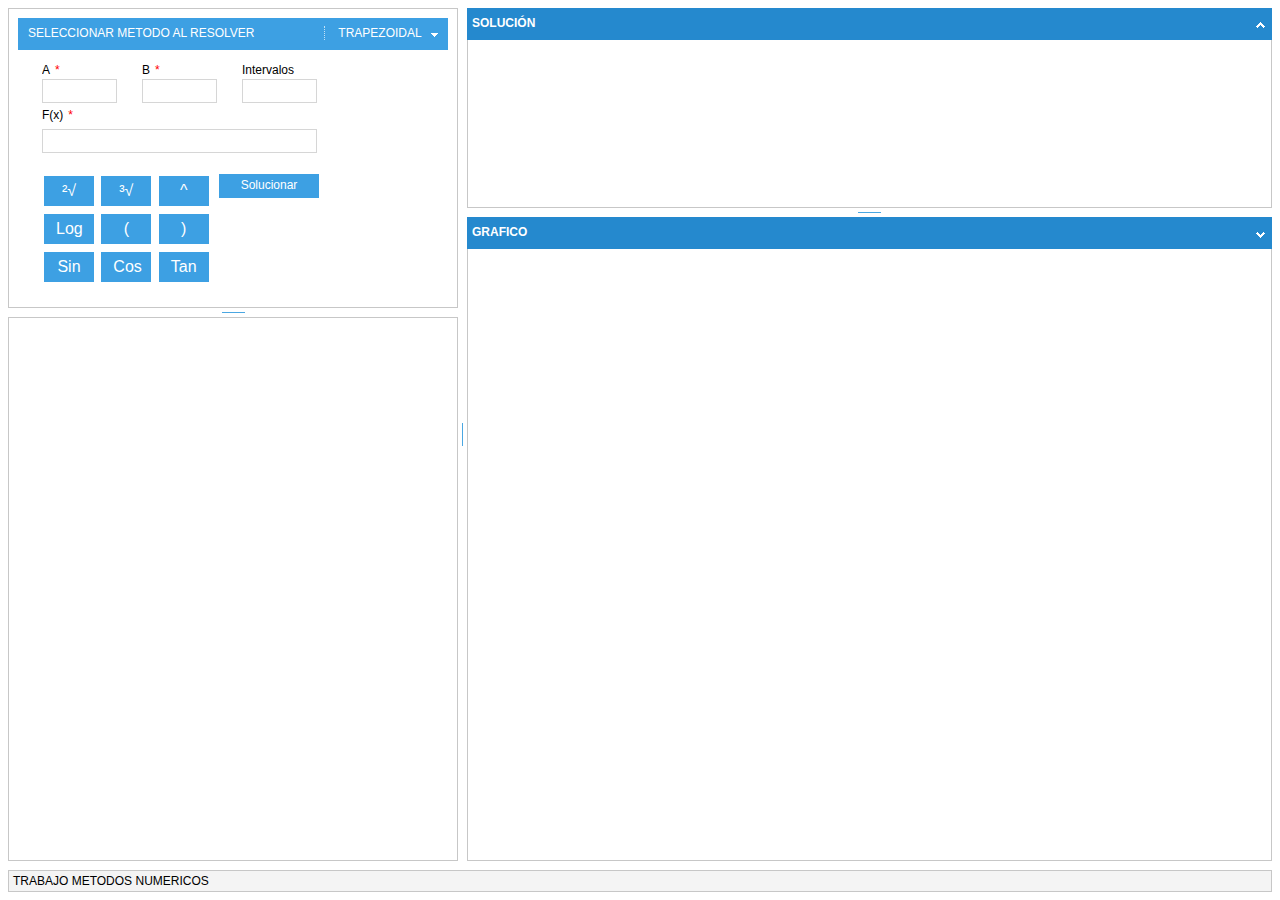
<file: public_html/index.html>
<!DOCTYPE html>
<html>
    <head>
        <title>TODO supply a title</title>
        <meta charset="UTF-8">
        <meta name="viewport" content="width=device-width, initial-scale=1.0">
        <link rel="stylesheet" type="text/css" href="recursos/skins/web/dhtmlx.css"/>
        <link rel="stylesheet" type="text/css" href="recursos/css/metodos.css"/>
        <link rel="stylesheet" type="text/css" href="recursos/codebase/fonts/font_roboto/roboto.css"/>
        <link rel="stylesheet" type="text/css" href="recursos/codebase/fonts/font_awesome/css/font-awesome.min.css"/>
        <script src="recursos/codebase/dhtmlx.js"></script>
        <script src="recursos/metodos.js"></script>  
        <script src="recursos/libjs/jquery-3.3.1.js"></script>  
    </head>
    <body>
        <style>
            html, body {
                width: 100%;      /*provides the correct work of a full-screen layout*/ 
                height: 100%;     /*provides the correct work of a full-screen layout*/
                overflow: hidden; /*hides the default body's space*/
                margin: 0px;      /*hides the body's scrolls*/
            }
        </style>   
        <script>

            var campo1 = null;
            var campo2 = null;
            var campo3 = null;
            var campo4 = null;
            var dataview = null;
            var myLineChart = null;
            var selectMetodo = "trapezoidal";
            var form;

            dhtmlxEvent(window, "load", function () {


                var main_layout = new dhtmlXLayoutObject(document.body, '2U');

                var a = main_layout.cells('a');
                var layout2 = a.attachLayout('2E');

                campo1 = layout2.cells('a');

                var str = [
                    {type: "settings", labelWidth: 80, inputWidth: 250, position: "absolute"},
                    {type: "input", name: "a", label: "A", required: true, labelWidth: 75, labelAlign: "left", inputWidth: 75, labelLeft: 25, labelTop: 5, inputLeft: 25, inputTop: 21},
                    {type: "input", name: "b", label: "B", required: true, labelWidth: 75, labelAlign: "left", inputWidth: 75, labelLeft: 125, labelTop: 5, inputLeft: 125, inputTop: 21},
                    {type: "input", name: "funcion", id: "f", label: "F(x)", value: "", required: true, labelWidth: 275, labelAlign: "left", inputWidth: 275, labelLeft: 25, labelTop: 50, inputLeft: 25, inputTop: 71},
                    {type: "input", name: "intervalos", value: "", label: "Intervalos", labelWidth: 75, labelAlign: "left", inputWidth: 75, labelLeft: 225, labelTop: 5, inputLeft: 225, inputTop: 21},
                    {type: "template", required: true, name: "operadoresEspeciales", inputWidth: 250, labelLeft: 25, inputLeft: 25, inputTop: 100,
                        value: {title: "Operaciones Especiales"}, format: renderOperadoresEpeciales},
                    {type: "button", name: "btnSolucionar", label: "Solucionar", value: "Solucionar", width: "100", inputWidth: 100, inputHeight: 55, inputLeft: 200, inputTop: 115}
                ];
                //document.getElementById("logBox").innerHTML="Selected row: "+id
                function renderOperadoresEpeciales(name, data) {
                    return "<div>\n\
                              <br>\n\
                                <input type='button' value='²√' onclick='agregarSQRT()' Style='width:50px;'>\n\
                                <input type='button' value='³√' onclick='agregarCBRT()' Style='width:50px;'>\n\
                                <input type='button' value=' ^ ' onclick='agregarExpo()' Style='width:50px;'>\n\
                              <br>\n\
                                <input type='button' value='Log' onclick='agregarLog()' Style='width:50px;'>\n\
                                <input type='button' value=' ( ' onclick='agregarParenApertura()' Style='width:50px;'>\n\
                                <input type='button' value=' ) ' onclick='agregarParenCierre()' Style='width:50px;'>\n\
                              <br>\n\
                                <input type='button' value='Sin' onclick='agregarSin()' Style='width:50px;'>\n\
                                <input type='button' value='Cos' onclick='agregarCos()' Style='width:50px;'>\n\
                                <input type='button' value='Tan' onclick='agregarTan()' Style='width:50px;'>\n\
                              <br>\n\
                            </div>";
                }

                campo1.hideHeader();
                campo1.setWidth(450);
                campo1.setHeight(300);
                var toolbar_metodos = layout2.cells('a').attachToolbar();
                toolbar_metodos.setIconSize(18);
                toolbar_metodos.setIconset("awesome");
                toolbar_metodos.loadStruct('<toolbar><item type="text" id="txtMetodo" text="SELECCIONAR METODO AL RESOLVER"/><item type="separator" id="button_separator_1" />\n\
                                                     <item type="buttonSelect" id="list_filtro" text="Filtro" mode="select" selected="trapezoidal">\n\
                                                     <item type="button" id="trapezoidal" text="TRAPEZOIDAL" />\n\
                                                     <item type="button" id="jorgeBoole" text="JORGE BOOLE" />\n\
                                                     <item type="button" id="simpson1_3" text="T. SIMPSON 1/3" />\n\
                                                     <item type="button" id="simpson3_8" text="T. SIMPSON 3/8" />\n\
                                                     <item type="button" id="simpsonAbierto" text="SIMPSON ABIERTO" /></item></toolbar>', function () {});
                toolbar_metodos.addSpacer("txtMetodo");

                toolbar_metodos.attachEvent("onClick", function (id) {
                    selectMetodo = id;
                });

                form = campo1.attachForm(str);

                form.attachEvent("onButtonClick", function (name) {
                    if (form.validate()) {
                        switch (name) {
                            case "btnSolucionar":
                                switch (selectMetodo) {
                                    case "trapezoidal":
                                        if (form.getItemValue("intervalos") !== "") {
                                            trapezoidal();
                                        } else {
                                            dhtmlx.alert({
                                                title: "Error!",
                                                type: "alert-error",
                                                text: "El intervalo no debe estar vacio"
                                            });
                                        }
                                        break;
                                    case "jorgeBoole":
                                        jorgeB();
                                        break;
                                    case "simpson3_8":
                                        simpson_3_8();
                                        break;
                                    case "simpson1_3":
                                        simpson_1_3();
                                        break;
                                    case "simpsonAbierto":
                                        if (form.getItemValue("intervalos") !== "") {
                                           simpsonAbierto();
                                        } else {
                                            dhtmlx.alert({
                                                title: "Error!",
                                                type: "alert-error",
                                                text: "El intervalo no debe estar vacio"
                                            });
                                        }
                                        break;
                                }
                                //simpson_3_8();
                                break;
                        }
                    } else {
                        dhtmlx.alert({
                            title: "Error!",
                            type: "alert-error",
                            text: "Completar los campos requeridos"
                        });
                    }
                });
                campo2 = layout2.cells('b');

                var b = main_layout.cells('b');
                var layout3 = b.attachLayout('2E');

                campo3 = layout3.cells('a');

                campo4 = layout3.cells('b');

                //campo1.setText('Nombre del campo 1');
                campo2.hideHeader();
                campo3.setText('SOLUCIÓN');
                campo3.setHeight(200);
                campo4.setText('GRAFICO');


                var log = main_layout.attachStatusBar();
                log.setText('TRABAJO METODOS NUMERICOS');

                $(document).ready(function () {
                    //disable all autocomplete info from browsers.
                    $(":input").attr("autocomplete", "off");
                });
            });
        </script>
    </body>
</html>
</file>
<file: public_html/recursos/skins/web/dhtmlx.css>
/*
Product Name: dhtmlxSuite 
Version: 5.1.0 
Edition: Professional 
License: content of this file is covered by DHTMLX Commercial or Enterprise license. Usage without proper license is prohibited. To obtain it contact sales@dhtmlx.com
Copyright UAB Dinamenta http://www.dhtmlx.com
*/

.dhtmlxcalendar_dhx_web{position:absolute;display:block;background-color:#fff;font-family:Tahoma,Helvetica;font-size:12px;color:#000;}.dhtmlxcalendar_dhx_web.dhtmlxcalendar_in_input{box-shadow:0 0 6px rgba(0,0,0,0.25);}.dhtmlxcalendar_ifr{position:absolute;overflow:hidden;background-color:white;}.dhtmlxcalendar_dhx_web ul.dhtmlxcalendar_line{position:relative;display:block;clear:both;margin:0;padding:0;overflow:hidden;width:225px;}.dhtmlxcalendar_dhx_web ul.dhtmlxcalendar_line li{float:left;position:relative;list-style-type:none;list-style-image:none;text-align:center;vertical-align:middle;cursor:default;overflow:hidden;margin:0;padding:0;}.dhtmlxcalendar_dhx_web div.dhtmlxcalendar_month_cont{position:relative;display:block;width:227px;height:27px;margin:0;background-color:#3da0e3;overflow:hidden;color:#fff;-webkit-user-select:text;-khtml-user-select:text;-moz-user-select:text;-ms-user-select:text;-o-user-select:text;user-select:text;}.dhtmlxcalendar_dhx_web div.dhtmlxcalendar_month_cont ul.dhtmlxcalendar_line li.dhtmlxcalendar_cell.dhtmlxcalendar_month_hdr{width:227px;height:27px;line-height:27px;}.dhtmlxcalendar_dhx_web div.dhtmlxcalendar_month_cont ul.dhtmlxcalendar_line li.dhtmlxcalendar_cell.dhtmlxcalendar_month_hdr div.dhtmlxcalendar_month_arrow{position:absolute;top:0;width:18px;height:27px;color:inherit;text-align:center;background-position:center center;background-repeat:no-repeat;}.dhtmlxcalendar_dhx_web div.dhtmlxcalendar_month_cont ul.dhtmlxcalendar_line li.dhtmlxcalendar_cell.dhtmlxcalendar_month_hdr div.dhtmlxcalendar_month_arrow.dhtmlxcalendar_month_arrow_left{left:4px;background-image:url("imgs/dhxcalendar_web/dhxcalendar_arrow_left.gif");opacity:.8;filter:progid:DXImageTransform.Microsoft.Alpha(opacity=80);}.dhtmlxcalendar_dhx_web div.dhtmlxcalendar_month_cont ul.dhtmlxcalendar_line li.dhtmlxcalendar_cell.dhtmlxcalendar_month_hdr div.dhtmlxcalendar_month_arrow.dhtmlxcalendar_month_arrow_left_hover{left:4px;background-image:url("imgs/dhxcalendar_web/dhxcalendar_arrow_left.gif");opacity:1;filter:progid:DXImageTransform.Microsoft.Alpha(opacity=100);}.dhtmlxcalendar_dhx_web div.dhtmlxcalendar_month_cont ul.dhtmlxcalendar_line li.dhtmlxcalendar_cell.dhtmlxcalendar_month_hdr div.dhtmlxcalendar_month_arrow.dhtmlxcalendar_month_arrow_right{right:4px;background-image:url("imgs/dhxcalendar_web/dhxcalendar_arrow_right.gif");opacity:.8;filter:progid:DXImageTransform.Microsoft.Alpha(opacity=80);}.dhtmlxcalendar_dhx_web div.dhtmlxcalendar_month_cont ul.dhtmlxcalendar_line li.dhtmlxcalendar_cell.dhtmlxcalendar_month_hdr div.dhtmlxcalendar_month_arrow.dhtmlxcalendar_month_arrow_right_hover{right:4px;background-image:url("imgs/dhxcalendar_web/dhxcalendar_arrow_right.gif");opacity:1;filter:progid:DXImageTransform.Microsoft.Alpha(opacity=100);}.dhtmlxcalendar_dhx_web div.dhtmlxcalendar_month_cont ul.dhtmlxcalendar_line li.dhtmlxcalendar_cell.dhtmlxcalendar_month_hdr span.dhtmlxcalendar_month_label_month,.dhtmlxcalendar_dhx_web div.dhtmlxcalendar_month_cont ul.dhtmlxcalendar_line li.dhtmlxcalendar_cell.dhtmlxcalendar_month_hdr span.dhtmlxcalendar_month_label_year{position:relative;font-weight:bold;color:inherit;}.dhtmlxcalendar_dhx_web div.dhtmlxcalendar_time_cont.dhtmlxcalendar_mode_time ul.dhtmlxcalendar_line li.dhtmlxcalendar_cell.dhtmlxcalendar_time_hdr span.dhtmlxcalendar_label_today,.dhtmlxcalendar_dhx_web div.dhtmlxcalendar_time_cont.dhtmlxcalendar_mode_time ul.dhtmlxcalendar_line li.dhtmlxcalendar_cell.dhtmlxcalendar_time_hdr span.dhtmlxcalendar_label_clear{display:none;}.dhtmlxcalendar_dhx_web div.dhtmlxcalendar_time_cont.dhtmlxcalendar_mode_today ul.dhtmlxcalendar_line li.dhtmlxcalendar_cell.dhtmlxcalendar_time_hdr span.dhtmlxcalendar_label_today{float:right;margin-right:8px;}.dhtmlxcalendar_dhx_web div.dhtmlxcalendar_time_cont.dhtmlxcalendar_mode_today ul.dhtmlxcalendar_line li.dhtmlxcalendar_cell.dhtmlxcalendar_time_hdr span.dhtmlxcalendar_label_clear{float:right;margin-right:74px;}.dhtmlxcalendar_dhx_web div.dhtmlxcalendar_time_cont.dhtmlxcalendar_mode_time_today ul.dhtmlxcalendar_line li.dhtmlxcalendar_cell.dhtmlxcalendar_time_hdr span.dhtmlxcalendar_label_today{float:right;margin-right:8px;}.dhtmlxcalendar_dhx_web div.dhtmlxcalendar_time_cont.dhtmlxcalendar_mode_time_today ul.dhtmlxcalendar_line li.dhtmlxcalendar_cell.dhtmlxcalendar_time_hdr span.dhtmlxcalendar_label_clear{float:right;margin-right:11px;}.dhtmlxcalendar_dhx_web div.dhtmlxcalendar_days_cont{position:relative;display:block;width:225px;margin:0;border-left:1px solid #c7c7c7;border-right:1px solid #c7c7c7;-webkit-user-select:text;-khtml-user-select:text;-moz-user-select:text;-ms-user-select:text;-o-user-select:text;user-select:text;overflow:hidden;}.dhtmlxcalendar_dhx_web div.dhtmlxcalendar_days_cont ul.dhtmlxcalendar_line{height:23px;background-color:#f4f4f4;border-bottom:2px solid #3da0e3;}.dhtmlxcalendar_dhx_web div.dhtmlxcalendar_days_cont ul.dhtmlxcalendar_line li{color:#000;width:31px;height:23px;line-height:23px;border-left:1px solid #d5d5d5;background-color:#f4f4f4;}.dhtmlxcalendar_dhx_web div.dhtmlxcalendar_days_cont ul.dhtmlxcalendar_line li.dhtmlxcalendar_cell_first{border-left:1px solid #f4f4f4;}.dhtmlxcalendar_dhx_web div.dhtmlxcalendar_days_cont ul.dhtmlxcalendar_line li.dhtmlxcalendar_cell.dhtmlxcalendar_day_weekday_cell{color:#f1586a;}.dhtmlxcalendar_dhx_web div.dhtmlxcalendar_days_cont ul.dhtmlxcalendar_line li.dhtmlxcalendar_cell.dhtmlxcalendar_day_weekday_cell_first{color:#f1586a;border-left:1px solid #f4f4f4;}.dhtmlxcalendar_dhx_web div.dhtmlxcalendar_dates_cont{position:relative;display:block;width:225px;margin:0;padding-bottom:1px;border-left:1px solid #c7c7c7;border-right:1px solid #c7c7c7;border-bottom:1px solid #c7c7c7;background-color:#fff;-webkit-user-select:none;-khtml-user-select:none;-moz-user-select:none;-ms-user-select:none;-o-user-select:none;user-select:none;overflow:hidden;}.dhtmlxcalendar_dhx_web div.dhtmlxcalendar_dates_cont ul.dhtmlxcalendar_line{border-top:1px solid #fff;margin-left:1px;margin-right:1px;height:26px;}.dhtmlxcalendar_dhx_web div.dhtmlxcalendar_dates_cont ul.dhtmlxcalendar_line li{color:#909090;width:31px;height:26px;line-height:26px;margin-right:1px;}.dhtmlxcalendar_dhx_web div.dhtmlxcalendar_dates_cont ul.dhtmlxcalendar_line li div.dhtmlxcalendar_label{width:100%;height:100%;text-align:center;}.dhtmlxcalendar_dhx_web div.dhtmlxcalendar_dates_cont ul.dhtmlxcalendar_line li.dhtmlxcalendar_cell.dhtmlxcalendar_cell_date,.dhtmlxcalendar_dhx_web div.dhtmlxcalendar_dates_cont ul.dhtmlxcalendar_line li.dhtmlxcalendar_cell.dhtmlxcalendar_cell_date_weekend{background-color:#d6d6d6;}.dhtmlxcalendar_dhx_web div.dhtmlxcalendar_dates_cont ul.dhtmlxcalendar_line li.dhtmlxcalendar_cell.dhtmlxcalendar_cell_dis,.dhtmlxcalendar_dhx_web div.dhtmlxcalendar_dates_cont ul.dhtmlxcalendar_line li.dhtmlxcalendar_cell.dhtmlxcalendar_cell_weekend_dis,.dhtmlxcalendar_dhx_web div.dhtmlxcalendar_dates_cont ul.dhtmlxcalendar_line li.dhtmlxcalendar_cell.dhtmlxcalendar_cell_date_dis,.dhtmlxcalendar_dhx_web div.dhtmlxcalendar_dates_cont ul.dhtmlxcalendar_line li.dhtmlxcalendar_cell.dhtmlxcalendar_cell_date_weekend_dis{color:#c4c4c4;background-color:#ededed;}.dhtmlxcalendar_dhx_web div.dhtmlxcalendar_dates_cont ul.dhtmlxcalendar_line li.dhtmlxcalendar_cell.dhtmlxcalendar_cell_holiday,.dhtmlxcalendar_dhx_web div.dhtmlxcalendar_dates_cont ul.dhtmlxcalendar_line li.dhtmlxcalendar_cell.dhtmlxcalendar_cell_weekend_holiday{color:#f1586a;}.dhtmlxcalendar_dhx_web div.dhtmlxcalendar_dates_cont ul.dhtmlxcalendar_line li.dhtmlxcalendar_cell.dhtmlxcalendar_cell_date_holiday,.dhtmlxcalendar_dhx_web div.dhtmlxcalendar_dates_cont ul.dhtmlxcalendar_line li.dhtmlxcalendar_cell.dhtmlxcalendar_cell_date_weekend_holiday{color:#f1586a;background-color:#d6d6d6;}.dhtmlxcalendar_dhx_web div.dhtmlxcalendar_dates_cont ul.dhtmlxcalendar_line li.dhtmlxcalendar_cell.dhtmlxcalendar_cell_holiday_dis,.dhtmlxcalendar_dhx_web div.dhtmlxcalendar_dates_cont ul.dhtmlxcalendar_line li.dhtmlxcalendar_cell.dhtmlxcalendar_cell_weekend_holiday_dis,.dhtmlxcalendar_dhx_web div.dhtmlxcalendar_dates_cont ul.dhtmlxcalendar_line li.dhtmlxcalendar_cell.dhtmlxcalendar_cell_date_holiday_dis,.dhtmlxcalendar_dhx_web div.dhtmlxcalendar_dates_cont ul.dhtmlxcalendar_line li.dhtmlxcalendar_cell.dhtmlxcalendar_cell_date_weekend_holiday_dis{color:#f1586a;background-color:#ededed;}.dhtmlxcalendar_dhx_web div.dhtmlxcalendar_dates_cont ul.dhtmlxcalendar_line li.dhtmlxcalendar_cell.dhtmlxcalendar_cell_hover,.dhtmlxcalendar_dhx_web div.dhtmlxcalendar_dates_cont ul.dhtmlxcalendar_line li.dhtmlxcalendar_cell.dhtmlxcalendar_cell_weekend_hover,.dhtmlxcalendar_dhx_web div.dhtmlxcalendar_dates_cont ul.dhtmlxcalendar_line li.dhtmlxcalendar_cell.dhtmlxcalendar_cell_date_hover,.dhtmlxcalendar_dhx_web div.dhtmlxcalendar_dates_cont ul.dhtmlxcalendar_line li.dhtmlxcalendar_cell.dhtmlxcalendar_cell_date_weekend_hover{background-color:#d6d6d6;}.dhtmlxcalendar_dhx_web div.dhtmlxcalendar_dates_cont ul.dhtmlxcalendar_line li.dhtmlxcalendar_cell.dhtmlxcalendar_cell_holiday_hover,.dhtmlxcalendar_dhx_web div.dhtmlxcalendar_dates_cont ul.dhtmlxcalendar_line li.dhtmlxcalendar_cell.dhtmlxcalendar_cell_weekend_holiday_hover,.dhtmlxcalendar_dhx_web div.dhtmlxcalendar_dates_cont ul.dhtmlxcalendar_line li.dhtmlxcalendar_cell.dhtmlxcalendar_cell_date_holiday_hover,.dhtmlxcalendar_dhx_web div.dhtmlxcalendar_dates_cont ul.dhtmlxcalendar_line li.dhtmlxcalendar_cell.dhtmlxcalendar_cell_date_weekend_holiday_hover{color:#f1586a;background-color:#d6d6d6;}.dhtmlxcalendar_dhx_web div.dhtmlxcalendar_dates_cont ul.dhtmlxcalendar_line li.dhtmlxcalendar_cell.dhtmlxcalendar_cell_month{color:#000;}.dhtmlxcalendar_dhx_web div.dhtmlxcalendar_dates_cont ul.dhtmlxcalendar_line li.dhtmlxcalendar_cell.dhtmlxcalendar_cell_month_weekend{color:#f1586a;}.dhtmlxcalendar_dhx_web div.dhtmlxcalendar_dates_cont ul.dhtmlxcalendar_line li.dhtmlxcalendar_cell.dhtmlxcalendar_cell_month_date{color:#000;background-color:#85d3ff;}.dhtmlxcalendar_dhx_web div.dhtmlxcalendar_dates_cont ul.dhtmlxcalendar_line li.dhtmlxcalendar_cell.dhtmlxcalendar_cell_month_date_weekend{color:#f1586a;background-color:#ffd1cc;}.dhtmlxcalendar_dhx_web div.dhtmlxcalendar_dates_cont ul.dhtmlxcalendar_line li.dhtmlxcalendar_cell.dhtmlxcalendar_cell_month_dis,.dhtmlxcalendar_dhx_web div.dhtmlxcalendar_dates_cont ul.dhtmlxcalendar_line li.dhtmlxcalendar_cell.dhtmlxcalendar_cell_month_weekend_dis,.dhtmlxcalendar_dhx_web div.dhtmlxcalendar_dates_cont ul.dhtmlxcalendar_line li.dhtmlxcalendar_cell.dhtmlxcalendar_cell_month_date_dis,.dhtmlxcalendar_dhx_web div.dhtmlxcalendar_dates_cont ul.dhtmlxcalendar_line li.dhtmlxcalendar_cell.dhtmlxcalendar_cell_month_date_weekend_dis{color:#c4c4c4;background-color:#ededed;}.dhtmlxcalendar_dhx_web div.dhtmlxcalendar_dates_cont ul.dhtmlxcalendar_line li.dhtmlxcalendar_cell.dhtmlxcalendar_cell_month_holiday{color:#f1586a;}.dhtmlxcalendar_dhx_web div.dhtmlxcalendar_dates_cont ul.dhtmlxcalendar_line li.dhtmlxcalendar_cell.dhtmlxcalendar_cell_month_weekend_holiday{color:#f1586a;}.dhtmlxcalendar_dhx_web div.dhtmlxcalendar_dates_cont ul.dhtmlxcalendar_line li.dhtmlxcalendar_cell.dhtmlxcalendar_cell_month_date_holiday{color:#f1586a;background-color:#ffd1cc;}.dhtmlxcalendar_dhx_web div.dhtmlxcalendar_dates_cont ul.dhtmlxcalendar_line li.dhtmlxcalendar_cell.dhtmlxcalendar_cell_month_date_weekend_holiday{color:#f1586a;background-color:#ffd1cc;}.dhtmlxcalendar_dhx_web div.dhtmlxcalendar_dates_cont ul.dhtmlxcalendar_line li.dhtmlxcalendar_cell.dhtmlxcalendar_cell_month_holiday_dis,.dhtmlxcalendar_dhx_web div.dhtmlxcalendar_dates_cont ul.dhtmlxcalendar_line li.dhtmlxcalendar_cell.dhtmlxcalendar_cell_month_weekend_holiday_dis,.dhtmlxcalendar_dhx_web div.dhtmlxcalendar_dates_cont ul.dhtmlxcalendar_line li.dhtmlxcalendar_cell.dhtmlxcalendar_cell_month_date_holiday_dis,.dhtmlxcalendar_dhx_web div.dhtmlxcalendar_dates_cont ul.dhtmlxcalendar_line li.dhtmlxcalendar_cell.dhtmlxcalendar_cell_month_date_weekend_holiday_dis{color:#f1586a;background-color:#ededed;}.dhtmlxcalendar_dhx_web div.dhtmlxcalendar_dates_cont ul.dhtmlxcalendar_line li.dhtmlxcalendar_cell.dhtmlxcalendar_cell_month_hover{color:#000;background-color:#c7ebff;}.dhtmlxcalendar_dhx_web div.dhtmlxcalendar_dates_cont ul.dhtmlxcalendar_line li.dhtmlxcalendar_cell.dhtmlxcalendar_cell_month_weekend_hover{color:#f1586a;background-color:#ffe7e4;}.dhtmlxcalendar_dhx_web div.dhtmlxcalendar_dates_cont ul.dhtmlxcalendar_line li.dhtmlxcalendar_cell.dhtmlxcalendar_cell_month_date_hover{color:#000;background-color:#85d3ff;}.dhtmlxcalendar_dhx_web div.dhtmlxcalendar_dates_cont ul.dhtmlxcalendar_line li.dhtmlxcalendar_cell.dhtmlxcalendar_cell_month_date_weekend_hover{color:#f1586a;background-color:#ffd1cc;}.dhtmlxcalendar_dhx_web div.dhtmlxcalendar_dates_cont ul.dhtmlxcalendar_line li.dhtmlxcalendar_cell.dhtmlxcalendar_cell_month_holiday_hover{color:#f1586a;background-color:#ffe7e4;}.dhtmlxcalendar_dhx_web div.dhtmlxcalendar_dates_cont ul.dhtmlxcalendar_line li.dhtmlxcalendar_cell.dhtmlxcalendar_cell_month_weekend_holiday_hover{color:#f1586a;background-color:#ffe7e4;}.dhtmlxcalendar_dhx_web div.dhtmlxcalendar_dates_cont ul.dhtmlxcalendar_line li.dhtmlxcalendar_cell.dhtmlxcalendar_cell_month_date_holiday_hover{color:#f1586a;background-color:#ffd1cc;}.dhtmlxcalendar_dhx_web div.dhtmlxcalendar_dates_cont ul.dhtmlxcalendar_line li.dhtmlxcalendar_cell.dhtmlxcalendar_cell_month_date_weekend_holiday_hover{color:#f1586a;background-color:#ffd1cc;}.dhtmlxcalendar_dhx_web div.dhtmlxcalendar_dates_cont ul.dhtmlxcalendar_line div.dhtmlxcalendar_label.dhtmlxcalendar_label_title{background-image:url("imgs/dhxcalendar_web/dhxcalendar_mark.gif");background-position:top right;background-repeat:no-repeat;}.dhtmlxcalendar_dhx_web div.dhtmlxcalendar_time_cont{position:relative;display:block;width:227px;height:27px;margin-top:-1px;background-color:#3da0e3;-webkit-user-select:none;-khtml-user-select:none;-moz-user-select:none;-ms-user-select:none;-o-user-select:none;user-select:none;color:#fff;overflow:hidden;}.dhtmlxcalendar_dhx_web div.dhtmlxcalendar_time_cont ul.dhtmlxcalendar_line li{width:227px;height:27px;line-height:25px;}.dhtmlxcalendar_dhx_web div.dhtmlxcalendar_time_cont ul.dhtmlxcalendar_line li.dhtmlxcalendar_cell.dhtmlxcalendar_time_hdr{text-align:left;}.dhtmlxcalendar_dhx_web div.dhtmlxcalendar_time_cont ul.dhtmlxcalendar_line li div.dhtmlxcalendar_time_img{position:absolute;left:11px;top:7px;width:13px;height:13px;background-image:url("imgs/dhxcalendar_web/dhxcalendar_clock.gif");background-position:center center;background-repeat:no-repeat;}.dhtmlxcalendar_dhx_web div.dhtmlxcalendar_time_cont ul.dhtmlxcalendar_line li.dhtmlxcalendar_cell.dhtmlxcalendar_time_hdr span.dhtmlxcalendar_label_hours{margin-left:30px;}.dhtmlxcalendar_dhx_web div.dhtmlxcalendar_time_cont.dhtmlxcalendar_mode_time ul.dhtmlxcalendar_line li div.dhtmlxcalendar_time_img{left:75px;}.dhtmlxcalendar_dhx_web div.dhtmlxcalendar_time_cont.dhtmlxcalendar_mode_time ul.dhtmlxcalendar_line li.dhtmlxcalendar_cell.dhtmlxcalendar_time_hdr{text-align:center;}.dhtmlxcalendar_dhx_web div.dhtmlxcalendar_time_cont.dhtmlxcalendar_mode_time ul.dhtmlxcalendar_line li.dhtmlxcalendar_cell.dhtmlxcalendar_time_hdr span.dhtmlxcalendar_label_hours{margin-left:0;}.dhtmlxcalendar_dhx_web div.dhtmlxcalendar_time_cont.dhtmlxcalendar_mode_today ul.dhtmlxcalendar_line li.dhtmlxcalendar_cell.dhtmlxcalendar_time_hdr div.dhtmlxcalendar_time_img,.dhtmlxcalendar_dhx_web div.dhtmlxcalendar_time_cont.dhtmlxcalendar_mode_today ul.dhtmlxcalendar_line li.dhtmlxcalendar_cell.dhtmlxcalendar_time_hdr span.dhtmlxcalendar_label_hours,.dhtmlxcalendar_dhx_web div.dhtmlxcalendar_time_cont.dhtmlxcalendar_mode_today ul.dhtmlxcalendar_line li.dhtmlxcalendar_cell.dhtmlxcalendar_time_hdr span.dhtmlxcalendar_label_minutes,.dhtmlxcalendar_dhx_web div.dhtmlxcalendar_time_cont.dhtmlxcalendar_mode_today ul.dhtmlxcalendar_line li.dhtmlxcalendar_cell.dhtmlxcalendar_time_hdr span.dhtmlxcalendar_label_colon{display:none;}.dhtmlxcalendar_dhx_web span.dhtmlxcalendar_label_colon{padding:0 4px;}.dhtmlxcalendar_dhx_web div.dhtmlxcalendar_selector_cover{position:absolute;left:1px;background-color:white;opacity:.5;filter:progid:DXImageTransform.Microsoft.Alpha(opacity=50);}.dhtmlxcalendar_dhx_web div.dhtmlxcalendar_selector_obj{position:absolute;}.dhtmlxcalendar_dhx_web div.dhtmlxcalendar_selector_obj div.dhtmlxcalendar_selector_obj_arrow{position:absolute;bottom:auto;top:0;left:0;width:100%;height:9px;overflow:hidden;background-image:url("imgs/dhxcalendar_web/dhxcalendar_selector_top.gif");background-position:top center;background-repeat:no-repeat;}.dhtmlxcalendar_dhx_web div.dhtmlxcalendar_selector_obj.dhtmlxcalendar_selector_hours div.dhtmlxcalendar_selector_obj_arrow{background-position:-13px top;}.dhtmlxcalendar_dhx_web div.dhtmlxcalendar_selector_obj.dhtmlxcalendar_selector_hours2 div.dhtmlxcalendar_selector_obj_arrow{background-position:-53px top;}.dhtmlxcalendar_dhx_web div.dhtmlxcalendar_selector_obj.dhtmlxcalendar_selector_minutes div.dhtmlxcalendar_selector_obj_arrow{background-position:-51px top;}.dhtmlxcalendar_dhx_web div.dhtmlxcalendar_selector_obj table.dhtmlxcalendar_selector_table{border:1px solid #c7c7c7;background-color:white;border-top:none;margin-top:9px;box-shadow:0 0 3px rgba(0,0,0,0.35);}.dhtmlxcalendar_dhx_web div.dhtmlxcalendar_selector_obj table.dhtmlxcalendar_selector_table td.dhtmlxcalendar_selector_cell_left{width:17px;text-align:center;border-top:white 1px solid;padding:0;margin:0;background-color:#ededed;background-image:url("imgs/dhxcalendar_web/dhxcalendar_arrow_left2.gif");background-position:center center;background-repeat:no-repeat;cursor:default;}.dhtmlxcalendar_dhx_web div.dhtmlxcalendar_selector_obj table.dhtmlxcalendar_selector_table td.dhtmlxcalendar_selector_cell_left.dhtmlxcalendar_selector_cell_left_hover{background-image:url("imgs/dhxcalendar_web/dhxcalendar_arrow_left2.gif");}.dhtmlxcalendar_dhx_web div.dhtmlxcalendar_selector_obj table.dhtmlxcalendar_selector_table td.dhtmlxcalendar_selector_cell_middle{border-top:1px solid white;border-width:1px 0 0 0;cursor:default;}.dhtmlxcalendar_dhx_web div.dhtmlxcalendar_selector_obj table.dhtmlxcalendar_selector_table td.dhtmlxcalendar_selector_cell_right{width:17px;text-align:center;border-top:1px solid white;border-width:1px 0 0 0;background-color:#ededed;background-image:url("imgs/dhxcalendar_web/dhxcalendar_arrow_right2.gif");background-position:center center;background-repeat:no-repeat;cursor:default;}.dhtmlxcalendar_dhx_web div.dhtmlxcalendar_selector_obj table.dhtmlxcalendar_selector_table td.dhtmlxcalendar_selector_cell_right.dhtmlxcalendar_selector_cell_right_hover{background-image:url("imgs/dhxcalendar_web/dhxcalendar_arrow_right2.gif");}.dhtmlxcalendar_dhx_web div.dhtmlxcalendar_selector_obj table.dhtmlxcalendar_selector_table td.dhtmlxcalendar_selector_cell_middle ul{display:block;clear:both;margin:0 0 0 1px;padding:0;overflow:hidden;-webkit-user-select:none;-khtml-user-select:none;-moz-user-select:none;-ms-user-select:none;-o-user-select:none;user-select:none;}.dhtmlxcalendar_dhx_web div.dhtmlxcalendar_selector_obj table.dhtmlxcalendar_selector_table td.dhtmlxcalendar_selector_cell_middle ul li{float:left;list-style-type:none;list-style-image:none;text-align:center;vertical-align:middle;margin:0 1px 0 0;padding:0;background-color:#ededed;-webkit-user-select:none;-khtml-user-select:none;-moz-user-select:none;-ms-user-select:none;-o-user-select:none;user-select:none;cursor:default;font-family:Tahoma,Helvetica;font-size:11px;color:#000;}.dhtmlxcalendar_dhx_web div.dhtmlxcalendar_selector_obj table.dhtmlxcalendar_selector_table td.dhtmlxcalendar_selector_cell_middle ul li.dhtmlxcalendar_selector_cell_active{background-color:#85d3ff;color:#000;}.dhtmlxcalendar_dhx_web div.dhtmlxcalendar_selector_obj table.dhtmlxcalendar_selector_table td.dhtmlxcalendar_selector_cell_middle ul li.dhtmlxcalendar_selector_cell_hover{background-color:#c7ebff;}.dhtmlxcalendar_dhx_web div.dhtmlxcalendar_selector_obj.dhtmlxcalendar_selector_month table.dhtmlxcalendar_selector_table td.dhtmlxcalendar_selector_cell_left,.dhtmlxcalendar_dhx_web div.dhtmlxcalendar_selector_obj.dhtmlxcalendar_selector_month table.dhtmlxcalendar_selector_table td.dhtmlxcalendar_selector_cell_right{display:none;width:0;border:0 solid white;}.dhtmlxcalendar_dhx_web div.dhtmlxcalendar_selector_obj table.dhtmlxcalendar_selector_table td.dhtmlxcalendar_selector_cell_middle ul.dhtmlxcalendar_selector_line{height:24px;border-top:none;border-bottom:1px solid white;}.dhtmlxcalendar_dhx_web div.dhtmlxcalendar_selector_obj table.dhtmlxcalendar_selector_table td.dhtmlxcalendar_selector_cell_middle ul.dhtmlxcalendar_selector_line li.dhtmlxcalendar_selector_cell{width:35px;height:24px;line-height:24px;}.dhtmlxcalendar_dhx_web div.dhtmlxcalendar_selector_obj.dhtmlxcalendar_selector_hours div.dhtmlxcalendar_selector_obj_arrow,.dhtmlxcalendar_dhx_web div.dhtmlxcalendar_selector_obj.dhtmlxcalendar_selector_hours2 div.dhtmlxcalendar_selector_obj_arrow,.dhtmlxcalendar_dhx_web div.dhtmlxcalendar_selector_obj.dhtmlxcalendar_selector_minutes div.dhtmlxcalendar_selector_obj_arrow{top:auto;bottom:0;background-image:url("imgs/dhxcalendar_web/dhxcalendar_selector_bottom.gif");}.dhtmlxcalendar_dhx_web div.dhtmlxcalendar_selector_obj.dhtmlxcalendar_selector_hours table.dhtmlxcalendar_selector_table td.dhtmlxcalendar_selector_cell_middle ul.dhtmlxcalendar_selector_line,.dhtmlxcalendar_dhx_web div.dhtmlxcalendar_selector_obj.dhtmlxcalendar_selector_hours2 table.dhtmlxcalendar_selector_table td.dhtmlxcalendar_selector_cell_middle ul.dhtmlxcalendar_selector_line,.dhtmlxcalendar_dhx_web div.dhtmlxcalendar_selector_obj.dhtmlxcalendar_selector_minutes table.dhtmlxcalendar_selector_table td.dhtmlxcalendar_selector_cell_middle ul.dhtmlxcalendar_selector_line{height:22px;border-top:none;border-bottom:1px solid white;}.dhtmlxcalendar_dhx_web div.dhtmlxcalendar_selector_obj.dhtmlxcalendar_selector_hours table.dhtmlxcalendar_selector_table td.dhtmlxcalendar_selector_cell_middle ul.dhtmlxcalendar_selector_line li.dhtmlxcalendar_selector_cell,.dhtmlxcalendar_dhx_web div.dhtmlxcalendar_selector_obj.dhtmlxcalendar_selector_hours2 table.dhtmlxcalendar_selector_table td.dhtmlxcalendar_selector_cell_middle ul.dhtmlxcalendar_selector_line li.dhtmlxcalendar_selector_cell,.dhtmlxcalendar_dhx_web div.dhtmlxcalendar_selector_obj.dhtmlxcalendar_selector_minutes table.dhtmlxcalendar_selector_table td.dhtmlxcalendar_selector_cell_middle ul.dhtmlxcalendar_selector_line li.dhtmlxcalendar_selector_cell{width:24px;height:22px;line-height:22px;}.dhtmlxcalendar_dhx_web div.dhtmlxcalendar_selector_obj.dhtmlxcalendar_selector_hours table.dhtmlxcalendar_selector_table td.dhtmlxcalendar_selector_cell_left,.dhtmlxcalendar_dhx_web div.dhtmlxcalendar_selector_obj.dhtmlxcalendar_selector_hours table.dhtmlxcalendar_selector_table td.dhtmlxcalendar_selector_cell_right,.dhtmlxcalendar_dhx_web div.dhtmlxcalendar_selector_obj.dhtmlxcalendar_selector_hours2 table.dhtmlxcalendar_selector_table td.dhtmlxcalendar_selector_cell_left,.dhtmlxcalendar_dhx_web div.dhtmlxcalendar_selector_obj.dhtmlxcalendar_selector_hours2 table.dhtmlxcalendar_selector_table td.dhtmlxcalendar_selector_cell_right,.dhtmlxcalendar_dhx_web div.dhtmlxcalendar_selector_obj.dhtmlxcalendar_selector_minutes table.dhtmlxcalendar_selector_table td.dhtmlxcalendar_selector_cell_left,.dhtmlxcalendar_dhx_web div.dhtmlxcalendar_selector_obj.dhtmlxcalendar_selector_minutes table.dhtmlxcalendar_selector_table td.dhtmlxcalendar_selector_cell_right{display:none;width:0;}.dhtmlxcalendar_dhx_web div.dhtmlxcalendar_selector_obj.dhtmlxcalendar_selector_hours table.dhtmlxcalendar_selector_table,.dhtmlxcalendar_dhx_web div.dhtmlxcalendar_selector_obj.dhtmlxcalendar_selector_hours2 table.dhtmlxcalendar_selector_table,.dhtmlxcalendar_dhx_web div.dhtmlxcalendar_selector_obj.dhtmlxcalendar_selector_minutes table.dhtmlxcalendar_selector_table{margin-top:0;margin-bottom:9px;border-top:1px solid #c7c7c7;border-bottom:none;}.dhtmlxcalendar_dhx_web div.dhtmlxcalendar_selector_obj div.dhtmlxcalendar_area_selector_month,.dhtmlxcalendar_dhx_web div.dhtmlxcalendar_selector_obj div.dhtmlxcalendar_area_selector_year,.dhtmlxcalendar_dhx_web div.dhtmlxcalendar_selector_obj div.dhtmlxcalendar_area_selector_hours,.dhtmlxcalendar_dhx_web div.dhtmlxcalendar_selector_obj div.dhtmlxcalendar_area_selector_hours2,.dhtmlxcalendar_dhx_web div.dhtmlxcalendar_selector_obj div.dhtmlxcalendar_area_selector_minutes,.dhtmlxcalendar_dhx_web div.dhtmlxcalendar_selector_obj div.dhtmlxcalendar_area_selector_minutes4,.dhtmlxcalendar_dhx_web div.dhtmlxcalendar_selector_obj div.dhtmlxcalendar_area_selector_minutes5{display:none;}.dhtmlxcalendar_dhx_web div.dhtmlxcalendar_selector_obj.dhtmlxcalendar_selector_month div.dhtmlxcalendar_area_selector_month,.dhtmlxcalendar_dhx_web div.dhtmlxcalendar_selector_obj.dhtmlxcalendar_selector_year div.dhtmlxcalendar_area_selector_year,.dhtmlxcalendar_dhx_web div.dhtmlxcalendar_selector_obj.dhtmlxcalendar_selector_hours div.dhtmlxcalendar_area_selector_hours,.dhtmlxcalendar_dhx_web div.dhtmlxcalendar_selector_obj.dhtmlxcalendar_selector_hours2 div.dhtmlxcalendar_area_selector_hours,.dhtmlxcalendar_dhx_web div.dhtmlxcalendar_selector_obj.dhtmlxcalendar_selector_minutes div.dhtmlxcalendar_area_selector_minutes,.dhtmlxcalendar_dhx_web div.dhtmlxcalendar_selector_obj.dhtmlxcalendar_selector_minutes div.dhtmlxcalendar_area_selector_minutes4,.dhtmlxcalendar_dhx_web div.dhtmlxcalendar_selector_obj.dhtmlxcalendar_selector_minutes div.dhtmlxcalendar_area_selector_minutes5{display:block;}.dhtmlxcalendar_dhx_web span.dhtmlxcalendar_label_minutes span.dhtmlxcalendar_selected_date{border-bottom:2px solid red;}.dhtmlxcalendar_dhx_web div.dhtmlxcalendar_days_cont ul.dhtmlxcalendar_line li.dhtmlxcalendar_cell_wn,.dhtmlxcalendar_dhx_web div.dhtmlxcalendar_dates_cont ul.dhtmlxcalendar_line li.dhtmlxcalendar_cell_wn{display:none;}.dhtmlxcalendar_dhx_web div.dhtmlxcalendar_wn div.dhtmlxcalendar_days_cont ul.dhtmlxcalendar_line li.dhtmlxcalendar_cell{width:27px;}.dhtmlxcalendar_dhx_web div.dhtmlxcalendar_wn div.dhtmlxcalendar_dates_cont ul.dhtmlxcalendar_line li.dhtmlxcalendar_cell{width:27px;}.dhtmlxcalendar_dhx_web div.dhtmlxcalendar_wn div.dhtmlxcalendar_days_cont ul.dhtmlxcalendar_line li.dhtmlxcalendar_cell_first,.dhtmlxcalendar_dhx_web div.dhtmlxcalendar_wn div.dhtmlxcalendar_days_cont ul.dhtmlxcalendar_line li.dhtmlxcalendar_cell{width:27px;}.dhtmlxcalendar_dhx_web div.dhtmlxcalendar_wn div.dhtmlxcalendar_days_cont ul.dhtmlxcalendar_line li.dhtmlxcalendar_cell_wn{display:block;width:27px;color:#3da0e3;background-color:#f4f4f4;border-left:1px solid #f4f4f4;border-right:1px solid #d5d5d5;margin-right:0;}.dhtmlxcalendar_dhx_web div.dhtmlxcalendar_wn div.dhtmlxcalendar_dates_cont ul.dhtmlxcalendar_line li.dhtmlxcalendar_cell_wn{display:block;width:27px;color:#3da0e3;background-color:#f4f4f4;}div.dhtmlxcalendar_skin_detect{position:absolute;display:block;visibility:hidden;left:-100px;top:0;width:20px;height:10px;margin:0;padding:0;border:none;overflow:hidden;}div.dhxcombo_dhx_web{position:relative;border:1px solid #d6d6d6;overflow:hidden;vertical-align:middle;background-color:white;font-size:1px;height:22px;-webkit-tap-highlight-color:rgba(0,0,0,0);}div.dhxcombo_dhx_web input.dhxcombo_input{position:absolute;left:1px;top:0;height:22px;line-height:21px;*height:20px;*line-height:19px;border:0 solid white;outline:0 solid white;padding:0;margin:0 0 0 4px;background-color:white;font-family:Tahoma,Helvetica;font-size:12px;color:black;vertical-align:top;}div.dhxcombo_dhx_web input.dhxcombo_input::-ms-clear{display:none;}div.dhxcombo_dhx_web div.dhxcombo_select_button{position:absolute;width:18px;height:18px;top:2px;right:2px;font-size:1px;background-color:#3da0e3;cursor:pointer;-webkit-user-select:none;-khtml-user-select:none;-moz-user-select:none;-ms-user-select:none;-o-user-select:none;user-select:none;overflow:hidden;}div.dhxcombo_dhx_web div.dhxcombo_select_button div.dhxcombo_select_img{position:relative;width:100%;height:100%;background-image:url("imgs/dhxcombo_web/dhxcombo_arrow_down.gif");background-repeat:no-repeat;background-position:center center;}div.dhxcombo_dhx_web div.dhxcombo_top_image{position:absolute;left:0;top:0;width:26px;height:22px;-webkit-user-select:none;-khtml-user-select:none;-moz-user-select:none;-ms-user-select:none;-o-user-select:none;user-select:none;overflow:hidden;cursor:default;}div.dhxcombo_dhx_web div.dhxcombo_top_image div.dhxcombo_image{*top:0;}div.dhxcombolist_dhx_web{position:absolute;border:1px solid #fff;*border:1px solid #ccc;box-shadow:0 3px 6px rgba(0,0,0,0.35);background-color:#f4f4f4;-webkit-user-select:none;-khtml-user-select:none;-moz-user-select:none;-ms-user-select:none;-o-user-select:none;user-select:none;overflow-x:none;overflow-y:auto;-webkit-tap-highlight-color:rgba(0,0,0,0);}div.dhxcombolist_dhx_web div.dhxcombo_option{position:relative;font-size:inherit;font-family:Tahoma,Helvetica;font-size:12px;color:#000;height:24px;line-height:23px;vertical-align:middle;overflow:hidden;cursor:default;}div.dhxcombolist_dhx_web div.dhxcombo_option.dhxcombo_option_selected{background-color:#85d3ff;}div.dhxcombolist_dhx_web div.dhxcombo_option.dhxcombo_option_selected .dhxcombo_option_text{color:#000;}div.dhxcombolist_dhx_web div.dhxcombo_option div.dhxcombo_option_text{position:relative;padding:0 4px;-webkit-user-select:none;-khtml-user-select:none;-moz-user-select:none;-ms-user-select:none;-o-user-select:none;user-select:none;white-space:nowrap;}div.dhxcombolist_dhx_web div.dhxcombo_option div.dhxcombo_option_text.dhxcombo_option_text_chbx{position:relative;padding:0 4px 0 4px;margin-left:20px;-webkit-user-select:none;-khtml-user-select:none;-moz-user-select:none;-ms-user-select:none;-o-user-select:none;user-select:none;white-space:nowrap;}div.dhxcombolist_dhx_web div.dhxcombo_option div.dhxcombo_checkbox{position:absolute;left:2px;top:3px;width:18px;height:18px;background-image:url("imgs/dhxcombo_web/dhxcombo_chbx.gif");background-repeat:no-repeat;-webkit-user-select:none;-khtml-user-select:none;-moz-user-select:none;-ms-user-select:none;-o-user-select:none;user-select:none;overflow:hidden;cursor:default;}div.dhxcombolist_dhx_web div.dhxcombo_option div.dhxcombo_checkbox.dhxcombo_chbx_0{background-position:0 0;}div.dhxcombolist_dhx_web div.dhxcombo_option div.dhxcombo_checkbox.dhxcombo_chbx_1{background-position:-18px 0;}div.dhxcombolist_dhx_web div.dhxcombo_option div.dhxcombo_option_text.dhxcombo_option_text_image{position:relative;padding:0 4px 0 4px;margin-left:20px;-webkit-user-select:none;-khtml-user-select:none;-moz-user-select:none;-ms-user-select:none;-o-user-select:none;user-select:none;white-space:nowrap;}div.dhxcombolist_dhx_web div.dhxcombo_option div.dhxcombo_image{top:3px;}div.dhxcombo_dhx_web div.dhxcombo_top_image div.dhxcombo_image,div.dhxcombolist_dhx_web div.dhxcombo_option div.dhxcombo_image{position:absolute;left:3px;top:2px;width:18px;height:18px;background-repeat:no-repeat;background-position:center center;-moz-user-select:none;overflow:hidden;cursor:default;}div.dhxcombo_dhx_web.dhxcombo_disabled{background-color:#fafafa;}div.dhxcombo_dhx_web.dhxcombo_disabled input.dhxcombo_input{color:#999;background-color:#fafafa;}div.dhxcombo_dhx_web.dhxcombo_disabled div.dhxcombo_select_button{background-color:#a6a6a6;cursor:default;}div.dhxcombo_dhx_web.dhxcombo_disabled div.dhxcombo_select_button div.dhxcombo_select_img{background-image:url("imgs/dhxcombo_web/dhxcombo_arrow_down_dis.gif");}div.dhxcombolist_dhx_web.dhxcombolist_hdr{height:27px;line-height:27px;border-color:#eaeaea;border-bottom:2px solid #53abe6;box-shadow:none;}div.dhxcombolist_dhx_web.dhxcombolist_hdr div.dhxcombo_hdrtext{position:relative;padding:0;white-space:nowrap;cursor:default;font-family:Tahoma,Helvetica;font-size:12px;-webkit-user-select:none;-khtml-user-select:none;-moz-user-select:none;-ms-user-select:none;-o-user-select:none;user-select:none;}div.dhxcombolist_dhx_web.dhxcombolist_hdr div.dhxcombo_hdrtext div.dhxcombo_hdrcell,div.dhxcombolist_dhx_web.dhxcombolist_hdr div.dhxcombo_hdrtext div.dhxcombo_hdrcell_first{float:left;white-space:nowrap;overflow:hidden;position:relative;z-index:2;border-left:1px solid #eaeaea;padding:0;margin:0;}div.dhxcombolist_dhx_web.dhxcombolist_hdr div.dhxcombo_hdrtext div.dhxcombo_hdrcell_first,div.dhxcombolist_dhx_web.dhxcombolist_hdr div.dhxcombo_hdrtext div.dhxcombo_hdrcell:first-child{border-left-width:0;}div.dhxcombolist_dhx_web.dhxcombolist_multicolumn{border-top-width:0;}div.dhxcombolist_dhx_web.dhxcombolist_multicolumn div.dhxcombo_option{height:24px;line-height:24px;margin-top:-1px;z-index:0;border-top:1px solid #ededed;border-bottom:1px solid #ededed;background-color:white;}div.dhxcombolist_dhx_web.dhxcombolist_multicolumn div.dhxcombo_option div.dhxcombo_option_text{padding:0;}div.dhxcombolist_dhx_web.dhxcombolist_multicolumn div.dhxcombo_option div.dhxcombo_cell,div.dhxcombolist_dhx_web.dhxcombolist_multicolumn div.dhxcombo_option div.dhxcombo_cell_first{float:left;white-space:nowrap;overflow:hidden;position:relative;border-left:1px solid #ededed;padding:0;margin:0;}div.dhxcombolist_dhx_web.dhxcombolist_multicolumn div.dhxcombo_option div.dhxcombo_cell_first,div.dhxcombolist_dhx_web.dhxcombolist_multicolumn div.dhxcombo_option div.dhxcombo_cell:first-child{border-left-width:0;}div.dhxcombolist_dhx_web.dhxcombolist_multicolumn div.dhxcombo_option.dhxcombo_option_selected{z-index:1;background-color:#85d3ff;border-top-color:#85d3ff;border-bottom-color:#85d3ff;}div.dhxcombolist_dhx_web.dhxcombolist_multicolumn div.dhxcombo_option.dhxcombo_option_selected div.dhxcombo_cell{border-left-color:#85d3ff;color:#000;}div.dhxcombolist_dhx_web.dhxcombolist_multicolumn div.dhxcombo_option div.dhxcombo_cell_text,div.dhxcombolist_dhx_web.dhxcombolist_hdr div.dhxcombo_hdrtext div.dhxcombo_hdrcell_text{position:relative;margin:0 10px;overflow:hidden;text-overflow:ellipsis;white-space:nowrap;width:auto;}div.dhxcombo_in_grid_parent{position:relative;height:100%;top:0;}div.dhxcombo_in_grid_parent div.dhxcombo_dhx_web{position:absolute;top:3px;left:0;border-color:#85d3ff;}div.dhxcombo_in_grid_parent input.dhxcombo_input{border-left:2px solid white;font-family:Arial;font-size:12px;}.dhxgrid_combo_icon{position:absolute;z-index:1;top:0;right:0;}.dhxcombo_skin_detect{position:absolute;left:0;top:-100px;margin:0;padding:0;border:0 solid white;width:20px;height:10px;overflow:hidden;}.dhxcolorpicker_skin_detect{position:absolute;left:0;top:-100px;margin:0;padding:0;border:0 solid white;width:20px;height:10px;overflow:hidden;}.dhtmlxcp_dhx_web .dhxcp_g_area{position:absolute;width:254px;height:272px;border:1px solid #fff;background-color:#f4f4f4;box-shadow:0 0 5px 2px #d7d7d7;border-radius:0;}.dhtmlxcp_dhx_web .dhxcp_add_memory{height:317px!important;}.dhtmlxcp_dhx_web .dhxcp_sub_area{margin:1px;width:252px;height:270px;background-color:#f4f4f4;border-radius:0;-webkit-user-select:none;-khtml-user-select:none;-moz-user-select:none;-ms-user-select:none;-o-user-select:none;user-select:none;}.dhtmlxcp_dhx_web .dhxcp_add_memory .dhxcp_sub_area{height:229px!important;}.dhtmlxcp_dhx_web .dhxcp_g_color_area{padding:10px;width:232px;height:122px;margin:0;}.dhtmlxcp_dhx_web .dhxcp_color_selector{position:absolute;width:210px;height:120px;background-image:url("imgs/dhxcp_web/dhxcp_colors.png");background-repeat:no-repeat;border:1px solid #ececec;cursor:pointer;float:left;}.dhtmlxcp_dhx_web .dhxcp_contrast_area{border:1px solid #ececec;position:relative;height:120px;width:10px;cursor:pointer;float:right;}.dhtmlxcp_dhx_web .dhxcp_ie_gradient{height:120px;width:10px;margin:0;}.dhtmlxcp_dhx_web .dhxcp_color_selector .dhxcp_v_line{position:absolute;width:0;height:120px;border-left:1px solid #fff;cursor:pointer;overflow:hidden;}.dhtmlxcp_dhx_web .dhxcp_color_selector .dhxcp_h_line,.dhtmlxcp_dhx_web .dhxcp_contrast_area .dhxcp_h_line{position:absolute;height:0;border-top:1px solid #fff;cursor:pointer;overflow:hidden;}.dhtmlxcp_dhx_web .dhxcp_color_selector .dhxcp_h_line{width:210px;}.dhtmlxcp_dhx_web .dhxcp_contrast_area .dhxcp_h_line{width:10px;}.dhtmlxcp_dhx_web .dhxcp_g_input_area{padding:0 10px;width:232px;height:78px;margin:0;}.dhtmlxcp_dhx_web .dhxcp_value_cont{width:66px;height:78px;float:left;}.dhtmlxcp_dhx_web .dhxcp_value_color{width:62px;height:30px;border:1px solid #ececec;}.dhtmlxcp_dhx_web .dhxcp_value{width:58px;height:20px;border:1px solid #ececec;border-radius:0;background-color:#fff;margin:5px 0 0 0;padding:1px 2px;font-family:Tahoma,Helvetica;font-size:12px;color:black;text-align:left;}.dhtmlxcp_dhx_web .dhxcp_inputs_cont{border:none;border-spacing:0;width:160px;height:78px;float:right;}.dhtmlxcp_dhx_web .dhxcp_label_hsl,.dhtmlxcp_dhx_web .dhxcp_label_rgb{font-family:Tahoma,Helvetica;font-size:12px;color:#000;text-align:right;padding:0 3px 0 0;}.dhtmlxcp_dhx_web td.dhxcp_input_hsl,.dhtmlxcp_dhx_web td.dhxcp_input_rgb{width:27px;border:none;padding:0;margin:0;}.dhtmlxcp_dhx_web input.dhxcp_input_hsl,.dhtmlxcp_dhx_web input.dhxcp_input_rgb{width:25px;height:18px;border:1px solid #ececec;border-radius:0;background-color:#fff;font-family:Tahoma,Helvetica;font-size:12px;color:#000;text-align:right;padding:1px;margin:2px 0;}.dhtmlxcp_dhx_web .dhxcp_g_memory_area{width:232px;height:0;overflow:hidden;border:1px solid #ececec;border-bottom:none;border-left:none;border-right:none;margin:10px;}.dhtmlxcp_dhx_web .dhxcp_memory_button_cont{width:232px;margin:0;height:24px;}.dhtmlxcp_dhx_web .dhxcp_buttons_area button,.dhtmlxcp_dhx_web .dhxcp_memory_button_cont button{outline:none;border-radius:0;background-color:#3da0e3;border:1px solid #f4f4f4;font-family:Tahoma,Helvetica;font-size:12px;color:#fff;}.dhtmlxcp_dhx_web .dhxcp_buttons_area button:hover,.dhtmlxcp_dhx_web .dhxcp_memory_button_cont button:hover{background-color:#2a8ed2;}.dhtmlxcp_dhx_web .dhxcp_buttons_area button:active,.dhtmlxcp_dhx_web .dhxcp_memory_button_cont button:active{background-color:#2589ce;}.dhtmlxcp_dhx_web .dhxcp_save_to_memory{width:232px;height:24px;}.dhtmlxcp_dhx_web .dhxcp_save_to_memory .dhxcp_label_bm{display:inherit;width:90px;}.dhtmlxcp_dhx_web .dhxcp_memory_els_cont{width:232px;height:25px;margin-top:3px;text-align:center;}.dhtmlxcp_dhx_web .dhxcp_memory_el{width:24px;height:24px;background-color:#fff;border:1px solid #ececec;display:inline-block;margin:0 1px;}.dhtmlxcp_dhx_web .dhxcp_memory_el_select{border:1px dashed black!important;}.dhtmlxcp_dhx_web .dhxcp_memory_el_next{border:1px dashed red!important;}.dhtmlxcp_dhx_web .dhxcp_add_memory .dhxcp_g_memory_area{height:55px!important;border-top:none!important;margin:5px 10px 5px 10px;}.dhtmlxcp_dhx_web .dhxcp_buttons_area{padding:0 10px;width:232px;height:26px;text-align:right;margin:0;}.dhtmlxcp_dhx_web .dhx_button_save,.dhtmlxcp_dhx_web .dhx_button_cancel{line-height:12px;height:25px;margin:0 2px;padding:2px 10px;overflow:hidden;white-space:nowrap;}.dhxcp_colorBox{float:right;}.dhxcp_colorInput{float:left;}.dhxcp_frm{position:absolute;background-color:white;opacity:0;filter:progid:DXImageTransform.Microsoft.Alpha(opacity=0);width:256px;height:274px;}.dhtmlxslider_dhx_web{z-index:0;}.dhtmlxslider_dhx_web .dhxsl_hidden{display:none;}.dhtmlxslider_dhx_web .dhxsl_container{position:relative;float:left;clear:left;margin:0;padding:1px;-webkit-user-select:none;-khtml-user-select:none;-moz-user-select:none;-ms-user-select:none;-o-user-select:none;user-select:none;-webkit-tap-highlight-color:rgba(0,0,0,0);}.dhtmlxslider_dhx_web .dhxsl_container.dhxsl_cont_hr{margin-top:5px;}.dhtmlxslider_dhx_web .dhxsl_container.dhxsl_cont_vr{margin-left:5px;}.dhtmlxslider_dhx_web .dhxsl_runner{position:absolute;width:12px;height:12px;margin:0;padding:0;overflow:hidden;border:1px solid #3da0e3;background-color:#3da0e3;-webkit-touch-callout:none;-webkit-user-select:none;-ms-touch-action:none;z-index:1;}.dhtmlxslider_dhx_web .dhxsl_runner.dhxsl_runner_actv{background-color:#2589ce;z-index:2;}.dhtmlxslider_dhx_web .dhxsl_runner_dis{border:1px solid #999;background-color:#999;}.dhtmlxslider_dhx_web .dhxsl_track{margin:0;padding:0;overflow:hidden;border:1px solid #c7c7c7;position:relative;background-color:#fff;-webkit-touch-callout:none;-webkit-user-select:none;-ms-touch-action:none;}.dhtmlxslider_dhx_web .dhxsl_track div.dhxsl_track_bg{position:absolute;background-color:#d9ecfa;font-size:1px;overflow:hidden;-webkit-user-select:none;-khtml-user-select:none;-moz-user-select:none;-ms-user-select:none;-o-user-select:none;user-select:none;}.dhtmlxslider_dhx_web .dhxsl_cont_vr .dhxsl_track{height:100%;width:6px;}.dhtmlxslider_dhx_web .dhxsl_cont_vr .dhxsl_track div.dhxsl_track_bg{left:0;width:100%;}.dhtmlxslider_dhx_web .dhxsl_cont_hr .dhxsl_track{width:100%;height:6px;}.dhtmlxslider_dhx_web .dhxsl_cont_hr .dhxsl_track div.dhxsl_track_bg{top:0;height:100%;}.dhtmlxslider_dhx_web .dhxsl_track_dis{border:1px solid #d9d9d9;background-color:#f2f2f2;}.dhtmlxslider_dhx_web .dhxsl_track_dis div.dhxsl_track_bg{background-color:#d9d9d9;}.dhxslider_skin_detect{position:absolute;left:0;top:-100px;margin:0;padding:0;border:0 solid white;width:20px;height:10px;overflow:hidden;}div.dhx_popup_skin_detect{position:absolute;display:block;visibility:hidden;left:-100px;top:0;width:20px;height:10px;margin:0;padding:0;border:none;overflow:hidden;}div.dhx_popup_dhx_web{-webkit-tap-highlight-color:rgba(0,0,0,0);position:absolute;}div.dhx_popup_dhx_web div.dhx_popup_area{position:relative;margin:10px;padding:3px 0;border:1px solid #fff;box-shadow:0 0 6px rgba(0,0,0,0.35);*border:1px solid #c6c6c6;background-color:#f4f4f4;}div.dhx_popup_dhx_web div.dhx_popup_area td.dhx_popup_td{font-family:Tahoma,Helvetica;font-size:12px;color:#000;text-align:left;vertical-align:middle;padding:0 10px;height:24px;line-height:24px;white-space:nowrap;cursor:default;-webkit-user-select:none;-khtml-user-select:none;-moz-user-select:none;-ms-user-select:none;-o-user-select:none;user-select:none;}div.dhx_popup_dhx_web div.dhx_popup_area td.dhx_popup_td div.dhtmlxcalendar_dhx_web{position:relative;float:left;}div.dhx_popup_dhx_web div.dhx_popup_area td.dhx_popup_td *{white-space:normal;}div.dhx_popup_dhx_web div.dhx_popup_area tr.dhxnode td.dhx_popup_td{height:auto;line-height:inherit;-webkit-user-select:text;-khtml-user-select:text;-moz-user-select:text;-ms-user-select:text;-o-user-select:text;user-select:text;padding:6px!important;}div.dhx_popup_dhx_web div.dhx_popup_area tr.dhxnode td.dhx_popup_td .dhtmlxcalendar_container.dhtmlxcalendar_skin_dhx_web{position:relative!important;background-image:none;}div.dhx_popup_dhx_web div.dhx_popup_area tr.dhxnode td.dhx_popup_td div.dhxtree_dhx_web{background:none;}div.dhx_popup_dhx_web div.dhx_popup_area tr.dhxnode td.dhx_popup_td div.dhtmlxcp_dhx_web div.dhxcp_g_area{position:relative;}div.dhx_popup_dhx_web div.dhx_popup_area tr.dhx_popup_sep td.dhx_popup_sep{font-size:1px;padding:2px 0;position:relative;}div.dhx_popup_dhx_web div.dhx_popup_area tr.dhx_popup_sep td.dhx_popup_sep div.dhx_popup_sep{position:relative;font-size:1px;line-height:1px;height:0;width:100%;border-top:1px dotted #cecece;overflow:hidden;}div.dhx_popup_dhx_web div.dhx_popup_area td.dhx_popup_td:first-child{padding-left:14px;}div.dhx_popup_dhx_web div.dhx_popup_area td.dhx_popup_td:last-child{padding-right:14px;}div.dhx_popup_dhx_web div.dhx_popup_area tr:hover td.dhx_popup_td{background-color:#85d3ff;}div.dhx_popup_dhx_web div.dhx_popup_area tr.dhxnode:hover td.dhx_popup_td{background:none;}div.dhx_popup_dhx_web div.dhx_popup_area.dhx_popup_area_ie tr.dhxnode td.dhx_popup_td{height:1em;line-height:1em;}div.dhx_popup_dhx_web div.dhx_popup_area.dhx_popup_area_ie td.dhx_popup_td.dhx_popup_td_single{padding-left:14px;padding-right:14px;}div.dhx_popup_dhx_web div.dhx_popup_area.dhx_popup_area_ie td.dhx_popup_td.dhx_popup_td_first{padding-left:14px;}div.dhx_popup_dhx_web div.dhx_popup_area.dhx_popup_area_ie td.dhx_popup_td.dhx_popup_td_last{padding-right:14px;}div.dhx_popup_dhx_web div.dhx_popup_area.dhx_popup_area_ie tr.tr_hover td.dhx_popup_td{background-color:#85d3ff;}div.dhx_popup_dhx_web div.dhx_popup_arrow{position:absolute;background-repeat:no-repeat;}div.dhx_popup_dhx_web div.dhx_popup_arrow.dhx_popup_arrow_bottom{width:19px;height:16px;background-image:url("imgs/dhxpopup_web/dhxpopup_arrow_bottom.gif");background-position:top center;}div.dhx_popup_dhx_web div.dhx_popup_arrow.dhx_popup_arrow_top{width:19px;height:16px;background-image:url("imgs/dhxpopup_web/dhxpopup_arrow_top.gif");background-position:bottom center;}div.dhx_popup_dhx_web div.dhx_popup_arrow.dhx_popup_arrow_right{width:16px;height:19px;background-image:url("imgs/dhxpopup_web/dhxpopup_arrow_right.gif");background-position:center left;}div.dhx_popup_dhx_web div.dhx_popup_arrow.dhx_popup_arrow_left{width:16px;height:19px;background-image:url("imgs/dhxpopup_web/dhxpopup_arrow_left.gif");background-position:center right;}.dhxmenu_skin_detect{position:absolute;left:0;top:-100px;margin:0;padding:0;border:0 solid white;width:20px;height:10px;overflow:hidden;}.dhtmlxMenu_dhx_web_Middle{position:relative;height:26px;border:none;background-color:#f4f4f4;overflow:hidden;-webkit-user-select:none;-khtml-user-select:none;-moz-user-select:none;-ms-user-select:none;-o-user-select:none;user-select:none;}.dhtmlxMenu_dhx_web_Middle div.top_sep{float:left;position:relative;height:20px;width:0;border-left:1px solid #c1c1c1;margin:3px 2px 0 0;line-height:1px;font-size:1px;overflow:hidden;cursor:default;-webkit-user-select:none;-khtml-user-select:none;-moz-user-select:none;-ms-user-select:none;-o-user-select:none;user-select:none;}.dhtmlxMenu_dhx_web_Middle img.dhtmlxMenu_TopLevel_Item_Icon{float:left;margin:2px 3px 0 3px;width:18px;height:18px;}.dhtmlxMenu_dhx_web_Middle div.dhtmlxMenu_TopLevel_Text_right{position:absolute;top:5px;left:none;right:8px;font-family:Tahoma,Helvetica;font-size:12px;color:#000;cursor:default;}.dhtmlxMenu_dhx_web_Middle div.dhtmlxMenu_TopLevel_Text_left{position:absolute;top:5px;right:none;left:8px;font-family:Tahoma,Helvetica;font-size:12px;color:#000;cursor:default;}.dhtmlxMenu_dhx_web_Middle.dir_left div.align_left{float:left;}.dhtmlxMenu_dhx_web_Middle.dir_left div.align_right{float:right;}div.dhtmlxMenu_dhx_web_TopLevel_Item_Normal,div.dhtmlxMenu_dhx_web_TopLevel_Item_Disabled,div.dhtmlxMenu_dhx_web_TopLevel_Item_Selected{position:relative;float:left;font-family:Tahoma,Helvetica;font-size:12px;color:#000;cursor:default;white-space:nowrap;-webkit-user-select:none;-khtml-user-select:none;-moz-user-select:none;-ms-user-select:none;-o-user-select:none;user-select:none;height:22px;line-height:22px;vertical-align:middle;margin:2px 2px 0 0;padding:0 3px;}div.dhtmlxMenu_dhx_web_TopLevel_Item_Normal div.top_level_text,div.dhtmlxMenu_dhx_web_TopLevel_Item_Disabled div.top_level_text,div.dhtmlxMenu_dhx_web_TopLevel_Item_Selected div.top_level_text{float:left;margin:0 3px;}div.dhtmlxMenu_dhx_web_TopLevel_Item_Normal i,div.dhtmlxMenu_dhx_web_TopLevel_Item_Disabled i,div.dhtmlxMenu_dhx_web_TopLevel_Item_Selected i{height:inherit;line-height:inherit;float:left;color:inherit;margin:0 4px;font-size:1.2em;}div.dhtmlxMenu_dhx_web_TopLevel_Item_Disabled{color:#999;}div.dhtmlxMenu_dhx_web_TopLevel_Item_Selected{background-color:#85d3ff;}div.dhtmlxMenu_dhx_web_SubLevelArea_Polygon{position:absolute;border:1px solid #fff;*border:1px solid #ccc;box-shadow:0 0 10px rgba(0,0,0,0.35);padding:3px 0;background-color:#f4f4f4;overflow:hidden;cursor:default;line-height:normal;-webkit-user-select:none;-khtml-user-select:none;-moz-user-select:none;-ms-user-select:none;-o-user-select:none;user-select:none;}div.dhtmlxMenu_dhx_web_SubLevelArea_Polygon table.dhtmlxMebu_SubLevelArea_Tbl td{font-family:Tahoma,Helvetica;font-size:12px;color:#000;padding:0 4px;-webkit-user-select:none;-khtml-user-select:none;-moz-user-select:none;-ms-user-select:none;-o-user-select:none;user-select:none;}div.dhtmlxMenu_dhx_web_SubLevelArea_Polygon table.dhtmlxMebu_SubLevelArea_Tbl tr.sub_item_selected td{background-color:#85d3ff;}div.dhtmlxMenu_dhx_web_SubLevelArea_Polygon table.dhtmlxMebu_SubLevelArea_Tbl td.sub_item_icon{width:18px;text-align:center;vertical-align:middle;}div.dhtmlxMenu_dhx_web_SubLevelArea_Polygon table.dhtmlxMebu_SubLevelArea_Tbl td.sub_item_icon img.sub_icon{float:left;margin:0;width:18px;height:18px;}div.dhtmlxMenu_dhx_web_SubLevelArea_Polygon table.dhtmlxMebu_SubLevelArea_Tbl td.sub_item_icon i{float:left;text-align:center;width:18px;height:18px;line-height:17px;font-size:1.2em;color:inherit;}div.dhtmlxMenu_dhx_web_SubLevelArea_Polygon table.dhtmlxMebu_SubLevelArea_Tbl div.sub_item_text{padding:0 12px 0 1px;height:26px;line-height:25px;white-space:nowrap;text-align:left;}div.dhtmlxMenu_dhx_web_SubLevelArea_Polygon table.dhtmlxMebu_SubLevelArea_Tbl tr.sub_item_dis td.sub_item_icon i{color:#999;}div.dhtmlxMenu_dhx_web_SubLevelArea_Polygon table.dhtmlxMebu_SubLevelArea_Tbl tr.sub_item_dis div.sub_item_text{color:#999;}div.dhtmlxMenu_dhx_web_SubLevelArea_Polygon table.dhtmlxMebu_SubLevelArea_Tbl td.sub_item_hk{padding-left:8px;padding-right:8px;}div.dhtmlxMenu_dhx_web_SubLevelArea_Polygon table.dhtmlxMebu_SubLevelArea_Tbl td.sub_item_hk div.sub_item_hk{font-family:Tahoma,Helvetica;font-size:12px;color:#333;text-align:right;}div.dhtmlxMenu_dhx_web_SubLevelArea_Polygon table.dhtmlxMebu_SubLevelArea_Tbl tr.sub_item_dis td.sub_item_hk div.sub_item_hk{color:#999;}div.dhtmlxMenu_dhx_web_SubLevelArea_Polygon table.dhtmlxMebu_SubLevelArea_Tbl div.complex_arrow{width:4px;margin:0 2px 0 5px;height:22px;background-image:url("imgs/dhxmenu_web/dhxmenu_subar.gif");background-repeat:no-repeat;background-position:0 0;overflow:hidden;font-size:1px;float:right;}div.dhtmlxMenu_dhx_web_SubLevelArea_Polygon table.dhtmlxMebu_SubLevelArea_Tbl tr.sub_item_selected div.complex_arrow{background-position:-4px 0!important;}div.dhtmlxMenu_dhx_web_SubLevelArea_Polygon table.dhtmlxMebu_SubLevelArea_Tbl tr.sub_item_dis div.complex_arrow{background-position:-8px 0!important;}div.dhtmlxMenu_dhx_web_SubLevelArea_Polygon table.dhtmlxMebu_SubLevelArea_Tbl div.complex_arrow_loading{width:11px;height:22px;background-position:center center;background-repeat:no-repeat;background-image:url("imgs/dhxmenu_web/dhxmenu_loader.gif");float:right;}div.dhtmlxMenu_dhx_web_SubLevelArea_Polygon table.dhtmlxMebu_SubLevelArea_Tbl div.sub_icon{float:left;margin:0;width:18px;height:18px;background-position:top right;background-repeat:no-repeat;background-image:url("imgs/dhxmenu_web/dhxmenu_chrd.gif");}div.dhtmlxMenu_dhx_web_SubLevelArea_Polygon table.dhtmlxMebu_SubLevelArea_Tbl div.sub_icon.chbx_0{background-position:0 0!important;}div.dhtmlxMenu_dhx_web_SubLevelArea_Polygon table.dhtmlxMebu_SubLevelArea_Tbl div.sub_icon.chbx_1{background-position:-18px 0!important;}div.dhtmlxMenu_dhx_web_SubLevelArea_Polygon table.dhtmlxMebu_SubLevelArea_Tbl tr.sub_item_dis div.sub_icon.chbx_0{background-position:-36px 0!important;}div.dhtmlxMenu_dhx_web_SubLevelArea_Polygon table.dhtmlxMebu_SubLevelArea_Tbl tr.sub_item_dis div.sub_icon.chbx_1{background-position:-54px 0!important;}div.dhtmlxMenu_dhx_web_SubLevelArea_Polygon table.dhtmlxMebu_SubLevelArea_Tbl div.sub_icon.rdbt_0{background-position:-72px 0!important;}div.dhtmlxMenu_dhx_web_SubLevelArea_Polygon table.dhtmlxMebu_SubLevelArea_Tbl div.sub_icon.rdbt_1{background-position:-90px 0!important;}div.dhtmlxMenu_dhx_web_SubLevelArea_Polygon table.dhtmlxMebu_SubLevelArea_Tbl tr.sub_item_dis div.sub_icon.rdbt_0{background-position:-108px 0!important;}div.dhtmlxMenu_dhx_web_SubLevelArea_Polygon table.dhtmlxMebu_SubLevelArea_Tbl tr.sub_item_dis div.sub_icon.rdbt_1{background-position:-126px 0!important;}div.dhtmlxMenu_dhx_web_SubLevelArea_Polygon tr.sub_sep td{padding:2px 0;}div.dhtmlxMenu_dhx_web_SubLevelArea_Polygon div.sub_sep{position:static;font-size:1px;line-height:1px;height:1px;width:100%;border-top:1px dotted #b4b4b4;*border-top:1px solid #cecece;}iframe.dhtmlxMenu_IE6CoverFix_dhx_web{position:absolute;border:none;background:#000;filter:progid:DXImageTransform.Microsoft.Alpha(opacity=100);}div.dhtmlxMenu_dhx_web_SubLevelArea_ArrowUp,div.dhtmlxMenu_dhx_web_SubLevelArea_ArrowUp_Over,div.dhtmlxMenu_dhx_web_SubLevelArea_ArrowUp_Disabled{position:relative;font-size:1px;border-bottom:1px solid #b4b4b4;background-image:url("imgs/dhxmenu_web/dhxmenu_arrow_up.gif");background-repeat:no-repeat;background-position:center center;padding:8px 0;margin-bottom:3px;}div.dhtmlxMenu_dhx_web_SubLevelArea_ArrowUp_Disabled{background-image:url("imgs/dhxmenu_web/dhxmenu_arrow_up_dis.gif");}div.dhtmlxMenu_dhx_web_SubLevelArea_ArrowDown,div.dhtmlxMenu_dhx_web_SubLevelArea_ArrowDown_Over,div.dhtmlxMenu_dhx_web_SubLevelArea_ArrowDown_Disabled{position:relative;font-size:1px;border-top:1px solid #b4b4b4;background-image:url("imgs/dhxmenu_web/dhxmenu_arrow_down.gif");background-repeat:no-repeat;background-position:center center;padding:8px 0;margin-top:3px;}div.dhtmlxMenu_dhx_web_SubLevelArea_ArrowDown_Disabled{background-image:url("imgs/dhxmenu_web/dhxmenu_arrow_down_dis.gif");}.dhtmlxribbon_skin_detect{position:absolute;left:0;top:-100px;margin:0;padding:0;border:0 solid white;width:20px;height:10px;overflow:hidden;}.dhtmlxribbon_dhx_web.dhxrb_without_tabbar{background-color:#fff;border:1px solid #c7c7c7;}.dhtmlxribbon_dhx_web{overflow:hidden;width:100%;}.dhtmlxribbon_dhx_web .dhxrb_background_area{height:114px;background-color:#fff;margin:1px;}.dhtmlxribbon_dhx_web .dhxrb_with_tabbar{height:162px;}.dhtmlxribbon_dhx_web div.dhx_cell_tabbar{background-color:#fff!important;}.dhtmlxribbon_dhx_web .dhxrb_g_area{height:113px;float:left;clear:left;overflow:hidden;position:relative;}.dhtmlxribbon_dhx_web .dhxrb_block_base{margin:3px;float:left;border:1px solid #e7e7e7;background-color:#f4f4f4;border-radius:0;height:106px;overflow:hidden;position:relative;}.dhtmlxribbon_dhx_web .dhxrb_block_base .dhxrb_block_items{height:84px;float:left;padding:2px 0;overflow:hidden;}.dhtmlxribbon_dhx_web .dhxrb_block_base>.dhxrb_block_label{height:18px;line-height:17px;*height:auto;*line-height:1em;}.dhtmlxribbon_dhx_web .dhxrb_block_base .dhxrb_block_label{text-align:center;clear:left;font-family:Tahoma,Helvetica;font-size:12px;color:#818181;background-color:#e7e7e7;*padding:1px 3px 3px;*font-size:11px;*font-family:Tahoma,FreeSans;}.dhtmlxribbon_dhx_web .dhxrb_big_button{margin:0 2px 5px;float:left;text-align:center;padding:4px;border:1px solid #f4f4f4;background-color:#f4f4f4;height:72px;}.dhtmlxribbon_dhx_web .dhxrb_big_button .dhxrb_image{width:48px;height:48px;border:none;}.dhtmlxribbon_dhx_web .dhxrb_big_button i{position:relative;display:block;margin-top:2px;margin-bottom:2px;width:48px;height:48px;line-height:47px;font-size:30px;color:inherit;cursor:default;text-align:center;}.dhtmlxribbon_dhx_web .dhxrb_big_button .dhxrb_label_button{margin:0 auto;cursor:default;font-family:Tahoma,Helvetica;font-size:12px;color:#000;line-height:11px;}.dhtmlxribbon_dhx_web .dhxrb_big_button .dhxrb_invisible{visibility:hidden;}.dhtmlxribbon_dhx_web .dhxrb_3rows_block{float:left;margin:0 2px 5px;position:relative;}.dhtmlxribbon_dhx_web .dhxrb_3rows_block .dhxrb_invisible{display:none;}.dhtmlxribbon_dhx_web .dhxrb_3rows_button{height:20px;margin:1px 3px;float:left;clear:left;padding:3px 4px 1px 4px;border:1px solid #f4f4f4;background-color:#f4f4f4;}.dhtmlxribbon_dhx_web .dhxrb_in_row{height:20px;margin:1px 3px;float:left;padding:3px 4px 1px;border:1px solid #f4f4f4;background-color:#f4f4f4;white-space:nowrap;overflow:hidden;}.dhtmlxribbon_dhx_web .dhxrb_group .dhxrb_buttoncombo_cont{height:22px;padding:0 2px!important;}.dhtmlxribbon_dhx_web .dhxrb_buttoncombo_cont{height:24px;padding:1px 2px!important;}.dhtmlxribbon_dhx_web .dhxrb_buttoncombo{float:left;}.dhtmlxribbon_dhx_web .dhxrb_in_row .dhxrb_slider,.dhtmlxribbon_dhx_web .dhxrb_3rows_button .dhxrb_slider{float:left;margin-right:5px;}.dhtmlxribbon_dhx_web .dhxrb_in_row center,.dhtmlxribbon_dhx_web .dhxrb_in_group center,.dhtmlxribbon_dhx_web .dhxrb_3rows_button center{float:left;margin:0;padding:0;}.dhtmlxribbon_dhx_web .dhxrb_in_group .dhxrb_slider{float:left;margin-right:5px;}.dhtmlxribbon_dhx_web .dhxrb_big_button .dhxrb_slider{width:16px;margin:2px 0;height:50px;}.dhtmlxribbon_dhx_web .dhxrb_in_group{height:19px;float:left;padding:2px 4px 1px;border:1px solid #efefef;}.dhtmlxribbon_dhx_web .dhxrb_input{float:left;border:1px solid #e7e7e7;height:14px;width:80px;font-family:Tahoma,Helvetica;font-size:12px;color:black;padding:1px 2px;}.dhtmlxribbon_dhx_web .dhxrb_input:disabled{border:1px solid #e7e7e7;background-color:#f2f2f2;color:#999;}.dhtmlxribbon_dhx_web .dhxrb_3rows_button .dhxrb_image,.dhtmlxribbon_dhx_web .dhxrb_in_row .dhxrb_image,.dhtmlxribbon_dhx_web .dhxrb_in_group .dhxrb_image{width:18px;height:18px;float:left;}.dhtmlxribbon_dhx_web .dhxrb_3rows_button i,.dhtmlxribbon_dhx_web .dhxrb_in_row i,.dhtmlxribbon_dhx_web .dhxrb_in_group i{position:relative;float:left;width:18px;height:18px;line-height:17px;font-size:15px;margin-top:1px;color:inherit;cursor:default;text-align:center;}.dhtmlxribbon_dhx_web .dhxrb_item_disable i{color:#999;}.dhtmlxribbon_dhx_web .dhxrb_3rows_button .dhxrb_label_button,.dhtmlxribbon_dhx_web .dhxrb_in_row .dhxrb_label_button,.dhtmlxribbon_dhx_web .dhxrb_in_group .dhxrb_label_button{float:left;margin:1px;cursor:default;font-family:Tahoma,Helvetica;font-size:12px;color:#000;margin:2px 4px 2px 6px;}.dhtmlxribbon_dhx_web .dhxrb_buttoncombo_cont .dhxrb_label_button{float:left;margin-left:3px;height:18px;line-height:18px;cursor:default;font-family:Tahoma,Helvetica;font-size:12px;color:#000;}.dhtmlxribbon_dhx_web .dhxrb_label_checkbox{float:left;margin:2px 4px;cursor:default;font-family:Tahoma,Helvetica;font-size:12px;color:#000;}.dhtmlxribbon_dhx_web .dhxrb_disable_text_style,.dhtmlxribbon_dhx_web .dhxrb_item_disable .dhxrb_label_checkbox{color:#999!important;-webkit-user-select:none;-khtml-user-select:none;-moz-user-select:none;-ms-user-select:none;-o-user-select:none;user-select:none;}.dhtmlxribbon_dhx_web .dhxrb_highlight0{border:1px solid #85d3ff;background-color:#85d3ff;color:#000;-webkit-user-select:none;-khtml-user-select:none;-moz-user-select:none;-ms-user-select:none;-o-user-select:none;user-select:none;}.dhtmlxribbon_dhx_web .dhxrb_highlight1{border:1px solid #74c1ec;background-color:#74c1ec;color:#000;-webkit-user-select:none;-khtml-user-select:none;-moz-user-select:none;-ms-user-select:none;-o-user-select:none;user-select:none;}.dhtmlxribbon_dhx_web .dhxrb_item_hide{display:none!important;}.dhtmlxribbon_dhx_web .dhxrb_block_rows{float:left;}.dhtmlxribbon_dhx_web .dhxrb_block_row{float:left;clear:left;margin:0 2px;height:28px;overflow:hidden;position:relative;}.dhtmlxribbon_dhx_web .dhxrb_arrow{padding:0 5px;margin-left:2px;background:url("imgs/dhxribbon_web/dhxribbon_arrow.gif") no-repeat 50%;}.dhtmlxribbon_dhx_web .dhxrb_3rows_block .dhxrb_group{border:1px solid #e7e7e7;background-color:#efefef;height:24px;float:left;clear:left;margin:1px 3px;overflow:hidden;position:relative;}.dhtmlxribbon_dhx_web .dhxrb_block_row .dhxrb_group{border:1px solid #e7e7e7;background-color:#efefef;height:24px;float:left;margin:1px 3px;overflow:hidden;position:relative;}.dhtmlxribbon_dhx_web .dhxrb_in_group .dhxrb_label_hide{display:none;}.dhtmlxribbon_dhx_web .dhxrb_separator_groupp{height:24px;width:0;border-left:1px solid #ddd;overflow:hidden;float:left;}.dhtmlxribbon_dhx_web .dhxrb_checkbox{border:1px solid #e7e7e7;background-color:#fff;float:left;width:12px;height:12px;margin-top:2px;overflow:hidden;}.dhtmlxribbon_dhx_web .dhxrb_checked .dhxrb_checkbox{background-image:url("imgs/dhxribbon_web/dhxribbon_checked.gif");background-repeat:no-repeat;}.dhtmlxribbon_dhx_web .dhxrb_checked.dhxrb_item_disable>.dhxrb_checkbox{background-image:url("imgs/dhxribbon_web/dhxribbon_checked_dis.gif");}.dhtmlxribbon_dhx_web .dhxrb_item_disable .dhxrb_checkbox{background-color:#e6e6e6;border:1px solid #999;}.dhtmlxribbon_dhx_web .dhxrb_item_text{font-family:Tahoma,Helvetica;font-size:12px;color:#000;}.dhtmlxribbon_dhx_web .dhxrb_in_group .dhxrb_item_text{height:19px;line-height:18px;*float:left;*clear:left;}.dhtmlxribbon_dhx_web .dhxrb_3rows_button .dhxrb_item_text,.dhtmlxribbon_dhx_web .dhxrb_in_row .dhxrb_item_text{font-family:Tahoma,Helvetica;font-size:14px;color:#000;}.dhtmlxribbon_dhx_web .dhxrb_big_button .dhxrb_item_text{font-family:Tahoma,Helvetica;font-size:30px;color:#000;line-height:72px;height:72px;float:left;clear:left;}.dhxtoolbar_skin_detect{position:absolute;left:0;top:-100px;margin:0;padding:0;border:0 solid white;width:20px;height:10px;overflow:hidden;}.dhx_toolbar_dhx_web{background-color:#3da0e3;position:relative;padding:0 5px;height:32px;line-height:normal;cursor:default;overflow:hidden;font-family:Tahoma,Helvetica;font-size:12px;color:#fff;}.dhx_toolbar_dhx_web.dhxtoolbar_icons_24 div.dhx_toolbar_btn i{font-size:20px;}.dhx_toolbar_dhx_web.dhxtoolbar_icons_32 div.dhx_toolbar_btn i{font-size:26px;}.dhx_toolbar_dhx_web.dhxtoolbar_icons_48 div.dhx_toolbar_btn i{font-size:38px;}.dhx_toolbar_dhx_web div.dhxtoolbar_float_left{float:left;}.dhx_toolbar_dhx_web div.dhxtoolbar_float_right{float:right;}.dhx_toolbar_dhx_web div.dhx_toolbar_btn,.dhx_toolbar_dhx_web div.dhx_toolbar_arw{position:relative;float:left;margin-top:3px;padding:2px 3px 1px 3px;*padding-bottom:2px;margin-right:1px;line-height:normal;-webkit-user-select:none;-khtml-user-select:none;-moz-user-select:none;-ms-user-select:none;-o-user-select:none;user-select:none;cursor:default;height:22px;overflow:hidden;}.dhx_toolbar_dhx_web div.dhx_toolbar_btn.dhxtoolbar_btn_dis,.dhx_toolbar_dhx_web div.dhx_toolbar_arw.dhxtoolbar_btn_dis{color:#acd7f3;}.dhx_toolbar_dhx_web div.dhx_toolbar_btn.dhxtoolbar_btn_over,.dhx_toolbar_dhx_web div.dhx_toolbar_arw.dhxtoolbar_btn_over{background-color:#2a8ed2;}.dhx_toolbar_dhx_web div.dhx_toolbar_btn.dhxtoolbar_btn_pres,.dhx_toolbar_dhx_web div.dhx_toolbar_arw.dhxtoolbar_btn_pres{background-color:#2589ce;}.dhx_toolbar_dhx_web div.dhx_toolbar_btn.dhxtoolbar_btn_pres_dis{background-color:#2e94d8;}.dhx_toolbar_dhx_web div.dhx_toolbar_btn img{float:left;margin:2px;width:18px;height:18px;cursor:default;-webkit-user-select:none;-khtml-user-select:none;-moz-user-select:none;-ms-user-select:none;-o-user-select:none;user-select:none;}.dhx_toolbar_dhx_web div.dhx_toolbar_btn i{float:left;margin:2px;width:18px;height:18px;line-height:17px;font-size:1.2em;text-align:center;cursor:default;color:inherit;-webkit-user-select:none;-khtml-user-select:none;-moz-user-select:none;-ms-user-select:none;-o-user-select:none;user-select:none;}.dhx_toolbar_dhx_web div.dhx_toolbar_btn .dhxtoolbar_input{position:relative;float:left;border:1px solid white;background-color:white;margin:1px;padding:2px 4px 3px 4px;font-family:Tahoma,Helvetica;font-size:12px;color:black;line-height:normal;direction:ltr;outline:none;}.dhx_toolbar_dhx_web div.dhx_toolbar_btn .dhxtoolbar_input:disabled{background-color:#f2f2f2;}.dhx_toolbar_dhx_web div.dhx_toolbar_btn.dhxtoolbar_btn_dis div.dhxtoolbar_sl_pen{background-color:#e6e6e6;}.dhx_toolbar_dhx_web div.dhx_toolbar_btn.dhxtoolbar_btn_dis div.dhxtoolbar_sl_bg_l,.dhx_toolbar_dhx_web div.dhx_toolbar_btn.dhxtoolbar_btn_dis div.dhxtoolbar_sl_bg_m,.dhx_toolbar_dhx_web div.dhx_toolbar_btn.dhxtoolbar_btn_dis div.dhxtoolbar_sl_bg_r{background-color:#e6e6e6;}.dhx_toolbar_dhx_web div.dhx_toolbar_btn div.dhxtoolbar_text,.dhx_toolbar_dhx_web div.dhx_toolbar_arw div.arwimg{float:left;font:inherit;height:18px;line-height:17px;margin:2px 4px;cursor:default;overflow:hidden;white-space:nowrap;-webkit-user-select:none;-khtml-user-select:none;-moz-user-select:none;-ms-user-select:none;-o-user-select:none;user-select:none;}.dhx_toolbar_dhx_web div.dhx_toolbar_btn div.dhxtoolbar_text{padding:0;}.dhx_toolbar_dhx_web div.dhx_toolbar_arw{margin-left:-3px;z-index:1;}.dhx_toolbar_dhx_web div.dhx_toolbar_arw div.arwimg{margin:2px 0;padding:0 3px;background-image:url("imgs/dhxtoolbar_web/dhxtoolbar_arrow.gif");background-position:center center;background-repeat:no-repeat;}.dhx_toolbar_dhx_web div.dhx_toolbar_arw.dhxtoolbar_btn_dis div.arwimg{background-image:url("imgs/dhxtoolbar_web/dhxtoolbar_arrow_dis.gif");}.dhx_toolbar_dhx_web div.dhx_toolbar_sep{float:left;border-left:1px dotted #c3e1f6;height:14px;margin:8px 6px 0 5px;overflow:hidden;}.dhx_toolbar_dhx_web div.dhx_toolbar_text{float:left;vertical-align:middle;margin-top:4px;padding:3px 5px;line-height:17px;-webkit-user-select:none;-khtml-user-select:none;-moz-user-select:none;-ms-user-select:none;-o-user-select:none;user-select:none;}.dhx_toolbar_dhx_web div.dhxtoolbar_sl_bg_l,.dhx_toolbar_dhx_web div.dhxtoolbar_sl_bg_m,.dhx_toolbar_dhx_web div.dhxtoolbar_sl_bg_r{float:left;height:5px;line-height:1px;margin:9px 0 6px 0;padding:0;width:2px;font-size:1px;background-color:#fff;overflow:hidden;}.dhx_toolbar_dhx_web div.dhxtoolbar_sl_bg_l{margin-left:4px;}.dhx_toolbar_dhx_web div.dhxtoolbar_sl_bg_r{margin-right:4px;}.dhx_toolbar_dhx_web div.dhxtoolbar_sl_pen,.dhx_toolbar_dhx_web div.dhxtoolbar_sl_pen.dhxtoolbar_over{position:absolute;top:5px;width:7px;height:14px;border:1px solid #46a4e4;background-color:#fff;cursor:default;font-size:1px;line-height:1px;overflow:hidden;-webkit-user-select:none;-khtml-user-select:none;-moz-user-select:none;-ms-user-select:none;-o-user-select:none;user-select:none;}.dhx_toolbar_dhx_web.dhxtoolbar_icons_24{height:38px!important;}.dhx_toolbar_dhx_web.dhxtoolbar_icons_24 div.dhx_toolbar_btn,.dhx_toolbar_dhx_web.dhxtoolbar_icons_24 div.dhx_toolbar_arw{height:28px;}.dhx_toolbar_dhx_web.dhxtoolbar_icons_24 div.dhx_toolbar_btn img{width:24px;height:24px;}.dhx_toolbar_dhx_web.dhxtoolbar_icons_24 div.dhx_toolbar_btn i{width:24px;height:24px;line-height:23px;}.dhx_toolbar_dhx_web.dhxtoolbar_icons_24 div.dhx_toolbar_btn div.dhxtoolbar_text,.dhx_toolbar_dhx_web.dhxtoolbar_icons_24 div.dhx_toolbar_arw div.arwimg{height:24px;line-height:23px;}.dhx_toolbar_dhx_web.dhxtoolbar_icons_24 div.dhx_toolbar_text{padding-top:6px;padding-bottom:6px;}.dhx_toolbar_dhx_web.dhxtoolbar_icons_24 div.dhx_toolbar_sep{height:20px;}.dhx_toolbar_dhx_web.dhxtoolbar_icons_24 div.dhxtoolbar_sl_bg_l,.dhx_toolbar_dhx_web.dhxtoolbar_icons_24 div.dhxtoolbar_sl_bg_m,.dhx_toolbar_dhx_web.dhxtoolbar_icons_24 div.dhxtoolbar_sl_bg_r{margin-top:12px;}.dhx_toolbar_dhx_web.dhxtoolbar_icons_24 div.dhxtoolbar_sl_pen{top:8px;}.dhx_toolbar_dhx_web.dhxtoolbar_icons_24 div.dhx_toolbar_btn .dhxtoolbar_input{margin-top:4px;margin-bottom:4px;}.dhx_toolbar_dhx_web.dhxtoolbar_icons_32{height:46px!important;}.dhx_toolbar_dhx_web.dhxtoolbar_icons_32 div.dhx_toolbar_btn,.dhx_toolbar_dhx_web.dhxtoolbar_icons_32 div.dhx_toolbar_arw{height:36px;}.dhx_toolbar_dhx_web.dhxtoolbar_icons_32 div.dhx_toolbar_btn img{width:32px;height:32px;}.dhx_toolbar_dhx_web.dhxtoolbar_icons_32 div.dhx_toolbar_btn i{width:32px;height:32px;line-height:31px;}.dhx_toolbar_dhx_web.dhxtoolbar_icons_32 div.dhx_toolbar_btn div.dhxtoolbar_text,.dhx_toolbar_dhx_web.dhxtoolbar_icons_32 div.dhx_toolbar_arw div.arwimg{height:32px;line-height:31px;}.dhx_toolbar_dhx_web.dhxtoolbar_icons_32 div.dhx_toolbar_text{padding-top:10px;padding-bottom:10px;}.dhx_toolbar_dhx_web.dhxtoolbar_icons_32 div.dhx_toolbar_sep{height:28px;}.dhx_toolbar_dhx_web.dhxtoolbar_icons_32 div.dhxtoolbar_sl_bg_l,.dhx_toolbar_dhx_web.dhxtoolbar_icons_32 div.dhxtoolbar_sl_bg_m,.dhx_toolbar_dhx_web.dhxtoolbar_icons_32 div.dhxtoolbar_sl_bg_r{margin-top:16px;}.dhx_toolbar_dhx_web.dhxtoolbar_icons_32 div.dhxtoolbar_sl_pen{top:12px;}.dhx_toolbar_dhx_web.dhxtoolbar_icons_32 div.dhx_toolbar_btn .dhxtoolbar_input{margin-top:8px;margin-bottom:8px;}.dhx_toolbar_dhx_web.dhxtoolbar_icons_48{height:62px!important;}.dhx_toolbar_dhx_web.dhxtoolbar_icons_48 div.dhx_toolbar_btn,.dhx_toolbar_dhx_web.dhxtoolbar_icons_48 div.dhx_toolbar_arw{height:52px;}.dhx_toolbar_dhx_web.dhxtoolbar_icons_48 div.dhx_toolbar_btn img{width:48px;height:48px;}.dhx_toolbar_dhx_web.dhxtoolbar_icons_48 div.dhx_toolbar_btn i{width:48px;height:48px;line-height:47px;}.dhx_toolbar_dhx_web.dhxtoolbar_icons_48 div.dhx_toolbar_btn div.dhxtoolbar_text,.dhx_toolbar_dhx_web.dhxtoolbar_icons_48 div.dhx_toolbar_arw div.arwimg{height:48px;line-height:47px;}.dhx_toolbar_dhx_web.dhxtoolbar_icons_48 div.dhx_toolbar_text{padding-top:18px;padding-bottom:18px;}.dhx_toolbar_dhx_web.dhxtoolbar_icons_48 div.dhx_toolbar_sep{height:44px;}.dhx_toolbar_dhx_web.dhxtoolbar_icons_48 div.dhxtoolbar_sl_bg_l,.dhx_toolbar_dhx_web.dhxtoolbar_icons_48 div.dhxtoolbar_sl_bg_m,.dhx_toolbar_dhx_web.dhxtoolbar_icons_48 div.dhxtoolbar_sl_bg_r{margin-top:24px;}.dhx_toolbar_dhx_web.dhxtoolbar_icons_48 div.dhxtoolbar_sl_pen{top:20px;}.dhx_toolbar_dhx_web.dhxtoolbar_icons_48 div.dhx_toolbar_btn .dhxtoolbar_input{margin-top:16px;margin-bottom:16px;}div.dhx_toolbar_poly_dhx_web{position:absolute;border:1px solid #fff;box-shadow:0 0 6px rgba(0,0,0,0.35);*border:1px solid #999;padding:3px 0;background-color:#f4f4f4;overflow:hidden;cursor:default;line-height:normal;-webkit-user-select:none;-khtml-user-select:none;-moz-user-select:none;-ms-user-select:none;-o-user-select:none;user-select:none;overflow-y:auto;-webkit-overflow-scrolling:touch;-webkit-tap-highlight-color:rgba(0,0,0,0);}div.dhx_toolbar_poly_dhx_web td{line-height:normal;font-family:Tahoma,Helvetica;font-size:12px;color:#000;padding:0 4px;}div.dhx_toolbar_poly_dhx_web .tr_btn_over td,div.dhx_toolbar_poly_dhx_web .tr_btn_selected td{background-color:#85d3ff;}div.dhx_toolbar_poly_dhx_web .tr_btn_disabled td{color:#999;}div.dhx_toolbar_poly_dhx_web td.td_btn_img{width:18px;text-align:center;}div.dhx_toolbar_poly_dhx_web td.td_btn_img img.btn_sel_img{width:18px;height:18px;}div.dhx_toolbar_poly_dhx_web td.td_btn_img i{width:18px;height:18px;line-height:17px;text-align:center;color:inherit;font-size:1.2em;}div.dhx_toolbar_poly_dhx_web td.td_btn_txt div.btn_sel_text{padding:0 12px 0 1px;height:24px;line-height:23px;overflow:hidden;}div.dhx_toolbar_poly_dhx_web tr.tr_sep td{padding:2px 0;}div.dhx_toolbar_poly_dhx_web div.btn_sep{position:relative;font-size:1px;line-height:1px;height:0;width:100%;border-top:1px dotted #999;}div.dhx_toolbar_slider_label_dhx_web{position:absolute;border:1px solid white;box-shadow:0 0 10px rgba(0,0,0,0.35);background-color:#f4f4f4;padding:5px 8px;overflow:hidden;cursor:default;line-height:normal;-webkit-user-select:none;-khtml-user-select:none;-moz-user-select:none;-ms-user-select:none;-o-user-select:none;user-select:none;font-family:Tahoma,Helvetica;font-size:12px;color:#000;}.dhxtoolbar_maxopen_test{position:absolute;width:200px;height:50px;overflow-x:none;overflow-y:auto;left:-300px;top:100px;border:1px solid white;visibility:hidden;}.dhxtoolbar_maxopen_test2{height:200px;}.dhxacc_base_dhx_web div.dhx_cell_acc div.dhx_cell_statusbar_def div.dhx_cell_statusbar_paging,.dhxlayout_base_dhx_web div.dhx_cell_layout div.dhx_cell_statusbar_def div.dhx_cell_statusbar_paging,.dhxtabbar_base_dhx_web div.dhx_cell_tabbar div.dhx_cell_statusbar_def div.dhx_cell_statusbar_paging{position:relative;height:32px;line-height:31px;margin-top:-1px;overflow:hidden;white-space:nowrap;}.dhxtabbar_base_dhx_web div.dhx_cell_tabbar div.dhx_cell_statusbar_def div.dhx_cell_statusbar_paging{margin-top:0;height:31px;}.dhxwins_vp_dhx_web div.dhxwin_active div.dhx_cell_wins div.dhx_cell_statusbar_def div.dhx_cell_statusbar_paging,.dhxwins_vp_dhx_web div.dhxwin_inactive div.dhx_cell_wins div.dhx_cell_statusbar_def div.dhx_cell_statusbar_paging{position:relative;height:32px;line-height:31px;margin-top:3px;overflow:hidden;white-space:nowrap;}.dhxwins_vp_dhx_web div.dhxwin_active div.dhx_cell_wins div.dhx_cell_statusbar_def div.dhx_cell_statusbar_paging .dhx_toolbar_dhx_web,.dhxwins_vp_dhx_web div.dhxwin_inactive div.dhx_cell_wins div.dhx_cell_statusbar_def div.dhx_cell_statusbar_paging .dhx_toolbar_dhx_web{border-width:0;background-image:none;}.dhxeditor_dhx_web{position:relative;}.dhxeditor_dhx_web iframe.dhxeditor_mainiframe{position:absolute;overflow:hidden;top:0;left:0;width:100%;height:100%;}.dhxeditor_dhx_web div.dhx_cell_editor div.dhx_cell_stb{position:relative;height:32px;background-color:#3da0e3;}.dhxeditor_dhx_web div.dhx_cell_editor div.dhx_cell_stb div.dhx_cell_stb_button{float:left;position:relative;width:18px;height:18px;font-size:2px;margin-left:5px;margin-top:7px;cursor:pointer;background-image:url("imgs/dhxeditor_web/buttons.gif");}.dhxeditor_dhx_web div.dhx_cell_editor div.dhx_cell_stb div.dhx_cell_stb_button.btn_bold{margin-left:12px;background-position:0 0;}.dhxeditor_dhx_web div.dhx_cell_editor div.dhx_cell_stb div.dhx_cell_stb_button.btn_italic{background-position:-18px 0;}.dhxeditor_dhx_web div.dhx_cell_editor div.dhx_cell_stb div.dhx_cell_stb_button.btn_underline{background-position:-36px 0;}.dhxeditor_dhx_web div.dhx_cell_editor div.dhx_cell_stb div.dhx_cell_stb_button.btn_clearformat{background-position:-54px 0;}.dhxeditor_dhx_web div.dhx_cell_editor{position:absolute;background-color:white;margin:0;padding:0;overflow:hidden;cursor:default;z-index:0;}.dhxeditor_dhx_web div.dhx_cell_editor div.dhx_cell_cont_editor{position:absolute;overflow:hidden;}.dhxeditor_dhx_web div.dhx_cell_editor div.dhx_cell_toolbar_def{position:relative;overflow:hidden;}.dhxwins_vp_dhx_web div.dhx_cell_cont_wins .dhxeditor_dhx_web div.dhx_cell_editor div.dhx_cell_cont_editor{border-left:1px solid #c7c7c7;border-right:1px solid #c7c7c7;border-bottom:1px solid #c7c7c7;}.dhxwins_vp_dhx_web div.dhx_cell_cont_wins .dhxeditor_dhx_web div.dhx_cell_editor div.dhx_cell_toolbar_def{padding:0;}div.dhx_popup_dhx_web div.dhx_popup_area tr.dhxnode td.dhx_popup_td div.dhxeditor_dhx_web div.dhx_cell_editor div.dhx_cell_cont_editor{border-left:1px solid #c7c7c7;border-right:1px solid #c7c7c7;border-bottom:1px solid #c7c7c7;}.dhxeditor_skin_detect{position:absolute;left:0;top:-100px;margin:0;padding:0;border:0 solid white;width:20px;height:10px;overflow:hidden;}.dhx_tooltip{display:none;position:absolute;font-family:Tahoma,Helvetica;color:#626262;font-size:12px;z-index:10000;padding:4px 10px 4px 10px;border:1px solid #fff;border-radius:3px;-moz-border-radius:3px;-webkit-border-radius:3px;-moz-box-shadow:0 0 3px #d9d9d9;-webkit-box-shadow:0 0 3px #d9d9d9;text-shadow:0 1px 1px #fff;box-shadow:0 0 5px #d9d9d9;background:-webkit-gradient(linear,left top,left bottom,color-stop(0,#efefef),color-stop(0.5,#f6f6f6),color-stop(1,#efefef));background:-o-linear-gradient(#efefef 0,#f6f6f6 50%,#efefef 100%);background:-ms-linear-gradient(#efefef 0,#f6f6f6 50%,#efefef 100%);background:-moz-linear-gradient(#efefef 0,#f6f6f6 50%,#efefef 100%);background:#efefef;}.dhx_chart{position:relative;font-family:Tahoma,Helvetica;font-size:12px;color:#000;overflow:hidden;z-index:0;}.dhx_chart canvas{position:absolute;left:0;top:0;}.dhx_canvas_text{position:absolute;text-align:center;overflow:hidden;white-space:nowrap;z-index:1000;}.dhx_map_img{width:100%;height:100%;position:absolute;top:0;left:0;border:0;filter:progid:DXImageTransform.Microsoft.Alpha(opacity=0);opacity:0;}.dhx_axis_item_y{position:absolute;height:18px;line-height:18px;margin-top:-4px;text-align:right;}.dhx_axis_title_x{text-align:center;}.dhx_axis_title_y{text-align:center;font-family:Tahoma,Helvetica;-webkit-transform:rotate(-90deg);-moz-transform:rotate(-90deg);-o-transform:rotate(-90deg);-ms-transform:rotate(-90deg);transform:rotate(-90deg);height:18px;line-height:18px;font-size:12px;}.dhx_ie_filter{filter:progid:DXImageTransform.Microsoft.BasicImage(rotation=3);zoom:1;font-family:serif;}.dhx_chart_legend{position:absolute;z-index:1000;}.dhx_chart_legend_item{height:18px;line-height:18px;padding:2px;cursor:pointer;}.dhx_chart_legend_item.hidden{color:#aaa;}.dhx_axis_item_y.dhx_radar{color:#666;font-size:12px;padding-right:3px;height:13px;line-height:13px;margin-top:0;}.dhx_canvas_text.dhx_axis_radar_title{margin-top:0;padding-top:0;}.dhx_axis_item_y,.dhx_axis_item_x{color:#666;}.dhx_axis_item_x{padding-top:2px;}.dhx_tooltip{display:none;position:absolute;font-family:Tahoma,Helvetica;color:#626262;font-size:12px;z-index:10000;padding:4px 10px 4px 10px;border:1px solid #fff;border-radius:3px;-moz-border-radius:3px;-webkit-border-radius:3px;-moz-box-shadow:0 0 3px #d9d9d9;-webkit-box-shadow:0 0 3px #d9d9d9;text-shadow:0 1px 1px #fff;box-shadow:0 0 5px #d9d9d9;background:-webkit-gradient(linear,left top,left bottom,color-stop(0,#efefef),color-stop(0.5,#f6f6f6),color-stop(1,#efefef));background:-o-linear-gradient(#efefef 0,#f6f6f6 50%,#efefef 100%);background:-ms-linear-gradient(#efefef 0,#f6f6f6 50%,#efefef 100%);background:-moz-linear-gradient(#efefef 0,#f6f6f6 50%,#efefef 100%);background:#efefef;}.dhx_noselect{-moz-user-select:none;-moz-user-select:-moz-none;-khtml-user-select:none;}.dhx_allow_selection{-moz-user-select:text;-user-select:text;}.dhx_dataview{overflow-y:auto;-webkit-overflow-scrolling:touch;overflow-x:hidden;-moz-user-select:none;-moz-user-select:-moz-none;-khtml-select:none;}.dhx_drag_zone{position:absolute;border:1px solid #A4BED4;z-index:8000;-moz-box-shadow:5px 5px 5px #888;-khtml-box-shadow:5px 5px 5px #888;}.dhx_dataview_default_item,.dhx_dataview_default_item_selected{cursor:pointer;background-color:#fff;}.dhx_dataview .dhx_dataview_default_item,.dhx_dataview .dhx_dataview_default_item_selected{border-right:1px solid #c7c7c7;border-bottom:1px dotted #c7c7c7;}.dhx_dataview_default_item_selected{background-color:#85d3ff;color:#85d3ff;border-color:#85d3ff;background-repeat:repeat-x;}.dhx_dataview_item{font-family:Tahoma,Helvetica;font-size:12px;color:#000;}.dhx_dataview_item .dhx_strong{font-weight:bold;display:block;padding-bottom:6px;}.dhx_dataview_default_item_selected .dhx_light{color:#C3C3C3;}.dhx_dataview_item .dhx_light{color:#919191;}.dhx_drag_over{background-color:#faf768;background-image:url("imgs/dhxdataview_web/marker.png");background-repeat:repeat-x;}.dhx_pager_item,.dhx_pager_item_selected{float:left;text-align:center;height:16px;font-family:Tahoma,Helvetica;font-size:10pt;border:1px solid gray;padding:2px 4px;margin-left:5px;cursor:pointer;background-color:white;}.dhx_pager_item_selected{background-color:lightgrey;color:white;cursor:default;font-weight:bold;}.dhx_list{overflow-y:auto;-webkit-overflow-scrolling:touch;overflow-x:hidden;-moz-user-select:none;-moz-user-select:-moz-none;-khtml-select:none;}.dhx_list_default_item,.dhx_list_default_item_selected{cursor:pointer;background-color:#fff;}.dhx_list .dhx_list_default_item,.dhx_list .dhx_list_default_item_selected{border-right:1px solid #c7c7c7;border-bottom:1px dotted #c7c7c7;}.dhx_list_default_item_selected{background-color:#85d3ff;color:#85d3ff;border-color:#85d3ff;background-repeat:repeat-x;}.dhx_list_item{font-family:Tahoma,Helvetica;font-size:12px;color:#000;box-sizing:border-box;}.dhx_list_item textarea{resize:none;margin-top:-8px;}.dhx_list_item .dhx_strong{font-weight:bold;display:block;padding-bottom:6px;}.dhx_list_default_item_selected .dhx_light{color:#C3C3C3;}.dhx_list_item .dhx_light{color:#919191;}.defaultTreeTable{margin:0;padding:0;border:0;}.containerTableStyle{overflow:auto;-webkit-overflow-scrolling:touch;position:relative;top:0;font-size:12px;-khtml-user-select:none;}.containerTableStyleRTL span{direction:rtl;unicode-bidi:bidi-override;}.containerTableStyleRTL{direction:rtl;overflow:auto;position:relative;top:0;font-size:12px;}.standartTreeRow{font-family:Tahoma,Helvetica;font-size:12px;-moz-user-select:none;}.selectedTreeRow{background-color:navy;color:white;font-family:Tahoma,Helvetica;font-size:12px;-moz-user-select:none;}.dragAndDropRow{background-color:navy;color:white;}.standartTreeRow_lor{text-decoration:underline;background-color:#fff;font-family:Tahoma,Helvetica;font-size:12px;-moz-user-select:none;}.selectedTreeRow_lor{text-decoration:underline;background-color:navy;color:white;font-family:Tahoma,Helvetica;font-size:12px;-moz-user-select:none;}.standartTreeImage{height:24px;overflow:hidden;border:0;padding:0;margin:0;font-size:1px;}.standartTreeImage img{width:18px;height:24px;background-position:center center;background-repeat:no-repeat;border:0;padding:0;margin:0;font-size:1px;-webkit-user-select:none;-khtml-user-select:none;-moz-user-select:none;-ms-user-select:none;-o-user-select:none;user-select:none;}.hiddenRow{width:1px;overflow:hidden;}.dragSpanDiv,.dragSpanDiv td{font-family:Tahoma,Helvetica;font-size:12px;background-color:#fff;z-index:999;}.a_dhx_hidden_input{position:absolute;top:-1px;left:-1px;width:1px;height:1px;border:none;background:none;}.a_dhx_hidden_input{position:absolute;top:-1px;left:-1px;width:1px;height:1px;border:none;background:none;}.selectionBox{background-color:#FFC;}.selectionBar{top:0;background-color:black;position:absolute;overflow:hidden;height:2px;z-index:11;}.intreeeditRow{font-size:8pt;height:16px;border:1px solid silver;padding:0;margin:0;margin-left:4px;-moz-user-select:text;-khtml-user-select:text;}.dhx_tree_textSign{font-size:8pt;font-family:monospace;width:21px;color:#000;padding:0;margin:0;cursor:pointer;text-align:center;}.dhx_tree_opacity{opacity:0;filter:progid:DXImageTransform.Microsoft.Alpha(opacity=0);-webkit-user-select:none;-khtml-user-select:none;-moz-user-select:none;-ms-user-select:none;-o-user-select:none;user-select:none;}.dhx_bg_img_fix{width:18px;height:24px;background-repeat:no-repeat;background-position:center;background-position-x:center;background-position-y:center;}.dhxtree_dhx_web .selectedTreeRow_lor,.dhxtree_dhx_web .selectedTreeRow{background-color:transparent;}.dhxtree_dhx_web span.selectedTreeRow_lor,.dhxtree_dhx_web span.selectedTreeRow{background-color:#85d3ff;color:#000;}.dhxtree_dhx_web .selectedTreeRowFull .dhxTextCell{background-color:#85d3ff;color:#000;}.dhxtree_dhx_web td.standartTreeRow,.dhxtree_dhx_web td.selectedTreeRow{padding-left:2px;}.dhxtree_dhx_web span.standartTreeRow,.dhxtree_dhx_web span.selectedTreeRow{padding-left:3px!important;}.dhxtree_dhx_web .standartTreeRow,.dhxtree_dhx_web .standartTreeRow,.dhxtree_dhx_web .selectedTreeRow_lor,.dhxtree_dhx_web .selectedTreeRow{font-family:Tahoma,Helvetica;font-size:12px;overflow:hidden;}.dhxtree_skin_detect{position:absolute;left:0;top:-100px;margin:0;padding:0;border:0 solid white;width:20px;height:10px;overflow:hidden;}.dhxtreeview_dhx_web{position:relative;overflow:hidden;background-color:#fff;}.dhxtreeview_dhx_web div.dhxtreeview_cont{position:absolute;overflow:auto;background-color:#fff;}.dhxtreeview_dhx_web div.dhxtreeview_cont div.dhxtreeview_area{position:relative;}.dhxtreeview_dhx_web div.dhxtreeview_cont div.dhxtreeview_area div.dhxtreeview_kids_cont{position:relative;-webkit-transition:opacity .1s;-moz-transition:opacity .1s;-ms-transition:opacity .1s;-o-transition:opacity .1s;transition:opacity .1s;}.dhxtreeview_dhx_web div.dhxtreeview_cont div.dhxtreeview_area div.dhxtreeview_item{position:relative;white-space:nowrap;cursor:default;color:#000;font-size:12px;font-family:Tahoma,Helvetica;}.dhxtreeview_dhx_web div.dhxtreeview_cont div.dhxtreeview_area div.dhxtreeview_item div.dhxtreeview_item_text{position:relative;padding:0;margin:0;height:32px;line-height:31px;color:inherit;vertical-align:middle;-webkit-user-select:none;-khtml-user-select:none;-moz-user-select:none;-ms-user-select:none;-o-user-select:none;user-select:none;cursor:default;}.dhxtreeview_dhx_web div.dhxtreeview_cont div.dhxtreeview_area div.dhxtreeview_item div.dhxtreeview_item_text div.dhxtreeview_item_label{position:absolute;top:0;padding:0 10px 0 4px;height:32px;line-height:inherit;font:inherit;}.dhxtreeview_dhx_web div.dhxtreeview_cont div.dhxtreeview_area div.dhxtreeview_item div.dhxtreeview_item_text.dhxtreeview_item_text_selected,.dhxtreeview_dhx_web div.dhxtreeview_cont div.dhxtreeview_area div.dhxtreeview_item div.dhxtreeview_item_text.dhxtreeview_item_text_selected:hover{background-color:#85d3ff;}.dhxtreeview_dhx_web div.dhxtreeview_cont div.dhxtreeview_area div.dhxtreeview_item div.dhxtreeview_item_text.dhxtreeview_item_text_selected div.dhxtreeview_item_label,.dhxtreeview_dhx_web div.dhxtreeview_cont div.dhxtreeview_area div.dhxtreeview_item div.dhxtreeview_item_text.dhxtreeview_item_text_selected:hover div.dhxtreeview_item_label{background-color:#85d3ff;}.dhxtreeview_dhx_web div.dhxtreeview_cont div.dhxtreeview_area div.dhxtreeview_item div.dhxtreeview_item_text:hover{background-color:#d5eefc;border-color:#d5eefc;}.dhxtreeview_dhx_web div.dhxtreeview_cont div.dhxtreeview_area div.dhxtreeview_item div.dhxtreeview_item_text:hover div.dhxtreeview_item_label{background-color:#d5eefc;}.dhxtreeview_dhx_web div.dhxtreeview_cont div.dhxtreeview_area div.dhxtreeview_item div.dhxtreeview_item_text div.dhxtreeview_item_icon{position:absolute;width:22px;top:0;height:32px;line-height:30px;text-align:center;font-size:14px;color:#333;overflow:hidden;}.dhxtreeview_dhx_web div.dhxtreeview_cont div.dhxtreeview_area div.dhxtreeview_item div.dhxtreeview_item_text div.dhxtreeview_item_icon i.dhxtreeview_icon{position:absolute;left:0;top:0;width:22px;height:32px;background-repeat:no-repeat;background-position:center center;}.dhxtreeview_dhx_web div.dhxtreeview_cont div.dhxtreeview_area div.dhxtreeview_item div.dhxtreeview_item_text div.dhxtreeview_item_icon i.dhxtreeview_icon.dhxtreeview_icon_plus{background-image:url(imgs/dhxtreeview_web/icon_plus.gif);}.dhxtreeview_dhx_web div.dhxtreeview_cont div.dhxtreeview_area div.dhxtreeview_item div.dhxtreeview_item_text div.dhxtreeview_item_icon i.dhxtreeview_icon.dhxtreeview_icon_minus{background-image:url(imgs/dhxtreeview_web/icon_minus.gif);}.dhxtreeview_dhx_web div.dhxtreeview_cont div.dhxtreeview_area div.dhxtreeview_item div.dhxtreeview_item_text div.dhxtreeview_item_icon i.dhxtreeview_icon.dhxtreeview_icon_file{background-image:url(imgs/dhxtreeview_web/icon_file.gif);}.dhxtreeview_dhx_web div.dhxtreeview_cont div.dhxtreeview_area div.dhxtreeview_item div.dhxtreeview_item_text div.dhxtreeview_item_icon i.dhxtreeview_icon.dhxtreeview_icon_folder_closed{background-image:url(imgs/dhxtreeview_web/icon_folder_closed.gif);}.dhxtreeview_dhx_web div.dhxtreeview_cont div.dhxtreeview_area div.dhxtreeview_item div.dhxtreeview_item_text div.dhxtreeview_item_icon i.dhxtreeview_icon.dhxtreeview_icon_folder_opened{background-image:url(imgs/dhxtreeview_web/icon_folder_opened.gif);}.dhxtreeview_dhx_web div.dhxtreeview_cont div.dhxtreeview_area div.dhxtreeview_item div.dhxtreeview_item_text div.dhxtreeview_item_icon i.dhxtreeview_icon.dhxtreeview_icon_loading{background-image:url(imgs/dhxtreeview_web/loading.gif);}.dhxtreeview_dhx_web div.dhxtreeview_cont div.dhxtreeview_area div.dhxtreeview_item div.dhxtreeview_item_text div.dhxtreeview_item_icon i.dhxtreeview_icon.dhxtreeview_icon_chbx_0{background-image:url(imgs/dhxtreeview_web/icon_chbx_0.gif);}.dhxtreeview_dhx_web div.dhxtreeview_cont div.dhxtreeview_area div.dhxtreeview_item div.dhxtreeview_item_text div.dhxtreeview_item_icon i.dhxtreeview_icon.dhxtreeview_icon_chbx_1{background-image:url(imgs/dhxtreeview_web/icon_chbx_1.gif);}.dhxtreeview_dhx_web div.dhxtreeview_cont div.dhxtreeview_area div.dhxtreeview_item div.dhxtreeview_item_text div.dhxtreeview_item_icon i.dhxtreeview_icon.dhxtreeview_icon_chbx_dis_0{background-image:url(imgs/dhxtreeview_web/icon_chbx_dis_0.gif);}.dhxtreeview_dhx_web div.dhxtreeview_cont div.dhxtreeview_area div.dhxtreeview_item div.dhxtreeview_item_text div.dhxtreeview_item_icon i.dhxtreeview_icon.dhxtreeview_icon_chbx_dis_1{background-image:url(imgs/dhxtreeview_web/icon_chbx_dis_1.gif);}.dhxtreeview_dhx_web div.dhxtreeview_cont div.dhxtreeview_area div.dhxtreeview_item div.dhxtreeview_item_text div.dhxtreeview_item_icon i.fa.fa-folder-open-o,.dhxtreeview_dhx_web div.dhxtreeview_cont div.dhxtreeview_area div.dhxtreeview_item div.dhxtreeview_item_text div.dhxtreeview_item_icon i.fa.fa-folder-o{position:absolute;line-height:32px;left:4px;width:10px;text-align:left;overflow:visible;}.dhxtreeview_dhx_web div.dhxtreeview_cont div.dhxtreeview_area div.dhxtreeview_item div.dhxtreeview_item_text div.dhxtreeview_item_icon i.fa.fa-square-o,.dhxtreeview_dhx_web div.dhxtreeview_cont div.dhxtreeview_area div.dhxtreeview_item div.dhxtreeview_item_text div.dhxtreeview_item_icon i.fa.fa-check-square-o{position:absolute;line-height:32px;left:4px;width:10px;text-align:left;overflow:visible;}.dhxtreeview_dhx_web div.dhxtreeview_cont div.dhxtreeview_area div.dhxtreeview_item div.dhxtreeview_item_text div.dhxtreeview_item_icon i.fa.fa-square-o.dhx-disabled,.dhxtreeview_dhx_web div.dhxtreeview_cont div.dhxtreeview_area div.dhxtreeview_item div.dhxtreeview_item_text div.dhxtreeview_item_icon i.fa.fa-check-square-o.dhx-disabled{color:#a6a6a6;}.dhxtreeview_dhx_web div.dhxtreeview_cont.dhxtreeview_dnd_mode div.dhxtreeview_area div.dhxtreeview_item div.dhxtreeview_drop_preview{display:none;position:absolute;height:0;width:40px;border-bottom:2px dotted #1faeff;z-index:1;}.dhxtreeview_dhx_web div.dhxtreeview_cont.dhxtreeview_dnd_mode div.dhxtreeview_area div.dhxtreeview_item div.dhxtreeview_drop_preview.dhxtreeview_drop_0{display:block;top:-1px;}.dhxtreeview_dhx_web div.dhxtreeview_cont.dhxtreeview_dnd_mode div.dhxtreeview_area div.dhxtreeview_item div.dhxtreeview_drop_preview.dhxtreeview_drop_2{display:block;top:31px;}.dhxtreeview_dhx_web div.dhxtreeview_cont.dhxtreeview_dnd_mode div.dhxtreeview_area div.dhxtreeview_item.dhxtreeview_item_dragged{opacity:.4;filter:progid:DXImageTransform.Microsoft.Alpha(opacity=40);}.dhxtreeview_dhx_web div.dhxtreeview_cont.dhxtreeview_dnd_mode div.dhxtreeview_area div.dhxtreeview_item div.dhxtreeview_item_text.dhxtreeview_drop_1,.dhxtreeview_dhx_web div.dhxtreeview_cont.dhxtreeview_dnd_mode div.dhxtreeview_area div.dhxtreeview_item div.dhxtreeview_item_text.dhxtreeview_drop_1:hover{background-color:#85d3ff;}.dhxtreeview_dhx_web div.dhxtreeview_cont.dhxtreeview_dnd_mode div.dhxtreeview_area div.dhxtreeview_item div.dhxtreeview_item_text.dhxtreeview_drop_1 div.dhxtreeview_item_label,.dhxtreeview_dhx_web div.dhxtreeview_cont.dhxtreeview_dnd_mode div.dhxtreeview_area div.dhxtreeview_item div.dhxtreeview_item_text.dhxtreeview_drop_1:hover div.dhxtreeview_item_label{background-color:#85d3ff;}.dhxtreeview_dhx_web div.dhxtreeview_cont.dhxtreeview_dnd_mode div.dhxtreeview_area div.dhxtreeview_item div.dhxtreeview_item_text.dhxtreeview_item_text_selected,.dhxtreeview_dhx_web div.dhxtreeview_cont.dhxtreeview_dnd_mode div.dhxtreeview_area div.dhxtreeview_item div.dhxtreeview_item_text.dhxtreeview_item_text_selected:hover{background-color:#b8e5ff;}.dhxtreeview_dhx_web div.dhxtreeview_cont.dhxtreeview_dnd_mode div.dhxtreeview_area div.dhxtreeview_item div.dhxtreeview_item_text.dhxtreeview_item_text_selected div.dhxtreeview_item_label,.dhxtreeview_dhx_web div.dhxtreeview_cont.dhxtreeview_dnd_mode div.dhxtreeview_area div.dhxtreeview_item div.dhxtreeview_item_text.dhxtreeview_item_text_selected:hover div.dhxtreeview_item_label{background-color:#b8e5ff;}.dhxtreeview_dhx_web div.dhxtreeview_cont.dhxtreeview_dnd_mode div.dhxtreeview_area div.dhxtreeview_item div.dhxtreeview_item_text:hover{background-color:#fff;}.dhxtreeview_dhx_web div.dhxtreeview_cont.dhxtreeview_dnd_mode div.dhxtreeview_area div.dhxtreeview_item div.dhxtreeview_item_text:hover div.dhxtreeview_item_label{background-color:#fff;}.dhxtreeview_dhx_web.dhxtreeview_icon_width{position:absolute;left:0;top:-100px;width:22px;height:1px;font-size:1px;margin:0;padding:0;overflow:hidden;}.dhxtreeview_dragged_obj_dhx_web{position:absolute;font-size:12px;color:#000;font-family:Tahoma,Helvetica;white-space:nowrap;cursor:default;background-color:#fcfcfc;border-radius:1px;box-shadow:0 0 10px rgba(90,90,90,0.2);padding:6px 14px;border:1px solid #ccc;}html.dhxtreeview_dnd_mode,html.dhxtreeview_dnd_mode *,body.dhxtreeview_dnd_mode,body.dhxtreeview_dnd_mode *{cursor:default;-webkit-user-select:none;-khtml-user-select:none;-moz-user-select:none;-ms-user-select:none;-o-user-select:none;user-select:none;}div.dhx_popup_dhx_web div.dhx_popup_area td.dhx_popup_td div.dhxtreeview_dhx_web div.dhxtreeview_item div.dhxtreeview_item_label{white-space:nowrap;}.dhxtreeview_skin_detect{position:absolute;left:0;top:-100px;margin:0;padding:0;border:0 solid white;width:20px;height:10px;overflow:hidden;}div.gridbox{overflow:hidden;text-align:left;}.dhx_sub_row{background-color:#fff;}div.gridbox .xhdr{background-color:#D4D0C8;}div.gridbox table.obj{height:1px;}div.gridbox table.hdr td{line-height:normal;font-family:arial;font-size:12px;background-color:#D4D0C8;border:1px solid;border-color:#fff Gray Gray #fff;text-align:center;margin:0;padding:5px 0 5px 0;font-weight:normal;overflow:hidden;empty-cells:show;-webkit-user-select:none;-khtml-user-select:none;-moz-user-select:none;-ms-user-select:none;-o-user-select:none;user-select:none;}div.gridbox table.hdr td div.hdrcell{overflow:hidden;}div.gridbox table.obj td{overflow:hidden;padding-top:0;padding-bottom:0;empty-cells:show;white-space:normal;-webkit-user-select:none;-khtml-user-select:none;-moz-user-select:none;-ms-user-select:none;-o-user-select:none;user-select:none;}div.gridbox table.obj th,div.gridbox table.hdr th{padding:0;margin:0;}div.gridbox table.row20px tr td{height:20px;white-space:nowrap;padding:0;}div.gridbox .objbox{background-color:#fff;position:relative;-webkit-overflow-scrolling:touch;}div.gridbox table.obj td span.space,div.gridbox table.obj td img.space{width:18px;}div.gridbox table.obj td.editable{-webkit-user-select:text;-khtml-user-select:text;-moz-user-select:text;-ms-user-select:text;-o-user-select:text;user-select:text;}div.gridbox table.obj td.group_row{vertical-align:middle;font-family:Tahoma,Helvetica;font-size:12px;color:#000;font-weight:bold;height:30px;border:0;border-bottom:2px solid navy;}.dragSpanDiv{font-family:Tahoma,Helvetica;font-size:12px;color:#000;border:1px gray solid;background-color:white;z-index:999;}.dhx_combo_select{font-family:Tahoma,Helvetica;font-size:12px;color:#000;border:1px solid;border-color:black silver silver black;background-color:#fff;overflow:auto;cursor:default;position:absolute;height:auto;z-index:600;}.dhx_combo_edit{width:100%;border:0;padding:0;padding-right:1px!ie;margin:0;font-family:Tahoma,Helvetica;font-size:12px;color:#000;overflow:hidden;}.dhx_textarea{border:1px solid;border-color:black silver silver black;position:absolute;height:100px;z-index:600;}.dhx_clist{background-color:white;border:1px solid black;padding:2px 2px 2px 2px;z-index:300;}.gridDragLine{position:absolute;top:10px;left:0;width:100%;height:2px;background-color:black;overflow:hidden;pointer-events:none;}div.pagingBlock{font-family:Tahoma,Helvetica;font-size:12px;color:#000;}div.pagingBlock .pagingCurrentPage{font-weight:bold;cursor:default;}div.pagingBlock .pagingPage{cursor:pointer;text-decoration:underline;}span.recordsInfoBlock{font-family:Tahoma,Helvetica;font-size:12px;color:#000;}div.pagingBlock a{text-decoration:none;padding-right:2px;color:black;cursor:pointer;}div.pagingBlock a.dhx_not_active{text-decoration:none;cursor:default;}.toolbar_select{font-size:10px;}.dhtmlxGrid_selection{opacity:.5;filter:progid:DXImageTransform.Microsoft.Alpha(opacity=50);background-color:yellow;border:1px dotted black;}div.gridbox div.ftr{position:absolute;left:0;bottom:1px;width:100%;overflow:hidden;}div.gridbox div.ftr td{padding:0;padding-left:10px;padding-right:5px;border-top:1px solid gray;border-right:1px solid gray;background-color:#ffc;font-style:italic;font-family:Tahoma,Helvetica;font-size:12px;color:#000;overflow:hidden;}div.gridbox table.hdr td.columnTargetR div.hdrcell{border-right:3px double #F60;border-left:3px solid #D4D0C8;}div.gridbox table.hdr td.columnTargetL div.hdrcell{border-right:3px solid #D4D0C8;border-left:3px double #F60;}.dhx_dragColDiv{font-family:Tahoma,Helvetica;font-size:12px;color:#000;background-color:#D4D0C8;border:1px solid;border-color:white Gray Gray white;text-align:center;margin:0;padding:5px 20px 5px 20px;font-weight:normal;opacity:.75;filter:progid:DXImageTransform.Microsoft.Alpha(opacity=75);z-index:100;}.dhtmlx_live_validation_error{background-color:#FFE0E0!important;}.dhtmlx_validation_error{border-bottom:2px solid red!important;}.dhx_header_cmenu{background-color:#fff;border:2px outset silver;z-index:2;}.dhx_header_cmenu_item{white-space:nowrap;}div.gridbox td.filter input,div.gridbox td.filter select{width:90%;font-family:Tahoma,Helvetica;font-size:12px;color:#000;-webkit-user-select:text;-khtml-user-select:text;-moz-user-select:text;-ms-user-select:text;-o-user-select:text;user-select:text;}div.gridbox .filter input::-ms-clear{display:none;}div.gridbox_dhx_web.gridbox .xhdr{background-color:#f4f4f4;border-bottom:2px solid #53abe6;}div.gridbox_dhx_web.gridbox table.hdr tr{background-color:#f4f4f4;}div.gridbox_dhx_web.grid table.obj{font-family:Tahoma,Helvetica;font-size:12px;color:#000;}div.gridbox_dhx_web.gridbox table.obj tr td{border-bottom:1px solid #ededed;border-right:1px solid #ededed;padding-right:4px;padding-left:4px;}div.gridbox_dhx_web.gridbox table.hdr td div.hdrcell{width:auto;padding-left:10px;width:100%!ie;}div.gridbox_dhx_web.gridbox table.hdr td{border-width:0 1px 0 0;border-top:1px solid #dbdbdb;border-right-color:#dbdbdb;padding:7px 0 8px 0;background-color:#f4f4f4;font-family:Tahoma,Helvetica;font-size:12px;color:#000;vertical-align:top;text-align:left;position:relative;}div.gridbox_dhx_web.gridbox table.hdr tr:nth-child(2) td{border-top:1px solid #f4f4f4;}div.gridbox_dhx_web.gridbox{border:1px solid #c7c7c7;}div.gridbox_dhx_web.gridbox table.obj tr td,.dhx_grid_adjust{padding-top:3px;padding-bottom:4px;font-family:Tahoma,Helvetica;font-size:12px;color:#000;}div.gridbox_dhx_web.gridbox table.obj.row20px tr td{padding-top:0;padding-bottom:0;height:29px;line-height:29px;border-bottom:1px solid #ededed;border-right:1px solid #ededed;}div.gridbox_dhx_web.gridbox table.obj.row20px tr td:last-child{border-right:1px solid #fff;}div.gridbox_dhx_web.gridbox table.obj tr td.editable{padding:0;}div.gridbox_dhx_web.gridbox table.obj tr td.editable div.treegrid_cell{padding:1px 4px;}div.gridbox_dhx_web.gridbox table.obj tr.rowselected{background-color:#85d3ff;color:#000;}div.gridbox_dhx_web.gridbox table.obj tr.rowselected td{background-color:#85d3ff;color:#000;}div.gridbox_dhx_web.gridbox table.obj.row20px tr.rowselected td{background-color:#85d3ff;border-right-color:#85d3ff;color:#000;}div.gridbox_dhx_web.gridbox table.obj tr td.cellselected{background-color:#85d3ff;color:#000;}div.gridbox_dhx_web.gridbox .odd_dhx_web{background-color:#f9f9f9;color:#000;}.dhx_combo_select,.gridbox_dhx_web.gridbox .dhx_combo_edit,.gridbox_dhx_web.gridbox .dhx_textarea{font-family:Tahoma,Helvetica;font-size:12px;color:#000;}.gridbox_dhx_web.gridbox .dhx_combo_edit{padding:1px 0 0 1px;}.gridbox_dhx_web.gridbox .dhx_sub_row{background-color:transparent;}.dhx_header_cmenu{background-color:#fff;border:2px outset silver;z-index:2;}.dhx_header_cmenu_item{white-space:nowrap;}.dhx_pbox{margin-top:3px;border:1px solid #D4D0C8;border-top:0;font-size:10px;}.dhx_pline{background-color:white;margin:-15px 10px 10px 10px;padding:0 5px 0 5px;float:left;}.dhx_page,.dhx_pager_info{margin:3px;text-align:center;font-family:Tahoma,Helvetica;font-size:12px;color:#000;float:left;cursor:pointer;color:black;background-color:gray;padding:1px;}.dhx_pager_info{white-space:nowrap;background-color:white;margin:-8px 10px 10px 10px;padding:0 5px 0 5px;cursor:default;}.dhx_page div{background-color:white;width:16px;height:17px;vertical-align:middle;}div.dhx_page_active{font-weight:bold;background-color:lightgrey;cursor:default;color:white;}.dhx_pbox_modern{margin-top:3px;border:1px solid #D6D6D6;border-top:0;font-size:10px;}.dhx_pline_modern{background-color:white;margin:-15px 10px 10px 10px;padding:0 5px 0 5px;float:left;}.dhx_page_modern,.dhx_pager_info_modern{margin:3px;text-align:center;font-family:Tahoma,Helvetica;font-size:12px;color:#000;float:left;cursor:pointer;color:#055A78;background-color:#D6D6D6;padding:1px;}.dhx_pager_info_modern{white-space:nowrap;background-color:white;margin:-8px 10px 10px 10px;padding:0 5px 0 5px;cursor:default;}.dhx_page_modern div{background-color:white;width:16px;height:17px;vertical-align:middle;}div.dhx_page_active_modern{font-weight:bold;background-color:#055A78;cursor:default;color:white;}.dhx_pbox_light{margin-top:3px;border:1px solid #C2D5DC;border-top:0;font-size:10px;}.dhx_pline_light{background-color:white;margin:-15px 10px 10px 10px;padding:0 5px 0 5px;float:left;}.dhx_page_light,.dhx_pager_info_light{margin:3px;text-align:center;font-family:Tahoma,Helvetica;font-size:12px;color:#000;float:left;cursor:pointer;color:#055A78;background-color:#93AFBA;padding:1px;}.dhx_pager_info_light{white-space:nowrap;background-color:white;margin:-8px 10px 10px 10px;padding:0 5px 0 5px;cursor:default;}.dhx_page_light div{background-color:white;width:16px;height:17px;vertical-align:middle;}div.dhx_page_active_light{font-weight:bold;background-color:#D1DFE3;cursor:default;color:white;}.calcTable{width:100px;background-color:silver;border:1px black solid;}.calcButton{height:20px;cursor:pointer;text-align:center;background-color:gray;color:white;font-size:10px;font-weight:bold;border-top:1px solid silver;border-right:1px solid silver;}.calcPressed{height:20px;cursor:pointer;text-align:center;background-color:gray;color:white;font-size:10px;font-weight:bold;border-top:1px solid black;border-right:1px solid black;}.calcInput{background-color:white;font-size:10px;font-weight:bold;font-family:tahoma,arial;}.calkSubmit{padding:2px;cursor:pointer;text-align:center;background-color:silver;color:white;font-size:10px;font-weight:bold;border-top:1px solid white;border-right:1px solid white;}.calcTable{width:100px;background-color:silver;border:1px black solid;}.calcButton{height:20px;cursor:pointer;text-align:center;background-color:gray;color:white;font-size:10px;font-weight:bold;border-top:1px solid silver;border-right:1px solid silver;}.calcPressed{height:20px;cursor:pointer;text-align:center;background-color:gray;color:white;font-size:10px;font-weight:bold;border-top:1px solid black;border-right:1px solid black;}.calcInput{background-color:white;font-size:10px;font-weight:bold;font-family:tahoma,arial;}.calkSubmit{padding:2px;cursor:pointer;text-align:center;background-color:silver;color:white;font-size:10px;font-weight:bold;border-top:1px solid white;border-right:1px solid white;}.dhxgrid_sort_desc,.dhxgrid_sort_asc{width:9px;height:8px;background-image:url("imgs/dhxgrid_web/sort_desc.gif");background-repeat:no-repeat;z-index:10;}.dhxgrid_sort_asc{background-image:url("imgs/dhxgrid_web/sort_asc.gif");background-repeat:no-repeat;}.dhxgrid_rh_dhx_web{position:absolute;top:-20px;left:-30px;width:26px;height:10px;margin:0;padding:0;border-width:0;font-size:1px;overflow:hidden;}.dhxgrid_skin_detect{position:absolute;left:0;top:-100px;margin:0;padding:0;border:0 solid white;width:20px;height:10px;overflow:hidden;}div.gridbox_dhx_web.gridbox table.obj.row20px tr td img{display:block;}div.gridbox_dhx_web.gridbox table.obj.row20px tr td.group_row img,div.gridbox_dhx_web.gridbox table.obj.row20px tr td .treegrid_cell img{display:inline;}.dhx_grid_icon{text-align:center;color:#777;font-size:18px;}.dhx_treegrid_icon{text-align:center;color:#777;font-size:16px;margin-right:4px;position:relative;top:1px;}.grid_cell_dyn{position:relative;padding-right:2px;width:100%;overflow:hidden;white-space:nowrap;}.grid_cell_dyn img{position:absolute;top:0;left:0;height:15px;}.grid_cell_dyn span{padding-left:20px;width:100%;}.grid_collapse_icon{margin-top:-2px;}.dhxform_obj_dhx_web{font-family:Tahoma,Helvetica;font-size:12px;color:#000;float:left;line-height:normal;}.dhxform_obj_dhx_web div.dhxform_base{position:relative;float:left;margin:0!important;}.dhxform_obj_dhx_web div.dhxform_base_nested{padding:0;clear:both;*display:inline-block;}.dhxform_obj_dhx_web.dhxform_block{clear:both;}.dhxform_obj_dhx_web div.block_dhxform_item_label_left{display:block;clear:both;*clear:none;}.dhxform_obj_dhx_web div.dhxform_label div.dhxform_label_nav_link,.dhxform_obj_dhx_web div.dhxform_label div.dhxform_label_nav_link:visited,.dhxform_obj_dhx_web div.dhxform_label div.dhxform_label_nav_link:active,.dhxform_obj_dhx_web div.dhxform_label div.dhxform_label_nav_link:hover{outline:none;text-decoration:none;color:inherit;cursor:default;overflow:hidden;white-space:nowrap;}.dhxform_obj_dhx_web div.dhxform_label div.dhxform_label_nav_link:focus{color:#0096eb;}.dhxform_obj_dhx_web div.disabled span.nav_link{color:inherit;}.dhxform_obj_dhx_web div.dhxform_img,.dhxform_obj_dhx_web div.dhxform_actv_c,.dhxform_obj_dhx_web div.dhxform_actv_r{width:18px;height:18px;font-size:1px;}.dhxform_obj_dhx_web div.dhxform_img.chbx0,.dhxform_obj_dhx_web div.dhxform_img.chbx1,.dhxform_obj_dhx_web div.disabled div.dhxform_img.chbx0,.dhxform_obj_dhx_web div.disabled div.dhxform_img.chbx1,.dhxform_obj_dhx_web div.dhxform_img.rdbt0,.dhxform_obj_dhx_web div.dhxform_img.rdbt1,.dhxform_obj_dhx_web div.disabled div.dhxform_img.rdbt0,.dhxform_obj_dhx_web div.disabled div.dhxform_img.rdbt1,.dhxform_obj_dhx_web div.dhxform_actv_c.chbx0,.dhxform_obj_dhx_web div.dhxform_actv_c.chbx1,.dhxform_obj_dhx_web div.dhxform_actv_r.rdbt0,.dhxform_obj_dhx_web div.dhxform_actv_r.rdbt1{background-image:url("imgs/dhxform_web/dhxform_chbxrd.gif");background-repeat:no-repeat;}.dhxform_obj_dhx_web div.dhxform_img.chbx0{background-position:-18px 0;}.dhxform_obj_dhx_web div.dhxform_img.chbx1{background-position:0 0;}.dhxform_obj_dhx_web div.disabled div.dhxform_img.chbx0{background-position:-54px 0;}.dhxform_obj_dhx_web div.disabled div.dhxform_img.chbx1{background-position:-36px 0;}.dhxform_obj_dhx_web div.dhxform_img.rdbt0{background-position:-90px 0;}.dhxform_obj_dhx_web div.dhxform_img.rdbt1{background-position:-72px 0;}.dhxform_obj_dhx_web div.disabled div.dhxform_img.rdbt0{background-position:-126px 0;}.dhxform_obj_dhx_web div.disabled div.dhxform_img.rdbt1{background-position:-108px 0;}.dhxform_obj_dhx_web div.dhxform_actv_c.chbx0{background-position:-162px 0;}.dhxform_obj_dhx_web div.dhxform_actv_c.chbx1{background-position:-144px 0;}.dhxform_obj_dhx_web div.dhxform_actv_r.rdbt0{background-position:-198px 0;}.dhxform_obj_dhx_web div.dhxform_actv_r.rdbt1{background-position:-180px 0;}.dhxform_obj_dhx_web div.dhxform_label{font-family:Tahoma,Helvetica;font-size:inherit;color:#000;overflow-x:hidden;overflow:hidden;white-space:nowrap;}.dhxform_obj_dhx_web div.dhxform_label.dhxform_label_align_left{text-align:left;}.dhxform_obj_dhx_web div.dhxform_label.dhxform_label_align_center{text-align:center;}.dhxform_obj_dhx_web div.dhxform_label.dhxform_label_align_right{text-align:right;}.dhxform_obj_dhx_web div.disabled div.dhxform_label,.dhxform_obj_dhx_web div.disabled div.dhxform_label div.dhxform_label_nav_link,.dhxform_obj_dhx_web div.disabled div.dhxform_label span.dhxform_item_required{color:#999;}.dhxform_obj_dhx_web div.dhxform_label span.dhxform_item_required{margin-left:5px;color:red;}.dhxform_obj_dhx_web input.dhxform_textarea,.dhxform_obj_dhx_web textarea.dhxform_textarea{padding:4px 4px!important;margin:0;font-size:1em;}.dhxform_obj_dhx_web input.dhxform_textarea::-ms-clear,.dhxform_obj_dhx_web textarea.dhxform_textarea::-ms-clear{display:none;}.dhxform_obj_dhx_web .dhxform_textarea{border:1px solid #d6d6d6;font-family:Tahoma,Helvetica;font-size:1em;color:black;resize:none;}.dhxform_obj_dhx_web div.disabled .dhxform_textarea{color:#999;background-color:#fff;border:1px solid #f0f0f0;}.dhxform_obj_dhx_web div.dhxform_control.dhxform_img_node{position:relative;}.dhxform_obj_dhx_web div.dhxform_control.dhxform_img_node .dhxform_textarea{border:1px solid white;background-color:white;color:white;visibility:hidden;*height:1px;*line-height:1px;*display:inline;}.dhxform_obj_dhx_web div.dhxform_control.dhxform_img_node div.dhxform_img,.dhxform_obj_dhx_web div.dhxform_control.dhxform_img_node div.dhxform_actv_c,.dhxform_obj_dhx_web div.dhxform_control.dhxform_img_node div.dhxform_actv_r{float:none;top:2px;left:0;position:absolute;margin:0;}.dhxform_obj_dhx_web div.dhxform_item_label_left div.dhxform_control.dhxform_img_node{margin-left:2px;}.dhxform_obj_dhx_web div.dhxform_item_label_right div.dhxform_control.dhxform_img_node{margin-right:0;}.dhxform_obj_dhx_web .dhxform_select{border:1px solid #d6d6d6;background-color:#fff;font-family:Tahoma,Helvetica;font-size:1em;color:black;margin:0;padding:3px 0;}.dhxform_obj_dhx_web .dhxform_select option{padding-left:2px;}.dhxform_obj_dhx_web div.disabled .dhxform_select{color:#999;background-color:#fff;border:1px solid #f0f0f0;}.dhxform_obj_dhx_web div.fs_dhxform_item_label_left{padding:5px 0 5px 0;}.dhxform_obj_dhx_web div.fs_dhxform_item_label_left fieldset.dhxform_fs div.dhxform_base_nested.dhxform_fs_nested{margin-right:19px;margin-left:5px;}.dhxform_obj_dhx_web fieldset.dhxform_fs{border:1px solid #d6d6d6;margin:0;padding:5px 0 15px 0;clear:left;width:100%;}.dhxform_obj_dhx_web div.disabled fieldset.dhxform_fs{border:1px solid #f0f0f0;}.dhxform_obj_dhx_web fieldset.dhxform_fs legend.fs_legend{font-family:Tahoma,Helvetica;font-size:inherit;color:#484848;font-weight:normal;padding:0 4px 1px 4px;margin-left:5px;text-align:left;}.dhxform_obj_dhx_web div.disabled fieldset.dhxform_fs legend.fs_legend{color:#999;}.dhxform_obj_dhx_web div.dhxform_item_label_right{clear:both;padding-top:6px;cursor:default;*display:inline-block;}.dhxform_obj_dhx_web div.dhxform_item_label_right div.dhxform_img,.dhxform_obj_dhx_web div.dhxform_item_label_right div.dhxform_actv_c,.dhxform_obj_dhx_web div.dhxform_item_label_right div.dhxform_actv_r{float:left;margin:0;}.dhxform_obj_dhx_web div.dhxform_item_label_right div.dhxform_label{float:left;padding:2px 0 2px 0;margin:2px 0 2px 0;}.dhxform_obj_dhx_web div.dhxform_item_label_right div.dhxform_control{float:left;margin-right:3px;}.dhxform_obj_dhx_web div.dhxform_item_label_left{clear:both;padding-top:6px;cursor:default;*display:inline-block;}.dhxform_obj_dhx_web div.dhxform_item_label_left div.dhxform_img,.dhxform_obj_dhx_web div.dhxform_item_label_left div.dhxform_actv_c,.dhxform_obj_dhx_web div.dhxform_item_label_left div.dhxform_actv_r{float:right;margin:0;}.dhxform_obj_dhx_web div.dhxform_item_label_left div.dhxform_label{float:left;padding:1px 0 1px 0;margin:2px 0 2px 0;}.dhxform_obj_dhx_web div.dhxform_item_label_left div.dhxform_control{float:left;margin-left:3px;}.dhxform_obj_dhx_web div.dhxform_item_label_top{clear:both;}.dhxform_obj_dhx_web div.dhxform_item_label_top div.dhxform_label{float:none;margin-bottom:5px;margin-top:8px;}.dhxform_obj_dhx_web div.dhxform_item_label_top div.dhxform_control{float:none;margin-left:0;margin-bottom:5px;}.dhxform_obj_dhx_web div.dhxform_item_absolute{position:absolute;left:0;top:0;cursor:default;}.dhxform_obj_dhx_web div.item_absolute div.dhxform_img,.dhxform_obj_dhx_web div.item_absolute div.dhxform_actv_c,.dhxform_obj_dhx_web div.item_absolute div.dhxform_actv_r{position:absolute;}.dhxform_obj_dhx_web div.dhxform_item_absolute div.dhxform_control,.dhxform_obj_dhx_web div.dhxform_item_absolute div.dhxform_label,.dhxform_obj_dhx_web div.dhxform_item_absolute div.dhxform_control.dhxform_img_node,.dhxform_obj_dhx_web div.dhxform_item_absolute div.dhxform_txt_label2,.dhxform_obj_dhx_web div.dhxform_item_absolute div.dhxform_btn,.dhxform_obj_dhx_web div.block_item_absolute div.dhxform_block{position:absolute;}.dhxform_obj_dhx_web div.dhxform_txt_label2{font-family:Tahoma,Helvetica;font-size:inherit;color:#484848;font-weight:bold;margin:0 3px;padding:5px 0;cursor:default;}.dhxform_obj_dhx_web div.disabled div.dhxform_txt_label2{color:#b3b3b3;}.dhxform_obj_dhx_web div.dhxform_btn{margin:1px 2px;background-color:#3da0e3;float:left;cursor:default;clear:both;position:relative;overflow:hidden;font-family:Tahoma,Helvetica;font-size:inherit;color:#fff;-webkit-user-select:none;-khtml-user-select:none;-moz-user-select:none;-ms-user-select:none;-o-user-select:none;user-select:none;-webkit-tap-highlight-color:rgba(0,0,0,0);}.dhxform_obj_dhx_web.dhxform_rtl div.dhxform_btn{float:right;}.dhxform_obj_dhx_web div.dhxform_btn.dhxform_btn_over{background-color:#2a8ed2;}.dhxform_obj_dhx_web div.dhxform_btn.dhxform_btn_pressed{background-color:#2589ce;}.dhxform_obj_dhx_web div.disabled div.dhxform_btn{background-color:#f2f2f2;}.dhxform_obj_dhx_web div.dhxform_btn div.dhxform_btn_txt{float:left;margin:0 17px;height:24px;line-height:23px;text-align:center;vertical-align:middle;overflow:hidden;white-space:nowrap;*display:inline;opacity:1;filter:progid:DXImageTransform.Microsoft.Alpha(opacity=100);}.dhxform_obj_dhx_web div.dhxform_btn div.dhxform_btn_txt.dhxform_btn_txt_autowidth{width:100%;margin:0;}.dhxform_obj_dhx_web div.disabled div.dhxform_btn div.dhxform_btn_txt{color:#999!important;}.dhxform_obj_dhx_web div.dhxform_btn:focus{outline:1px dotted #000;}.dhxform_obj_dhx_web div.dhxform_btn div.dhxform_btn_filler{position:absolute;display:inline-block;width:100%;height:100px;left:0;top:0;background-color:white;opacity:0;filter:progid:DXImageTransform.Microsoft.Alpha(opacity=0);}.dhxform_obj_dhx_web div.dhxform_control div.dhxform_note{font-family:Tahoma,Helvetica;font-size:.8em;color:gray;padding-bottom:3px;white-space:normal;}.dhxform_obj_dhx_web div.disabled div.dhxform_control div.dhxform_note{color:#999;}.dhxform_obj_dhx_web div.dhxform_label span.dhxform_info{font-family:Tahoma,Helvetica;font-size:.6em;color:gray;margin-left:3px;padding-bottom:2px;line-height:100%;vertical-align:middle;cursor:pointer;}.dhxform_obj_dhx_web .validate_error .dhxform_label,.dhxform_obj_dhx_web .validate_error .dhxform_textarea,.dhxform_obj_dhx_web .validate_error .dhxform_select,.dhxform_obj_dhx_web .validate_error div.dhxform_label_nav_link,.dhxform_obj_dhx_web .validate_error div.dhxform_label div.dhxform_label_nav_link:focus{color:red;}.dhxform_obj_dhx_web div.disabled .dhx_combo_box.dhx_web{border:1px solid #f0f0f0;}.dhxform_obj_dhx_web div.disabled .dhx_combo_box.dhx_web .dhx_combo_input{color:#999;background-color:#fff;}.dhxform_obj_dhx_web div.dhxform_item_template.dhxeditor_dhx_web div.dhx_cell_editor div.dhx_cell_cont_editor{border-left:1px solid #d6d6d6;border-right:1px solid #d6d6d6;border-bottom:1px solid #d6d6d6;}.dhxform_obj_dhx_web div.dhxform_item_template.dhxeditor_dhx_web div.dhxcont_content_blocker{display:none;}.dhxform_obj_dhx_web div.disabled div.dhxform_item_template.dhxeditor_dhx_web div.dhxcont_content_blocker{display:inline;position:absolute;width:100%;height:100%;top:0;left:0;background-color:white;opacity:.7;filter:progid:DXImageTransform.Microsoft.Alpha(opacity=70);}.dhtmlx_skin_dhx_web div.dhtmlx_wins_body_inner .dhxform_obj_dhx_web{background-color:white;}.dhxform_obj_dhx_web div.dhxform_control .dhx_combo_box.dhx_web .dhx_combo_input,.dhx_combo_list.dhx_web_list div{font-size:1em!important;}.dhxform_obj_dhx_web .dhx_file_uploader{position:relative;width:100%;margin-bottom:4px;}.dhxform_obj_dhx_web .dhx_file_uploader div.dhx_upload_controls{position:relative;width:100%;height:35px;font-size:2px;overflow:hidden;-webkit-user-select:none;-khtml-user-select:none;-moz-user-select:none;-ms-user-select:none;-o-user-select:none;user-select:none;}.dhxform_obj_dhx_web .dhx_file_uploader div.dhx_upload_controls div.dhx_file_uploader_button{position:absolute;width:19px;height:19px;top:8px;background-image:url("imgs/dhxform_web/dhxform_upload_buttons.gif");background-repeat:no-repeat;font-size:2px;cursor:pointer;overflow:hidden;-webkit-user-select:none;-khtml-user-select:none;-moz-user-select:none;-ms-user-select:none;-o-user-select:none;user-select:none;filter:progid:DXImageTransform.Microsoft.Alpha(opacity=100);z-index:1;-webkit-tap-highlight-color:rgba(0,0,0,0);}.dhxform_obj_dhx_web .dhx_file_uploader div.dhx_upload_controls div.dhx_file_uploader_button.button_info{display:none;}.dhxform_obj_dhx_web .dhx_file_uploader div.dhx_upload_controls div.dhx_file_uploader_button.button_browse{background-position:0 0;right:108px;}.dhxform_obj_dhx_web .dhx_file_uploader div.dhx_upload_controls div.dhx_file_uploader_button.button_upload{background-position:-19px 0;right:79px;}.dhxform_obj_dhx_web .dhx_file_uploader div.dhx_upload_controls div.dhx_file_uploader_button.button_cancel{background-position:-57px 0;right:79px;}.dhxform_obj_dhx_web .dhx_file_uploader div.dhx_upload_controls div.dhx_file_uploader_button.button_clear{background-position:-38px 0;right:50px;}.dhxform_obj_dhx_web .dhx_file_uploader div.dhx_upload_controls .dhx_uploader_input{position:absolute;left:-1000px;top:0;visibility:hidden;}.dhxform_obj_dhx_web .dhx_file_uploader div.dhx_upload_controls div.dhx_file_form_cont{position:absolute;width:19px;height:19px;left:0;top:0;cursor:pointer;overflow:hidden;}.dhxform_obj_dhx_web .dhx_file_uploader div.dhx_upload_controls div.dhx_file_form_cont form.dhx_file_form{position:absolute;top:0;right:0;cursor:pointer;}.dhxform_obj_dhx_web .dhx_file_uploader div.dhx_upload_controls div.dhx_file_form_cont form.dhx_file_form .dhx_file_input{opacity:0;filter:progid:DXImageTransform.Microsoft.Alpha(opacity=0);cursor:pointer;outline:none;height:19px;}.dhxform_obj_dhx_web .dhx_file_uploader div.dhx_upload_files{position:relative;width:100%;left:0;top:0;overflow:auto;}.dhxform_obj_dhx_web .dhx_file_uploader div.dhx_upload_files div.dhx_file{position:relative;width:100%;height:25px;overflow:hidden;}.dhxform_obj_dhx_web .dhx_file_uploader div.dhx_upload_files div.dhx_file.dhx_file_added,.dhxform_obj_dhx_web .dhx_file_uploader div.dhx_upload_files div.dhx_file.dhx_file_uploading{color:#000;}.dhxform_obj_dhx_web .dhx_file_uploader div.dhx_upload_files div.dhx_file.dhx_file_uploaded{color:#646464;}.dhxform_obj_dhx_web .dhx_file_uploader div.dhx_upload_files div.dhx_file.dhx_file_fail{color:#e94a4a;}.dhxform_obj_dhx_web .dhx_file_uploader div.dhx_upload_files div.dhx_file_param{position:absolute;font-family:inherit;font-size:inherit;color:inherit;top:0;height:25px;line-height:25px;vertical-align:middle;overflow:hidden;}.dhxform_obj_dhx_web .dhx_file_uploader div.dhx_upload_files div.dhx_file_param.dhx_file_name{left:20px;}.dhxform_obj_dhx_web .dhx_file_uploader div.dhx_upload_files div.dhx_file_param.dhx_file_progress{right:50px;width:38px;text-align:right;}.dhxform_obj_dhx_web .dhx_file_uploader div.dhx_upload_files div.dhx_file_param.dhx_file_delete{right:30px;width:11px;background-image:url("imgs/dhxform_web/dhxform_upload_buttons.gif");background-position:-76px 0;background-repeat:no-repeat;cursor:pointer;-webkit-user-select:none;-khtml-user-select:none;-moz-user-select:none;-ms-user-select:none;-o-user-select:none;user-select:none;}.dhxform_obj_dhx_web .dhx_file_uploader div.dhx_upload_files div.dhx_file_param.dhx_file_uploading{right:50px;width:38px;text-align:right;background-image:url("imgs/dhxform_web/dhxform_upload_uploading.gif");background-position:center center;background-repeat:no-repeat;-webkit-user-select:none;-khtml-user-select:none;-moz-user-select:none;-ms-user-select:none;-o-user-select:none;user-select:none;}.dhxform_obj_dhx_web .dhx_file_uploader.dhx_file_uploader_title div.dhx_upload_controls{height:60px;}.dhxform_obj_dhx_web .dhx_file_uploader.dhx_file_uploader_title div.dhx_upload_files{display:none;}.dhxform_obj_dhx_web .dhx_file_uploader.dhx_file_uploader_title div.dhx_upload_controls div.dhx_file_uploader_button.button_info{display:inline;background-image:none;font-size:13px;height:auto;top:0;left:35px;color:#a0a0a0;vertical-align:top;padding-top:6px;line-height:20px;cursor:default;filter:none;}.dhxform_obj_dhx_web .dhx_file_uploader.dhx_file_uploader_title div.dhx_upload_controls div.dhx_file_uploader_button.button_browse{top:0;width:54px;height:54px;right:35px;background-image:url("imgs/dhxform_web/dhxform_upload_buttons.gif");background-position:0 -38px;background-repeat:no-repeat;}.dhxform_obj_dhx_web .dhx_file_uploader.dhx_file_uploader_title div.dhx_upload_controls div.dhx_file_uploader_button.button_upload,.dhxform_obj_dhx_web .dhx_file_uploader.dhx_file_uploader_title div.dhx_upload_controls div.dhx_file_uploader_button.button_cancel,.dhxform_obj_dhx_web .dhx_file_uploader.dhx_file_uploader_title div.dhx_upload_controls div.dhx_file_uploader_button.button_clear{display:none;}.dhxform_obj_dhx_web .dhx_file_uploader.dhx_file_uploader_title div.dhx_upload_controls div.dhx_file_form_cont{width:54px;height:54px;}.dhxform_obj_dhx_web .dhx_file_uploader.dhx_file_uploader_title div.dhx_upload_controls div.dhx_file_form_cont form.dhx_file_form .dhx_file_input{height:54px;}.dhxform_obj_dhx_web .dhx_file_uploader.dhx_file_uploader_title div.dhx_upload_controls.dhx_uploader_dis div.dhx_file_uploader_button.button_info,.dhxform_obj_dhx_web .dhx_file_uploader div.dhx_upload_files.dhx_uploader_dis div.dhx_file.dhx_file_added,.dhxform_obj_dhx_web .dhx_file_uploader div.dhx_upload_files.dhx_uploader_dis div.dhx_file.dhx_file_uploading,.dhxform_obj_dhx_web .dhx_file_uploader div.dhx_upload_files.dhx_uploader_dis div.dhx_file.dhx_file_uploaded,.dhxform_obj_dhx_web .dhx_file_uploader div.dhx_upload_files.dhx_uploader_dis div.dhx_file.dhx_file_fail{color:#999;}.dhxform_obj_dhx_web .dhx_file_uploader.dhx_file_uploader_title div.dhx_upload_controls.dhx_uploader_dis div.dhx_file_uploader_button.button_browse{background-position:-54px -38px;cursor:default;}.dhxform_obj_dhx_web .dhx_file_uploader div.dhx_upload_controls.dhx_uploader_dis div.dhx_file_form_cont{display:none;}.dhxform_obj_dhx_web .dhx_file_uploader div.dhx_upload_controls.dhx_uploader_dis div.dhx_file_uploader_button{cursor:default;}.dhxform_obj_dhx_web .dhx_file_uploader div.dhx_upload_controls.dhx_uploader_dis div.dhx_file_uploader_button.button_browse{background-position:0 -19px;}.dhxform_obj_dhx_web .dhx_file_uploader div.dhx_upload_controls.dhx_uploader_dis div.dhx_file_uploader_button.button_upload{background-position:-19px -19px;}.dhxform_obj_dhx_web .dhx_file_uploader div.dhx_upload_controls.dhx_uploader_dis div.dhx_file_uploader_button.button_cancel{background-position:-57px -19px;}.dhxform_obj_dhx_web .dhx_file_uploader div.dhx_upload_controls.dhx_uploader_dis div.dhx_file_uploader_button.button_clear{background-position:-38px -19px;}.dhxform_obj_dhx_web .dhx_file_uploader div.dhx_upload_files.dhx_uploader_dis div.dhx_file_param.dhx_file_delete{background-position:-87px 0;cursor:default;}.dhxform_obj_dhx_web div.dhxform_image{position:relative;overflow:hidden;border:1px solid #d6d6d6;}.dhxform_obj_dhx_web div.dhxform_image img.dhxform_image_img{position:absolute;}.dhxform_obj_dhx_web div.dhxform_image div.dhxform_image_wrap{position:absolute;background-color:white;left:0;top:0;width:100%;height:100%;overflow:hidden;*border:1px solid white;*height:1000px;opacity:0;filter:progid:DXImageTransform.Microsoft.Alpha(opacity=0);-webkit-transition:opacity .6s;-moz-transition:opacity .6s;-ms-transition:opacity .6s;-o-transition:opacity .6s;transition:opacity .6s;}.dhxform_obj_dhx_web div.dhxform_image div.dhxform_image_wrap.dhxform_image_in_progress{background-image:url("imgs/dhxform_web/dhxform_image_uploading.gif");background-position:center center;background-repeat:no-repeat;*border-width:0;*height:100%;opacity:.85;filter:progid:DXImageTransform.Microsoft.Alpha(opacity=85);-webkit-transition:opacity .1s;-moz-transition:opacity .1s;-ms-transition:opacity .1s;-o-transition:opacity .1s;transition:opacity .1s;}.dhxform_obj_dhx_web div.dhxform_image div.dhxform_image_wrap.dhxform_image_in_progress form.dhxform_image_form{display:none;}.dhxform_obj_dhx_web div.dhxform_image div.dhxform_image_wrap form.dhxform_image_form{position:absolute;top:0;right:0;cursor:pointer;}.dhxform_obj_dhx_web div.dhxform_image div.dhxform_image_wrap form.dhxform_image_form input.dhxform_image_input{cursor:pointer;outline:none;height:1000px;font-size:100px;opacity:0;filter:progid:DXImageTransform.Microsoft.Alpha(opacity=0);}.dhxform_obj_dhx_web div.disabled div.dhxform_image{border-color:#f0f0f0;}.dhxform_obj_dhx_web div.disabled div.dhxform_image img.dhxform_image_img{opacity:.5;filter:progid:DXImageTransform.Microsoft.Alpha(opacity=50);}.dhxform_obj_dhx_web div.disabled div.dhxform_image div.dhxform_image_wrap{cursor:default;}.dhxform_obj_dhx_web div.disabled div.dhxform_image form.dhxform_image_form{display:none;}div.dhx_form_skin_detect{position:absolute;left:0;top:-100px;margin:0;padding:0;border:0 solid white;width:20px;height:10px;overflow:hidden;}.dhxacc_base_dhx_web{position:relative;cursor:default;overflow:hidden;}.dhxacc_base_dhx_web div.dhxacc_cont{position:absolute;*overflow:hidden;}.dhxacc_base_dhx_web div.dhx_cell_acc{position:relative;background-color:white;margin:0;padding:0;overflow:hidden;cursor:default;box-shadow:0 0 3px #e0e0e0;}.dhxacc_base_dhx_web div.dhx_cell_acc div.dhx_cell_cont_acc{position:absolute;border-left:1px solid #c7c7c7;border-right:1px solid #c7c7c7;border-bottom:1px solid #c7c7c7;border-top:0 solid white;padding:8px;overflow:hidden;z-index:0;}.dhxacc_base_dhx_web div.dhx_cell_acc div.dhx_cell_cont_acc.dhx_cell_cont_no_borders{border:0 solid #fff!important;padding:0;}.dhxacc_base_dhx_web div.dhx_cell_acc div.dhx_cell_cover{position:absolute;left:0;top:0;width:100%;height:100%;margin:0;padding:0;font-size:1px;background-color:white;overflow:hidden;z-index:1;opacity:0;filter:progid:DXImageTransform.Microsoft.Alpha(opacity=0);-webkit-user-select:none;-khtml-user-select:none;-moz-user-select:none;-ms-user-select:none;-o-user-select:none;user-select:none;}.dhxacc_base_dhx_web div.dhx_cell_acc div.dhx_cell_hdr{position:relative;height:32px;line-height:30px;font-family:Tahoma,Helvetica;font-size:12px;color:#fff;font-weight:normal;background-color:#2589ce;overflow:hidden;cursor:default;z-index:3;-webkit-user-select:none;-khtml-user-select:none;-moz-user-select:none;-ms-user-select:none;-o-user-select:none;user-select:none;}.dhxacc_base_dhx_web div.dhx_cell_acc div.dhx_cell_hdr.dhx_cell_hdr_hidden{border-top:1px solid #c7c7c7;height:0;line-height:0;overflow:hidden;}.dhxacc_base_dhx_web div.dhx_cell_acc div.dhx_cell_hdr div.dhx_cell_hdr_text{position:relative;margin:0 26px 0 5px;overflow:hidden;white-space:nowrap;cursor:default;}.dhxacc_base_dhx_web div.dhx_cell_acc div.dhx_cell_hdr img.dhx_cell_hdr_icon{position:absolute;top:7px;left:6px;width:16px;height:16px;}.dhxacc_base_dhx_web div.dhx_cell_acc div.dhx_cell_hdr i{position:absolute;top:7px;left:5px;width:16px;height:16px;line-height:16px;text-align:center;cursor:default;font-size:1.1em;color:inherit;}.dhxacc_base_dhx_web div.dhx_cell_acc div.dhx_cell_hdr div.dhx_cell_hdr_text.dhx_cell_hdr_icon{margin-left:24px!important;}.dhxacc_base_dhx_web div.dhx_cell_acc div.dhx_cell_hdr div.dhx_cell_hdr_arrow{position:absolute;top:8px;right:5px;width:16px;height:16px;background-image:url("imgs/dhxacc_web/dhxacc_btns.gif");background-repeat:no-repeat;background-position:0 0;overflow:hidden;cursor:pointer;-webkit-user-select:none;-khtml-user-select:none;-moz-user-select:none;-ms-user-select:none;-o-user-select:none;user-select:none;}.dhxacc_base_dhx_web div.dhx_cell_acc.dhx_cell_closed div.dhx_cell_hdr div.dhx_cell_hdr_arrow{background-position:-16px 0;}.dhxacc_base_dhx_web div.dhx_cell_acc div.dhx_cell_cont_acc.dhx_cell_cont_not_last{border-bottom:0 solid white;}.dhxacc_base_dhx_web div.dhx_cell_acc div.dhx_cell_menu_def{position:relative;overflow:hidden;padding:9px 9px 0 9px;border-left:1px solid #c7c7c7;border-right:1px solid #c7c7c7;}.dhxacc_base_dhx_web div.dhx_cell_acc div.dhx_cell_toolbar_def{padding:9px 9px 0 9px;border-left:1px solid #c7c7c7;border-right:1px solid #c7c7c7;}.dhxacc_base_dhx_web div.dhx_cell_acc div.dhx_cell_ribbon_def div.dhtmlxribbon_dhx_web.dhxrb_without_tabbar{border-top:0 solid white;width:auto;}.dhxacc_base_dhx_web div.dhx_cell_acc div.dhx_cell_statusbar_def{position:absolute;bottom:0;width:100%;background-color:#f4f4f4;}.dhxacc_base_dhx_web div.dhx_cell_acc div.dhx_cell_statusbar_def div.dhx_cell_statusbar_text{height:21px;line-height:21px;position:relative;padding:0 4px;overflow:hidden;white-space:nowrap;border-bottom:1px solid #c7c7c7;border-left:1px solid #c7c7c7;border-right:1px solid #c7c7c7;font-family:Tahoma,Helvetica;font-size:12px;color:#000;}.dhxacc_base_dhx_web div.dhx_cell_acc.acc_cell_dragged{box-shadow:0 0 5px 2px #c2c2c2;z-index:5!important;}.dhxacc_base_dhx_web div.dhx_cell_acc div.dhx_cell_progress_bar{position:absolute;left:0;top:0;width:100%;height:100%;background-color:#fff;z-index:1;opacity:.75;filter:progid:DXImageTransform.Microsoft.Alpha(opacity=75);}.dhxacc_base_dhx_web div.dhx_cell_acc div.dhx_cell_progress_img{position:absolute;left:0;top:0;width:100%;height:100%;background-image:url("imgs/dhxacc_web/dhxacc_cell_progress.gif");background-position:center center;background-repeat:no-repeat;z-index:2;}.dhxacc_skin_detect{position:absolute;left:0;top:-100px;margin:0;padding:0;border:0 solid white;width:20px;height:10px;overflow:hidden;}.dhxlayout_base_dhx_web{position:relative;cursor:default;}.dhxlayout_base_dhx_web div.dhxlayout_cont{position:absolute;*overflow:hidden;}.dhxlayout_base_dhx_web div.dhxlayout_sep{position:absolute;background-color:#fff;font-size:1px;margin:0;padding:0;overflow:hidden;-webkit-user-select:none;-khtml-user-select:none;-moz-user-select:none;-ms-user-select:none;-o-user-select:none;user-select:none;background-repeat:no-repeat;background-position:center center;-webkit-tap-highlight-color:rgba(0,0,0,0);-ms-touch-action:none;touch-action:none;}div.dhxlayout_sep_sw_dhx_web{position:absolute;left:0;top:-100px;width:9px;height:1px;font-size:1px;margin:0;padding:0;overflow:hidden;}.dhxlayout_base_dhx_web div.dhxlayout_sep.dhxlayout_sep_resize_v{cursor:w-resize;background-image:url('imgs/dhxlayout_web/dhxlayout_sep_v.gif');}.dhxlayout_base_dhx_web div.dhxlayout_sep.dhxlayout_sep_resize_h{cursor:n-resize;background-image:url('imgs/dhxlayout_web/dhxlayout_sep_h.gif');}.dhxlayout_base_dhx_web div.dhxlayout_sep.dhxlayout_sep_resize_actv{background-color:#f2f2f2;}.dhxlayout_base_dhx_web div.dhx_cell_layout{position:absolute;background-color:white;margin:0;padding:0;overflow:hidden;cursor:default;z-index:0;}.dhxlayout_base_dhx_web div.dhx_cell_layout div.dhx_cell_cover{position:absolute;left:0;top:0;width:100%;height:100%;margin:0;padding:0;font-size:1px;background-color:white;overflow:hidden;z-index:1;opacity:0;filter:progid:DXImageTransform.Microsoft.Alpha(opacity=0);-webkit-user-select:none;-khtml-user-select:none;-moz-user-select:none;-ms-user-select:none;-o-user-select:none;user-select:none;}.dhxlayout_base_dhx_web div.dhx_cell_layout div.dhx_cell_cont_layout{position:absolute;border-left:1px solid #c7c7c7;border-right:1px solid #c7c7c7;border-bottom:1px solid #c7c7c7;border-top:0 solid white;padding:8px;overflow:hidden;z-index:0;}.dhxlayout_base_dhx_web div.dhx_cell_layout div.dhx_cell_cont_layout.dhx_cell_cont_no_borders{border:0 solid white!important;padding:0;}.dhxlayout_base_dhx_web div.dhx_cell_layout.dhxlayout_collapsed_v div.dhx_cell_cont_layout,.dhxlayout_base_dhx_web div.dhx_cell_layout.dhxlayout_collapsed_h div.dhx_cell_cont_layout{display:none;}.dhxlayout_base_dhx_web div.dhx_cell_layout div.dhx_cell_hdr{position:relative;height:32px;line-height:31px;overflow:hidden;font-family:Tahoma,Helvetica;font-size:12px;color:#fff;font-weight:bold;background-color:#2589ce;cursor:default;}.dhxlayout_base_dhx_web div.dhx_cell_layout div.dhx_cell_hdr.dhx_cell_hdr_hidden{height:0;line-height:0;border-top:1px solid #c7c7c7;overflow:hidden;}.dhxlayout_base_dhx_web div.dhx_cell_layout div.dhx_cell_hdr.dhx_cell_hdr_hidden_no_borders{height:0;line-height:0;border-width:0;overflow:hidden;}.dhxlayout_base_dhx_web div.dhx_cell_layout div.dhx_cell_hdr div.dhx_cell_hdr_text{position:relative;margin:0 26px 0 5px;overflow:hidden;white-space:nowrap;cursor:default;}.dhxlayout_base_dhx_web div.dhx_cell_layout.dhxlayout_collapsed_h div.dhx_cell_hdr{height:21px;line-height:20px;color:white;font-weight:normal;}.dhxlayout_base_dhx_web div.dhx_cell_layout.dhxlayout_collapsed_v div.dhx_cell_hdr{width:21px;}.dhxlayout_base_dhx_web div.dhx_cell_layout.dhxlayout_collapsed_v div.dhx_cell_hdr div.dhx_cell_hdr_text{position:absolute;left:3px;bottom:0;transform:rotate(270deg);-ms-transform:rotate(270deg);transform-origin:left center;font-weight:normal;text-overflow:ellipsis;}.dhxlayout_base_dhx_web div.dhx_cell_layout.dhxlayout_collapsed_v div.dhx_cell_hdr div.dhx_cell_hdr_text.dhx_cell_hdr_text_ie8{left:-6px;line-height:20px;}.dhxlayout_base_dhx_web div.dhx_cell_layout.dhxlayout_collapsed_v div.dhx_cell_hdr div.dhx_cell_hdr_text.dhx_cell_hdr_text_ie8 span{float:left;filter:progid:DXImageTransform.Microsoft.Matrix(M11='6.123031769111886e-17', M12='1', M21='-1', M22='6.123031769111886e-17', sizingMethod='auto expand');margin-bottom:95%;}.dhxlayout_base_dhx_web div.dhx_cell_layout.dhxlayout_collapsed_v div.dhx_cell_hdr div.dhx_cell_hdr_text.dhx_cell_hdr_text_ie9{left:0;line-height:20px;}.dhxlayout_base_dhx_web div.dhx_cell_layout.dhxlayout_collapsed_v div.dhx_cell_hdr div.dhx_cell_hdr_text.dhx_cell_hdr_text_ie9 span{float:left;filter:none;margin-bottom:95%;}.dhxlayout_base_dhx_web div.dhx_cell_layout.dhxlayout_collapsed_v div.dhx_cell_hdr div.dhx_cell_hdr_text.dhx_cell_hdr_text_ie7{left:-7px;line-height:20px;padding-bottom:10px;}.dhxlayout_base_dhx_web div.dhx_cell_layout.dhxlayout_collapsed_v div.dhx_cell_hdr div.dhx_cell_hdr_text.dhx_cell_hdr_text_ie7 span{float:left;filter:progid:DXImageTransform.Microsoft.Matrix(M11='6.123031769111886e-17', M12='1', M21='-1', M22='6.123031769111886e-17', sizingMethod='auto expand');}.dhxlayout_base_dhx_web div.dhx_cell_layout.dhxlayout_collapsed_v div.dhx_cell_hdr div.dhx_cell_hdr_text.dhx_cell_hdr_text_ie6{left:-7px;line-height:20px;padding-bottom:10px;}.dhxlayout_base_dhx_web div.dhx_cell_layout.dhxlayout_collapsed_v div.dhx_cell_hdr div.dhx_cell_hdr_text.dhx_cell_hdr_text_ie6 span{float:left;filter:progid:DXImageTransform.Microsoft.Matrix(M11='6.123031769111886e-17', M12='1', M21='-1', M22='6.123031769111886e-17', sizingMethod='auto expand');}.dhxlayout_base_dhx_web div.dhx_cell_layout.dhxlayout_collapsed_v div.dhx_cell_hdr div.dhx_cell_hdr_text.dhx_cell_hdr_text_chrome{left:3px;-webkit-transform:rotate(270deg);-webkit-transform-origin:left center;}.dhxlayout_base_dhx_web div.dhx_cell_layout div.dhx_cell_hdr div.dhxlayout_arrow{position:absolute;right:4px;top:9px;width:16px;height:16px;background-image:url('imgs/dhxlayout_web/dhxlayout_cell_btns.gif');background-repeat:no-repeat;cursor:pointer;}.dhxlayout_base_dhx_web div.dhx_cell_layout div.dhx_cell_hdr div.dhxlayout_arrow.dhxlayout_arrow_va{background-position:-16px 0;}.dhxlayout_base_dhx_web div.dhx_cell_layout div.dhx_cell_hdr div.dhxlayout_arrow.dhxlayout_arrow_vb{background-position:-48px 0;}.dhxlayout_base_dhx_web div.dhx_cell_layout div.dhx_cell_hdr div.dhxlayout_arrow.dhxlayout_arrow_ha{background-position:-32px 0;}.dhxlayout_base_dhx_web div.dhx_cell_layout div.dhx_cell_hdr div.dhxlayout_arrow.dhxlayout_arrow_hb{background-position:0 0;}.dhxlayout_base_dhx_web div.dhx_cell_layout.dhxlayout_collapsed_h div.dhx_cell_hdr div.dhxlayout_arrow.dhxlayout_arrow_ha{background-position:0 -5px;}.dhxlayout_base_dhx_web div.dhx_cell_layout.dhxlayout_collapsed_h div.dhx_cell_hdr div.dhxlayout_arrow.dhxlayout_arrow_hb{background-position:-32px -4px;}.dhxlayout_base_dhx_web div.dhx_cell_layout.dhxlayout_collapsed_v div.dhx_cell_hdr div.dhxlayout_arrow.dhxlayout_arrow_va{background-position:-45px 0;margin-right:3px;}.dhxlayout_base_dhx_web div.dhx_cell_layout.dhxlayout_collapsed_v div.dhx_cell_hdr div.dhxlayout_arrow.dhxlayout_arrow_vb{background-position:-13px 0;}body.dhxlayout_resize_v *{-webkit-user-select:none;-khtml-user-select:none;-moz-user-select:none;-ms-user-select:none;-o-user-select:none;user-select:none;cursor:w-resize!important;}body.dhxlayout_resize_h *{-webkit-user-select:none;-khtml-user-select:none;-moz-user-select:none;-ms-user-select:none;-o-user-select:none;user-select:none;cursor:n-resize!important;}.dhxlayout_base_dhx_web div.dhxlayout_resize_area{position:absolute;background-color:#c7c7c7;opacity:.25;filter:progid:DXImageTransform.Microsoft.Alpha(opacity=25);z-index:1;border:2px dashed black;cursor:inherit;}.dhxlayout_base_dhx_web div.dhxlayout_resize_sep{position:absolute;background-color:#2589ce;overflow:hidden;display:block;opacity:.5;filter:progid:DXImageTransform.Microsoft.Alpha(opacity=50);z-index:2;cursor:inherit;}.dhxlayout_base_dhx_web div.dhx_cell_layout.dhxlayout_collapsed_h div.dhx_cell_statusbar_def,.dhxlayout_base_dhx_web div.dhx_cell_layout.dhxlayout_collapsed_v div.dhx_cell_statusbar_def{display:none;}.dhxlayout_base_dhx_web div.dhx_cell_layout div.dhx_cell_menu_def{position:relative;overflow:hidden;padding:9px 9px 0 9px;border-left:1px solid #c7c7c7;border-right:1px solid #c7c7c7;}.dhxlayout_base_dhx_web div.dhx_cell_layout div.dhx_cell_menu_no_borders{position:relative;overflow:hidden;}.dhxlayout_base_dhx_web div.dhx_cell_layout div.dhx_cell_menu_def div.dhtmlxMenu_dhx_web_Middle,.dhxlayout_base_dhx_web div.dhx_cell_layout div.dhx_cell_menu_no_borders div.dhtmlxMenu_dhx_web_Middle{padding:0 2px;}.dhxlayout_base_dhx_web div.dhx_cell_layout div.dhx_cell_toolbar_def{position:relative;overflow:hidden;padding:9px 9px 0 9px;border-left:1px solid #c7c7c7;border-right:1px solid #c7c7c7;}.dhxlayout_base_dhx_web div.dhx_cell_layout div.dhx_cell_toolbar_def div.dhx_toolbar_dhx_web{border-top:0 solid white;}.dhxlayout_base_dhx_web div.dhx_cell_layout div.dhx_cell_ribbon_def div.dhxrb_with_tabbar.dhxtabbar_base_dhx_web{margin-top:-1px;}.dhxlayout_base_dhx_web div.dhx_cell_layout div.dhx_cell_ribbon_def div.dhtmlxribbon_dhx_web.dhxrb_without_tabbar{border-top:0 solid white;width:auto;}.dhxlayout_base_dhx_web div.dhx_cell_layout div.dhx_cell_statusbar_def{position:absolute;bottom:0;width:100%;font-family:Tahoma,Helvetica;font-size:12px;color:#000;background-color:#f4f4f4;}.dhxlayout_base_dhx_web div.dhx_cell_layout div.dhx_cell_statusbar_def div.dhx_cell_statusbar_text{position:relative;padding:0 4px;height:21px;line-height:21px;border-bottom:1px solid #c7c7c7;border-left:1px solid #c7c7c7;border-right:1px solid #c7c7c7;white-space:nowrap;overflow:hidden;}.dhxlayout_base_dhx_web div.dhx_cell_layout div.dhx_cell_progress_bar{position:absolute;left:0;top:0;width:100%;height:100%;background-color:#fff;z-index:1;opacity:.75;filter:progid:DXImageTransform.Microsoft.Alpha(opacity=75);}.dhxlayout_base_dhx_web div.dhx_cell_layout div.dhx_cell_progress_img{position:absolute;left:0;top:0;width:100%;height:100%;background-image:url('imgs/dhxlayout_web/dhxlayout_cell_progress.gif');background-position:center center;background-repeat:no-repeat;z-index:2;}.dhxlayout_base_dhx_web div.dhxcelltop_hdr{position:relative;}.dhxlayout_base_dhx_web div.dhxcelltop_ftr{position:absolute;}.dhxlayout_base_dhx_web div.dhxcelltop_progress{position:absolute;left:0;top:0;width:100%;height:100%;background-color:white;z-index:3;opacity:.55;filter:progid:DXImageTransform.Microsoft.Alpha(opacity=55);}.dhxlayout_base_dhx_web div.dhxcelltop_progress_img{position:absolute;left:0;top:0;width:100%;height:100%;background-image:url('imgs/dhxlayout_web/dhxlayout_cell_progress.gif');background-position:center center;background-repeat:no-repeat;z-index:4;}.dhxlayout_base_dhx_web div.dhxcelltop_menu{position:relative;overflow:hidden;border-bottom:9px solid #fff;}.dhxlayout_base_dhx_web div.dhxcelltop_toolbar{position:relative;background-color:#fff;padding-bottom:9px;overflow:hidden;}.dhxlayout_base_dhx_web div.dhxcelltop_ribbon{position:relative;border-bottom:9px solid #fff;}.dhxlayout_base_dhx_web div.dhxcelltop_ribbon div.dhtmlxribbon_dhx_web.dhxrb_without_tabbar{width:auto;}.dhxlayout_base_dhx_web div.dhxcelltop_statusbar{position:absolute;overflow:hidden;background-color:#fff;}.dhxlayout_base_dhx_web div.dhxcelltop_statusbar div.dhxcont_statusbar{position:relative;background-color:#f4f4f4;margin-top:9px;border:1px solid #c7c7c7;padding:3px 4px;font-family:Tahoma,Helvetica;font-size:12px;color:#000;}.dhxlayout_skin_detect{position:absolute;left:0;top:-100px;margin:0;padding:0;border:0 solid white;width:20px;height:10px;overflow:hidden;}.dhxtabbar_skin_detect{position:absolute;left:0;top:-100px;margin:0;padding:0;border:0 solid white;width:20px;height:10px;overflow:hidden;}.dhxtabbar_fullscreen{width:100%;height:100%;margin:0;overflow:hidden;}.dhxtabbar_base_dhx_web{position:relative;}.dhxtabbar_base_dhx_web div.dhxtabbar_cont{position:absolute;*overflow:hidden;}.dhxtabbar_base_dhx_web div.dhxtabbar_tabs{position:absolute;top:0;bottom:auto;height:32px;overflow:hidden;white-space:nowrap;background-color:#3da0e3;border:none;z-index:2;}.dhxtabbar_base_dhx_web div.dhxtabbar_tabs_bottom div.dhxtabbar_tabs{top:auto;bottom:0;}.dhxtabbar_base_dhx_web div.dhxtabbar_tabs div.dhxtabbar_tabs_base{position:absolute;top:0;height:32px;overflow:hidden;}.dhxtabbar_base_dhx_web div.dhxtabbar_tabs div.dhxtabbar_tabs_base div.dhxtabbar_tabs_cont_left,.dhxtabbar_base_dhx_web div.dhxtabbar_tabs div.dhxtabbar_tabs_base div.dhxtabbar_tabs_cont_right{position:absolute;width:5000px;height:32px;margin:0 1px;top:0;-webkit-transform:translate3d(0,0,0);-moz-transform:translate3d(0,0,0);-ms-transform:translate3d(0,0,0);-o-transform:translate3d(0,0,0);transform:translate3d(0,0,0);-webkit-user-select:none;-khtml-user-select:none;-moz-user-select:none;-ms-user-select:none;-o-user-select:none;user-select:none;}.dhxtabbar_base_dhx_web div.dhxtabbar_tabs div.dhxtabbar_tabs_base div.dhxtabbar_tabs_line{display:none;}.dhxtabbar_base_dhx_web div.dhxtabbar_tabs div.dhxtabbar_tabs_ar_left{position:absolute;left:0;top:0;width:14px;height:32px;z-index:4;-webkit-user-select:none;-khtml-user-select:none;-moz-user-select:none;-ms-user-select:none;-o-user-select:none;user-select:none;cursor:pointer;}.dhxtabbar_base_dhx_web div.dhxtabbar_tabs div.dhxtabbar_tabs_ar_left.dhxtabbar_tabs_ar_hidden{display:none;}.dhxtabbar_base_dhx_web div.dhxtabbar_tabs div.dhxtabbar_tabs_ar_left div.dhxtabbar_arrow_img{position:relative;height:100%;background-image:url("imgs/dhxtabbar_web/dhxtabbar_arrows.gif");background-position:0 13px;background-repeat:no-repeat;}.dhxtabbar_base_dhx_web div.dhxtabbar_tabs div.dhxtabbar_tabs_ar_right{position:absolute;right:0;top:0;width:14px;height:32px;z-index:4;-webkit-user-select:none;-khtml-user-select:none;-moz-user-select:none;-ms-user-select:none;-o-user-select:none;user-select:none;cursor:pointer;}.dhxtabbar_base_dhx_web div.dhxtabbar_tabs div.dhxtabbar_tabs_ar_right.dhxtabbar_tabs_ar_hidden{display:none;}.dhxtabbar_base_dhx_web div.dhxtabbar_tabs div.dhxtabbar_tabs_ar_right div.dhxtabbar_arrow_img{position:relative;height:100%;background-image:url("imgs/dhxtabbar_web/dhxtabbar_arrows.gif");background-position:-14px 13px;background-repeat:no-repeat;}.dhxtabbar_base_dhx_web div.dhxtabbar_tabs div.dhxtabbar_tab{position:relative;height:26px;background-color:#2589ce;font-family:Tahoma,Helvetica;font-size:12px;color:#fff;margin-top:5px;border-left:2px solid #3da0e3;border-right:2px solid #3da0e3;z-index:1;cursor:pointer;-webkit-user-select:none;-khtml-user-select:none;-moz-user-select:none;-ms-user-select:none;-o-user-select:none;user-select:none;-webkit-transform:translate3d(0,0,0);-moz-transform:translate3d(0,0,0);-ms-transform:translate3d(0,0,0);-o-transform:translate3d(0,0,0);transform:translate3d(0,0,0);}.dhxtabbar_base_dhx_web div.dhxtabbar_tabs div.dhxtabbar_tabs_cont_left div.dhxtabbar_tab{float:left;}.dhxtabbar_base_dhx_web div.dhxtabbar_tabs div.dhxtabbar_tabs_cont_right div.dhxtabbar_tab{float:right;}.dhxtabbar_base_dhx_web div.dhxtabbar_tabs div.dhxtabbar_tab:hover{background-color:#fff;}.dhxtabbar_base_dhx_web div.dhxtabbar_tabs div.dhxtabbar_tab:hover div.dhxtabbar_tab_text{color:#000;}.dhxtabbar_base_dhx_web div.dhxtabbar_tabs div.dhxtabbar_tab.dhxtabbar_tab_dis{background-color:#176aa3;}.dhxtabbar_base_dhx_web div.dhxtabbar_tabs div.dhxtabbar_tab.dhxtabbar_tab_actv,.dhxtabbar_base_dhx_web div.dhxtabbar_tabs div.dhxtabbar_tab.dhxtabbar_tab_actv_dis{background-color:#fff;color:#000;height:27px;z-index:3;}.dhxtabbar_base_dhx_web div.dhxtabbar_tabs div.dhxtabbar_tab.dhxtabbar_tab_hidden{border:none;}.dhxtabbar_base_dhx_web div.dhxtabbar_tabs div.dhxtabbar_tab div.dhxtabbar_tab_text{position:relative;height:26px;line-height:25px;vertical-align:middle;top:0;color:#fff;text-align:center;overflow:hidden;}.dhxtabbar_base_dhx_web div.dhxtabbar_tabs div.dhxtabbar_tab div.dhxtabbar_tab_text.dhxtabbar_tab_text_close{padding-right:9px;}.dhxtabbar_base_dhx_web div.dhxtabbar_tabs div.dhxtabbar_tab.dhxtabbar_tab_actv div.dhxtabbar_tab_text,.dhxtabbar_base_dhx_web div.dhxtabbar_tabs div.dhxtabbar_tab.dhxtabbar_tab_actv_dis div.dhxtabbar_tab_text{border-left:1px solid #fff;border-right:1px solid #fff;}.dhxtabbar_base_dhx_web div.dhxtabbar_tabs div.dhxtabbar_tab.dhxtabbar_tab_actv div.dhxtabbar_tab_text{color:black;}.dhxtabbar_base_dhx_web div.dhxtabbar_tabs div.dhxtabbar_tab.dhxtabbar_tab_dis div.dhxtabbar_tab_text,.dhxtabbar_base_dhx_web div.dhxtabbar_tabs div.dhxtabbar_tab.dhxtabbar_tab_actv_dis div.dhxtabbar_tab_text{color:#999;}.dhxtabbar_base_dhx_web div.dhxtabbar_tabs div.dhxtabbar_tab div.dhxtabbar_tab_close{position:absolute;top:8px;right:7px;width:14px;height:14px;background-image:url("imgs/dhxtabbar_web/dhxtabbar_button_close.gif");background-position:0 0;background-repeat:no-repeat;z-index:1;}.dhxtabbar_base_dhx_web div.dhxtabbar_tabs div.dhxtabbar_tab:hover div.dhxtabbar_tab_close,.dhxtabbar_base_dhx_web div.dhxtabbar_tabs div.dhxtabbar_tab.dhxtabbar_tab_actv div.dhxtabbar_tab_close{background-position:-14px 0;}.dhxtabbar_base_dhx_web div.dhxtabbar_tabs div.dhxtabbar_tab.dhxtabbar_tab_dis div.dhxtabbar_tab_close,.dhxtabbar_base_dhx_web div.dhxtabbar_tabs div.dhxtabbar_tab.dhxtabbar_tab_actv_dis div.dhxtabbar_tab_close{background-position:-28px 0;}span.dhxtabbar_tabs_text_test_dhx_web{position:absolute;visibility:hidden;right:0;top:0;font-weight:normal;font-family:Tahoma,Helvetica;font-size:12px;color:#f4f4f4;padding:0 6px;}.dhxtabbar_base_dhx_web div.dhxtabbar_tabs_bottom div.dhx_cell_tabbar div.dhx_cell_cont_tabbar{border-top:1px solid #c7c7c7;border-bottom:0 solid #fff;}.dhxtabbar_base_dhx_web div.dhxtabbar_tabs_bottom div.dhxtabbar_tabs div.dhxtabbar_tab{margin-top:0;height:27px;}.dhxtabbar_base_dhx_web div.dhxtabbar_tabs_bottom div.dhxtabbar_tabs div.dhxtabbar_tab.dhxtabbar_tab_actv,.dhxtabbar_base_dhx_web div.dhxtabbar_tabs_bottom div.dhxtabbar_tabs div.dhxtabbar_tab.dhxtabbar_tab_actv_dis{height:27px;}.dhxtabbar_base_dhx_web div.dhxtabbar_tabs_bottom div.dhxtabbar_tabs div.dhxtabbar_tab div.dhxtabbar_tab_text{border-top:1px solid #3da0e3;}.dhxtabbar_base_dhx_web div.dhxtabbar_tabs_bottom div.dhxtabbar_tabs div.dhxtabbar_tab.dhxtabbar_tab_actv div.dhxtabbar_tab_text,.dhxtabbar_base_dhx_web div.dhxtabbar_tabs_bottom div.dhxtabbar_tabs div.dhxtabbar_tab.dhxtabbar_tab_actv_dis div.dhxtabbar_tab_text{border-top:1px solid #fff;}.dhxtabbar_base_dhx_web div.dhxtabbar_tabs_bottom div.dhxtabbar_tabs div.dhxtabbar_tabs_ar_left,.dhxtabbar_base_dhx_web div.dhxtabbar_tabs_bottom div.dhxtabbar_tabs div.dhxtabbar_tabs_ar_right{top:1px;}.dhxtabbar_base_dhx_web div.dhxtabbar_tabs_bottom div.dhxtabbar_tabs div.dhxtabbar_tab div.dhxtabbar_tab_close{top:8px;}.dhxtabbar_base_dhx_web div.dhx_cell_tabbar{position:absolute;background-color:white;margin:0;padding:0;overflow:hidden;cursor:default;z-index:0;}.dhxtabbar_base_dhx_web div.dhx_cell_tabbar div.dhx_cell_cover{position:absolute;left:0;top:0;width:100%;height:100%;margin:0;padding:0;font-size:1px;background-color:white;overflow:hidden;z-index:1;opacity:0;filter:progid:DXImageTransform.Microsoft.Alpha(opacity=0);-webkit-user-select:none;-khtml-user-select:none;-moz-user-select:none;-ms-user-select:none;-o-user-select:none;user-select:none;}.dhxtabbar_base_dhx_web div.dhx_cell_tabbar div.dhx_cell_cont_tabbar{position:absolute;border-left:1px solid #c7c7c7;border-right:1px solid #c7c7c7;border-bottom:1px solid #c7c7c7;padding:8px;border-top:0 solid #fff;overflow:hidden;z-index:0;}.dhxtabbar_base_dhx_web div.dhx_cell_tabbar div.dhx_cell_cont_tabbar.dhx_cell_cont_no_borders{border:0 solid #fff!important;padding:0;}.dhxtabbar_base_dhx_web div.dhx_cell_tabbar div.dhx_cell_menu_def{position:relative;overflow:hidden;padding:9px 9px 0 9px;border-left:1px solid #c7c7c7;border-right:1px solid #c7c7c7;}.dhxtabbar_base_dhx_web div.dhx_cell_tabbar div.dhx_cell_menu_no_borders{position:relative;overflow:hidden;height:20px;}.dhxtabbar_base_dhx_web div.dhx_cell_tabbar div.dhx_cell_toolbar_def{position:relative;padding:9px 9px 0 9px;border-left:1px solid #c7c7c7;border-right:1px solid #c7c7c7;}.dhxtabbar_base_dhx_web div.dhx_cell_tabbar div.dhtmlxribbon_dhx_web.dhxrb_without_tabbar{border-top:0 solid #fff;width:auto;}.dhxtabbar_base_dhx_web div.dhx_cell_tabbar div.dhxrb_with_tabbar.dhxtabbar_base_dhx_web{margin-top:-1px;}.dhxtabbar_base_dhx_web div.dhx_cell_tabbar div.dhx_cell_statusbar_def{position:absolute;bottom:0;width:100%;font-family:Tahoma,Helvetica;font-size:12px;color:#000;background-color:#f4f4f4;}.dhxtabbar_base_dhx_web div.dhx_cell_tabbar div.dhx_cell_statusbar_def div.dhx_cell_statusbar_text{position:relative;padding:0 4px;height:28px;line-height:27px;border-bottom:1px solid #c7c7c7;border-left:1px solid #c7c7c7;border-right:1px solid #c7c7c7;white-space:nowrap;overflow:hidden;}.dhxtabbar_base_dhx_web div.dhx_cell_tabbar div.dhx_cell_progress_bar{position:absolute;left:0;top:0;width:100%;height:100%;background-color:#fff;z-index:1;opacity:.75;filter:progid:DXImageTransform.Microsoft.Alpha(opacity=75);}.dhxtabbar_base_dhx_web div.dhx_cell_tabbar div.dhx_cell_progress_img{position:absolute;left:0;top:0;width:100%;height:100%;background-image:url("imgs/dhxtabbar_web/dhxtabbar_cell_progress.gif");background-position:center center;background-repeat:no-repeat;z-index:2;}.dhxsidebar_base_dhx_web{position:relative;cursor:default;}.dhxsidebar_base_dhx_web div.dhxsidebar_cont{position:absolute;cursor:default;}.dhxsidebar_base_dhx_web div.dhxsidebar_cont div.dhxsidebar_side{position:absolute;left:0;top:0;background-color:#3da0e3;border-top:10px solid #3da0e3;overflow:hidden;z-index:5;-webkit-user-select:none;-khtml-user-select:none;-moz-user-select:none;-ms-user-select:none;-o-user-select:none;user-select:none;-webkit-tap-highlight-color:rgba(0,0,0,0);}.dhxsidebar_base_dhx_web div.dhxsidebar_cont div.dhxsidebar_side div.dhxsidebar_side_items{position:absolute;width:100%;overflow:hidden;-ms-touch-action:none;-webkit-transition:top .2s;-moz-transition:top .2s;-ms-transition:top .2s;-o-transition:top .2s;transition:top .2s;}.dhxsidebar_base_dhx_web div.dhxsidebar_cont div.dhxsidebar_side div.dhxsidebar_side_items div.dhxsidebar_item{position:relative;padding:0 10px;z-index:1;cursor:default;margin:1px 10px;background-color:#3da0e3;overflow:hidden;opacity:1;filter:progid:DXImageTransform.Microsoft.Alpha(opacity=100);font-family:Tahoma,Helvetica;font-size:12px;color:#fff;-webkit-user-select:none;-khtml-user-select:none;-moz-user-select:none;-ms-user-select:none;-o-user-select:none;user-select:none;-ms-touch-action:none;-webkit-touch-callout:none;}.dhxsidebar_base_dhx_web div.dhxsidebar_cont div.dhxsidebar_side div.dhxsidebar_side_items div.dhxsidebar_item.dhxsidebar_item_hidden{height:0!important;opacity:0;filter:progid:DXImageTransform.Microsoft.Alpha(opacity=0);}.dhxsidebar_base_dhx_web div.dhxsidebar_cont div.dhxsidebar_side div.dhxsidebar_side_items div.dhxsidebar_item:hover{background-color:#4aa7e5;z-index:2;}.dhxsidebar_base_dhx_web div.dhxsidebar_cont div.dhxsidebar_side div.dhxsidebar_side_items div.dhxsidebar_item.dhxsidebar_item_selected{z-index:3;background-color:#1e88cf;}.dhxsidebar_base_dhx_web div.dhxsidebar_cont div.dhxsidebar_side div.dhxsidebar_side_items div.dhxsidebar_item img.dhxsidebar_item_icon{position:absolute;left:9px;}.dhxsidebar_base_dhx_web div.dhxsidebar_cont div.dhxsidebar_side div.dhxsidebar_side_items div.dhxsidebar_item div.dhxsidebar_item_text{position:absolute;left:0;top:0;height:inherit;line-height:inherit;white-space:nowrap;overflow:hidden;text-overflow:ellipsis;}.dhxsidebar_base_dhx_web div.dhxsidebar_cont div.dhxsidebar_side div.dhxsidebar_side_items div.dhxsidebar_item div.dhxsidebar_bubble{position:absolute;width:15px;height:15px;line-height:14px;right:4px;top:4px;border-radius:10px;background-color:#3da0e3;border:1px solid #fff;font-family:Tahoma;font-size:10px;text-align:center;font-weight:normal;color:#fff;cursor:default;overflow:hidden;z-index:1;-webkit-user-select:none;-khtml-user-select:none;-moz-user-select:none;-ms-user-select:none;-o-user-select:none;user-select:none;}.dhxsidebar_base_dhx_web div.dhxsidebar_cont div.dhxsidebar_side div.dhxsidebar_side_items div.dhxsidebar_item:hover div.dhxsidebar_bubble{background-color:#4aa7e5;}.dhxsidebar_base_dhx_web div.dhxsidebar_cont div.dhxsidebar_side div.dhxsidebar_side_items div.dhxsidebar_item.dhxsidebar_item_selected div.dhxsidebar_bubble{background-color:#1e88cf;}.dhxsidebar_base_dhx_web div.dhxsidebar_cont div.dhxsidebar_side div.dhxsidebar_side_items div.dhxsidebar_sep{position:relative;height:1px;margin:8px 10px;overflow:hidden;background-color:#65b4e9;}.dhxsidebar_base_dhx_web div.dhxsidebar_cont div.dhxsidebar_side.dhxsidebar_touch div.dhxsidebar_side_items div.dhxsidebar_item:hover{background-color:#3da0e3;z-index:1;}.dhxsidebar_base_dhx_web div.dhxsidebar_cont div.dhxsidebar_side.dhxsidebar_touch div.dhxsidebar_side_items div.dhxsidebar_item.dhxsidebar_item_selected{z-index:3;background-color:#1e88cf;}.dhxsidebar_base_dhx_web div.dhxsidebar_cont div.dhxsidebar_side.dhxsidebar_tpl_details div.dhxsidebar_side_items div.dhxsidebar_item{height:25px;line-height:25px;}.dhxsidebar_base_dhx_web div.dhxsidebar_cont div.dhxsidebar_side.dhxsidebar_tpl_details div.dhxsidebar_side_items div.dhxsidebar_item img.dhxsidebar_item_icon{top:4px;width:16px;height:16px;}.dhxsidebar_base_dhx_web div.dhxsidebar_cont div.dhxsidebar_side.dhxsidebar_tpl_details div.dhxsidebar_side_items div.dhxsidebar_item div.dhxsidebar_item_text{padding-left:34px;}.dhxsidebar_base_dhx_web div.dhxsidebar_cont div.dhxsidebar_side.dhxsidebar_tpl_tiles div.dhxsidebar_side_items div.dhxsidebar_item{height:43px;line-height:43px;}.dhxsidebar_base_dhx_web div.dhxsidebar_cont div.dhxsidebar_side.dhxsidebar_tpl_tiles div.dhxsidebar_side_items div.dhxsidebar_item img.dhxsidebar_item_icon{top:5px;width:32px;height:32px;}.dhxsidebar_base_dhx_web div.dhxsidebar_cont div.dhxsidebar_side.dhxsidebar_tpl_tiles div.dhxsidebar_side_items div.dhxsidebar_item div.dhxsidebar_item_text{padding-left:50px;}.dhxsidebar_base_dhx_web div.dhxsidebar_cont div.dhxsidebar_side.dhxsidebar_tpl_tiles div.dhxsidebar_side_items div.dhxsidebar_item div.dhxsidebar_bubble{top:14px;}.dhxsidebar_base_dhx_web div.dhxsidebar_cont div.dhxsidebar_side.dhxsidebar_tpl_icons div.dhxsidebar_side_items div.dhxsidebar_item{height:43px;line-height:43px;text-align:center;padding-left:4px;padding-right:4px;}.dhxsidebar_base_dhx_web div.dhxsidebar_cont div.dhxsidebar_side.dhxsidebar_tpl_icons div.dhxsidebar_side_items div.dhxsidebar_item img.dhxsidebar_item_icon{position:relative;display:inline;left:0;top:5px;width:32px;height:32px;}.dhxsidebar_base_dhx_web div.dhxsidebar_cont div.dhxsidebar_side.dhxsidebar_tpl_icons_text div.dhxsidebar_side_items div.dhxsidebar_item{height:62px;line-height:1em;text-align:center;padding-left:4px;padding-right:4px;}.dhxsidebar_base_dhx_web div.dhxsidebar_cont div.dhxsidebar_side.dhxsidebar_tpl_icons_text div.dhxsidebar_side_items div.dhxsidebar_item img.dhxsidebar_item_icon{position:relative;display:inline;left:0;top:4px;width:32px;height:32px;}.dhxsidebar_base_dhx_web div.dhxsidebar_cont div.dhxsidebar_side.dhxsidebar_tpl_icons_text div.dhxsidebar_side_items div.dhxsidebar_item div.dhxsidebar_item_text{position:relative;display:block;height:16px;margin-top:10px;}.dhxsidebar_base_dhx_web div.dhxsidebar_cont div.dhxsidebar_side.dhxsidebar_tpl_text div.dhxsidebar_side_items div.dhxsidebar_item{height:23px;line-height:23px;}.dhxsidebar_base_dhx_web div.dhxsidebar_cont div.dhxsidebar_side.dhxsidebar_tpl_text div.dhxsidebar_side_items div.dhxsidebar_item div.dhxsidebar_item_text{padding-left:14px;}.dhxsidebar_base_dhx_web div.dhxsidebar_cont div.dhxsidebar_side.dhxsidebar_tpl_text div.dhxsidebar_side_items div.dhxsidebar_item div.dhxsidebar_bubble{top:3px;right:3px;}.dhxsidebar_base_dhx_web div.dhxsidebar_cont div.dhx_cell_sidebar{position:absolute;background-color:white;margin:0;padding:0;overflow:hidden;cursor:default;z-index:0;}.dhxsidebar_base_dhx_web div.dhxsidebar_cont div.dhx_cell_sidebar.dhx_cell_cont_no_top div.dhx_cell_cont_sidebar{border-top-color:#fff;}.dhxsidebar_base_dhx_web div.dhxsidebar_cont div.dhx_cell_sidebar div.dhx_cell_cont_sidebar{position:absolute;border-style:solid;border-color:#c7c7c7;border-width:1px 1px 1px 0;padding:8px;overflow:hidden;z-index:0;}.dhxsidebar_base_dhx_web div.dhxsidebar_cont div.dhx_cell_sidebar div.dhx_cell_cont_sidebar.dhx_cell_cont_no_borders{border-width:0;padding:0;}.dhxsidebar_base_dhx_web div.dhxsidebar_cont div.dhx_cell_sidebar div.dhx_cell_progress_bar{position:absolute;left:0;top:0;width:100%;height:100%;background-color:#fff;z-index:1;opacity:.75;filter:progid:DXImageTransform.Microsoft.Alpha(opacity=75);}.dhxsidebar_base_dhx_web div.dhxsidebar_cont div.dhx_cell_sidebar div.dhx_cell_progress_img{position:absolute;left:0;top:0;width:100%;height:100%;background-image:url('imgs/dhxsidebar_web/dhxsidebar_cell_progress.gif');background-position:center center;background-repeat:no-repeat;z-index:2;}.dhxsidebar_base_dhx_web div.dhxsidebar_cont div.dhx_cell_sidebar div.dhx_cell_menu_def{position:relative;overflow:hidden;border-top:1px solid #c7c7c7;border-right:1px solid #c7c7c7;padding:8px 8px 0 8px;}.dhxsidebar_base_dhx_web div.dhxsidebar_cont div.dhx_cell_sidebar div.dhx_cell_menu_no_borders{position:relative;overflow:hidden;padding-left:8px;padding-bottom:8px;}.dhxsidebar_base_dhx_web div.dhxsidebar_cont div.dhx_cell_sidebar div.dhtmlxMenu_dhx_web_Middle{padding:0 2px;}.dhxsidebar_base_dhx_web div.dhxsidebar_cont div.dhx_cell_sidebar div.dhx_cell_toolbar_def{position:relative;overflow:hidden;padding:8px 8px 0 8px;border-top:1px solid #c7c7c7;border-right:1px solid #c7c7c7;}.dhxsidebar_base_dhx_web div.dhxsidebar_cont div.dhx_cell_sidebar div.dhx_cell_toolbar_no_borders{padding-left:8px;padding-bottom:8px;}.dhxsidebar_base_dhx_web div.dhxsidebar_cont div.dhx_cell_sidebar div.dhx_cell_ribbon_def{position:relative;overflow:hidden;padding:4px 4px 0 4px;border-top:1px solid #c7c7c7;border-right:1px solid #c7c7c7;}.dhxsidebar_base_dhx_web div.dhxsidebar_cont div.dhx_cell_sidebar div.dhx_cell_ribbon_def div.dhxrb_with_tabbar.dhxtabbar_base_dhx_web{border-width:0;width:auto;margin:4px 4px 0 4px;}.dhxsidebar_base_dhx_web div.dhxsidebar_cont div.dhx_cell_sidebar div.dhx_cell_ribbon_def div.dhtmlxribbon_dhx_web.dhxrb_without_tabbar{border-width:0;}.dhxsidebar_base_dhx_web div.dhxsidebar_cont div.dhx_cell_sidebar div.dhx_cell_ribbon_no_borders{position:relative;overflow:hidden;padding:0 0 8px 8px;}.dhxsidebar_base_dhx_web div.dhxsidebar_cont div.dhx_cell_sidebar div.dhx_cell_ribbon_no_borders div.dhtmlxribbon_dhx_web.dhxrb_without_tabbar{width:auto;}.dhxsidebar_base_dhx_web div.dhxsidebar_cont div.dhx_cell_sidebar div.dhx_cell_statusbar_def{position:absolute;bottom:0;width:100%;font-family:Tahoma,Helvetica;font-size:12px;color:#000;background-color:#f4f4f4;}.dhxsidebar_base_dhx_web div.dhxsidebar_cont div.dhx_cell_sidebar div.dhx_cell_statusbar_def div.dhx_cell_statusbar_text{position:relative;padding:0 4px;height:24px;line-height:25px;border-bottom:1px solid #c7c7c7;border-left:1px solid #c7c7c7;border-right:1px solid #c7c7c7;white-space:nowrap;overflow:hidden;}.dhxsidebar_base_dhx_web div.dhxsidebar_cont div.dhx_cell_sidebar div.dhx_cell_sidebar_hdr{position:relative;background-color:#2589ce;height:32px;line-height:30px;font-weight:normal;overflow:hidden;cursor:default;z-index:1;font-family:Tahoma,Helvetica;font-size:12px;color:#fff;-webkit-user-select:none;-khtml-user-select:none;-moz-user-select:none;-ms-user-select:none;-o-user-select:none;user-select:none;-webkit-tap-highlight-color:rgba(0,0,0,0);}.dhxsidebar_base_dhx_web div.dhxsidebar_cont div.dhx_cell_sidebar div.dhx_cell_sidebar_hdr.dhx_cell_sidebar_hdr_hidden{border-top:1px solid #c7c7c7;height:0;line-height:0;overflow:hidden;}.dhxsidebar_base_dhx_web div.dhxsidebar_cont div.dhx_cell_sidebar div.dhx_cell_sidebar_hdr div.dhx_cell_sidebar_hdr_text{position:relative;margin:0 10px;overflow:hidden;white-space:nowrap;cursor:default;text-align:left;height:100%;}.dhxsidebar_base_dhx_web div.dhxsidebar_cont div.dhx_cell_sidebar div.dhx_cell_sidebar_hdr div.dhx_cell_sidebar_hdr_text.dhx_cell_sidebar_hdr_text_icon{margin-left:34px!important;}.dhxsidebar_base_dhx_web div.dhxsidebar_cont div.dhx_cell_sidebar div.dhx_cell_sidebar_hdr div.dhx_cell_sidebar_hdr_icon{position:absolute;top:0;left:10px;width:16px;height:100%;background-image:url("imgs/dhxsidebar_web/dhxsidebar_side_icon.gif");background-position:center center;background-repeat:no-repeat;}.dhxsidebar_base_dhx_web div.dhxsidebar_cont.dhxsidebar_autohide div.dhx_cell_sidebar div.dhx_cell_cont_sidebar{border-left-width:1px;border-top-width:0;}.dhxsidebar_base_dhx_web div.dhxsidebar_cont.dhxsidebar_autohide div.dhx_cell_sidebar div.dhx_cell_cont_sidebar.dhx_cell_cont_no_borders{border-left-width:0;}.dhxsidebar_base_dhx_web div.dhxsidebar_cont.dhxsidebar_autohide div.dhx_cell_sidebar div.dhx_cell_menu_def,.dhxsidebar_base_dhx_web div.dhxsidebar_cont.dhxsidebar_autohide div.dhx_cell_sidebar div.dhx_cell_toolbar_def,.dhxsidebar_base_dhx_web div.dhxsidebar_cont.dhxsidebar_autohide div.dhx_cell_sidebar div.dhx_cell_ribbon_def{border-top-width:0;border-left:1px solid #c7c7c7;}.dhxsidebar_base_dhx_web div.dhxsidebar_cont.dhxsidebar_autohide div.dhx_cell_sidebar div.dhx_cell_toolbar_no_borders{padding:0;}.dhxsidebar_base_dhx_web div.dhxsidebar_cont.dhxsidebar_autohide{overflow:hidden;}.dhxsidebar_base_dhx_web div.dhxsidebar_cont.dhxsidebar_autohide div.dhxsidebar_side{-webkit-transition:left .2s;-moz-transition:left .2s;-ms-transition:left .2s;-o-transition:left .2s;transition:left .2s;box-shadow:0 2px 8px rgba(127,127,127,0.4);}.dhxsidebar_base_dhx_web div.dhxsidebar_cont.dhxsidebar_autohide div.dhxsidebar_arrows{-webkit-transition:left .2s;-moz-transition:left .2s;-ms-transition:left .2s;-o-transition:left .2s;transition:left .2s;box-shadow:0 4px 6px rgba(127,127,127,0.4);}.dhxsidebar_base_dhx_web div.dhxsidebar_cont div.dhxsidebar_side_cover{position:absolute;left:0;top:0;width:100%;height:100%;overflow:hidden;background-color:#fff;z-index:3;-webkit-transition:opacity .3s;-moz-transition:opacity .3s;-ms-transition:opacity .3s;-o-transition:opacity .3s;transition:opacity .3s;opacity:.0001;filter:progid:DXImageTransform.Microsoft.Alpha(opacity=0);}.dhxsidebar_base_dhx_web div.dhxsidebar_cont div.dhxsidebar_side_cover.dhxsidebar_side_cover_actv{opacity:.6;filter:progid:DXImageTransform.Microsoft.Alpha(opacity=60);}.dhxsidebar_base_dhx_web div.dhxsidebar_cont div.dhxsidebar_arrows{position:absolute;left:0;bottom:0;height:24px;border-color:#3da0e3;border-style:solid;border-width:10px 0 0 0;background-color:#3da0e3;font-size:1px;overflow:hidden;z-index:6;-webkit-tap-highlight-color:rgba(0,0,0,0);-ms-touch-action:none;}.dhxsidebar_base_dhx_web div.dhxsidebar_cont div.dhxsidebar_arrows.dhxsidebar_arrows_hidden{height:0;}.dhxsidebar_base_dhx_web div.dhxsidebar_cont div.dhxsidebar_arrows.dhxsidebar_arrows_hidden div.dhxsidebar_arrow{display:none;}.dhxsidebar_base_dhx_web div.dhxsidebar_cont div.dhxsidebar_arrows div.dhxsidebar_arrow{position:absolute;width:50%;height:100%;top:0;font-size:1px;overflow:hidden;z-index:1;border-top:1px solid #c7c7c7;}.dhxsidebar_base_dhx_web div.dhxsidebar_cont div.dhxsidebar_arrows div.dhxsidebar_arrow.dhxsidebar_arrow_left{left:0;border-right:1px solid #c7c7c7;z-index:2;}.dhxsidebar_base_dhx_web div.dhxsidebar_cont div.dhxsidebar_arrows div.dhxsidebar_arrow.dhxsidebar_arrow_left div.dhxsidebar_arrow_image{background-image:url("imgs/dhxsidebar_web/dhxsidebar_arrow_up.gif");}.dhxsidebar_base_dhx_web div.dhxsidebar_cont div.dhxsidebar_arrows div.dhxsidebar_arrow.dhxsidebar_arrow_right{right:0;}.dhxsidebar_base_dhx_web div.dhxsidebar_cont div.dhxsidebar_arrows div.dhxsidebar_arrow.dhxsidebar_arrow_right div.dhxsidebar_arrow_image{background-image:url("imgs/dhxsidebar_web/dhxsidebar_arrow_down.gif");}.dhxsidebar_base_dhx_web div.dhxsidebar_cont div.dhxsidebar_arrows div.dhxsidebar_arrow div.dhxsidebar_arrow_image{position:absolute;left:0;top:0;width:100%;height:100%;background-repeat:no-repeat;background-position:center center;font-size:1px;overflow:hidden;}.dhxsidebar_base_dhx_web div.dhxsidebar_cont div.dhxsidebar_arrows div.dhxsidebar_arrow:hover{background-color:#46a4e4;}.dhxsidebar_base_dhx_web div.dhxsidebar_cont div.dhxsidebar_arrows div.dhxsidebar_arrow:active{background-color:#349ce2;}.dhxsidebar_base_dhx_web div.dhxcelltop_hdr{position:relative;}.dhxsidebar_base_dhx_web div.dhxcelltop_ftr{position:absolute;}.dhxsidebar_base_dhx_web div.dhxcelltop_progress{position:absolute;left:0;top:0;width:100%;height:100%;background-color:white;z-index:3;opacity:.55;filter:progid:DXImageTransform.Microsoft.Alpha(opacity=55);}.dhxsidebar_base_dhx_web div.dhxcelltop_progress_img{position:absolute;left:0;top:0;width:100%;height:100%;background-image:url('imgs/dhxsidebar_web/dhxsidebar_cell_progress.gif');background-position:center center;background-repeat:no-repeat;z-index:4;}.dhxsidebar_base_dhx_web div.dhxcelltop_menu{position:relative;overflow:hidden;border-bottom:9px solid #fff;}.dhxsidebar_base_dhx_web div.dhxcelltop_toolbar{position:relative;background-color:#fff;padding-bottom:9px;overflow:hidden;}.dhxsidebar_base_dhx_web div.dhxcelltop_ribbon{position:relative;border-bottom:9px solid #fff;}.dhxsidebar_base_dhx_web div.dhxcelltop_ribbon div.dhtmlxribbon_dhx_web.dhxrb_without_tabbar{width:auto;}.dhxsidebar_base_dhx_web div.dhxcelltop_statusbar{position:absolute;overflow:hidden;background-color:#fff;}.dhxsidebar_base_dhx_web div.dhxcelltop_statusbar div.dhxcont_statusbar{position:relative;background-color:#f4f4f4;margin-top:9px;border:1px solid #c7c7c7;padding:3px 4px;font-family:Tahoma,Helvetica;font-size:12px;color:#000;}.dhxsidebar_skin_detect{position:absolute;left:0;top:-100px;margin:0;padding:0;border:0 solid white;width:20px;height:10px;overflow:hidden;}.dhxcarousel_base_dhx_web{background-color:white;position:relative;cursor:default;}.dhxcarousel_base_dhx_web div.dhxcarousel_cont{position:absolute;left:0;top:0;width:100%;height:100%;overflow:hidden;}.dhxcarousel_base_dhx_web div.dhxcarousel_cont div.dhxcarousel_area{position:relative;overflow:hidden;}.dhxcarousel_base_dhx_web div.dhxcarousel_cont div.dhxcarousel_area.dhxcarousel_area_flip{perspective:900px;-webkit-perspective:900;}.dhxcarousel_base_dhx_web div.dhxcarousel_cont div.dhxcarousel_area div.dhx_cell_carousel{position:absolute;background-color:white;margin:0;padding:0;overflow:hidden;cursor:default;z-index:0;-webkit-transform-style:preserve-3d;}.dhxcarousel_base_dhx_web div.dhxcarousel_cont div.dhxcarousel_area div.dhx_cell_carousel div.dhx_cell_cover{position:absolute;left:0;top:0;width:100%;height:100%;margin:0;padding:0;font-size:1px;background-color:white;overflow:hidden;z-index:1;opacity:.5;filter:progid:DXImageTransform.Microsoft.Alpha(opacity=50);-webkit-user-select:none;-khtml-user-select:none;-moz-user-select:none;-ms-user-select:none;-o-user-select:none;user-select:none;}.dhxcarousel_base_dhx_web div.dhxcarousel_cont div.dhxcarousel_area div.dhx_cell_carousel div.dhx_cell_cont_carousel{position:absolute;border:1px solid #c7c7c7;overflow:hidden;margin:0;padding:0;z-index:0;}.dhxcarousel_base_dhx_web div.dhxcarousel_cont div.dhxcarousel_area div.dhx_cell_carousel div.dhx_cell_cont_carousel.dhx_cell_cont_no_borders{border-width:0;}.dhxcarousel_base_dhx_web div.dhxcarousel_cont div.dhxcarousel_area div.dhx_cell_carousel div.dhx_cell_progress_bar{position:absolute;left:0;top:0;width:100%;height:100%;background-color:#fff;z-index:1;opacity:.75;filter:progid:DXImageTransform.Microsoft.Alpha(opacity=75);}.dhxcarousel_base_dhx_web div.dhxcarousel_cont div.dhxcarousel_area div.dhx_cell_carousel div.dhx_cell_progress_img{position:absolute;left:0;top:0;width:100%;height:100%;background-image:url('imgs/dhxcarousel_web/dhxcarousel_cell_progress.gif');background-position:center center;background-repeat:no-repeat;z-index:2;}.dhxcarousel_base_dhx_web div.dhxcarousel_cont div.dhxcarousel_area div.dhx_cell_carousel div.dhx_cell_menu_def,.dhxcarousel_base_dhx_web div.dhxcarousel_cont div.dhxcarousel_area div.dhx_cell_carousel div.dhx_cell_menu_no_borders{position:relative;overflow:hidden;padding:0 0 1px 0;}.dhxcarousel_base_dhx_web div.dhxcarousel_cont div.dhxcarousel_area div.dhx_cell_carousel div.dhtmlxMenu_dhx_web_Middle{padding:0 2px;}.dhxcarousel_base_dhx_web div.dhxcarousel_cont div.dhxcarousel_area div.dhx_cell_carousel div.dhx_cell_toolbar_def,.dhxcarousel_base_dhx_web div.dhxcarousel_cont div.dhxcarousel_area div.dhx_cell_carousel div.dhx_cell_toolbar_no_borders{position:relative;overflow:hidden;padding:0 0 1px 0;}.dhxcarousel_base_dhx_web div.dhxcarousel_cont div.dhxcarousel_area div.dhx_cell_carousel div.dhx_cell_ribbon_def,.dhxcarousel_base_dhx_web div.dhxcarousel_cont div.dhxcarousel_area div.dhx_cell_carousel div.dhx_cell_ribbon_no_borders{position:relative;overflow:hidden;}.dhxcarousel_base_dhx_web div.dhxcarousel_cont div.dhxcarousel_area div.dhx_cell_carousel div.dhx_cell_ribbon_def div.dhxrb_with_tabbar.dhxtabbar_base_dhx_web,.dhxcarousel_base_dhx_web div.dhxcarousel_cont div.dhxcarousel_area div.dhx_cell_carousel div.dhx_cell_ribbon_no_borders div.dhxrb_with_tabbar.dhxtabbar_base_dhx_web{border-width:0;width:auto;margin-left:-4px;margin-top:-4px;}.dhxcarousel_base_dhx_web div.dhxcarousel_cont div.dhxcarousel_area div.dhx_cell_carousel div.dhx_cell_ribbon_def div.dhtmlxribbon_dhx_web.dhxrb_without_tabbar,.dhxcarousel_base_dhx_web div.dhxcarousel_cont div.dhxcarousel_area div.dhx_cell_carousel div.dhx_cell_ribbon_no_borders div.dhtmlxribbon_dhx_web.dhxrb_without_tabbar{border-width:0;margin-left:-4px;margin-top:-4px;width:auto;}.dhxcarousel_base_dhx_web div.dhxcarousel_cont div.dhxcarousel_area div.dhx_cell_carousel div.dhx_cell_statusbar_def{position:absolute;bottom:0;width:100%;font-family:Tahoma,Helvetica;font-size:12px;color:#000;background-color:#f4f4f4;}.dhxcarousel_base_dhx_web div.dhxcarousel_cont div.dhxcarousel_area div.dhx_cell_carousel div.dhx_cell_statusbar_def div.dhx_cell_statusbar_text{position:relative;padding:0 4px;height:24px;line-height:25px;border-bottom:1px solid #c7c7c7;border-left:1px solid #c7c7c7;border-right:1px solid #c7c7c7;white-space:nowrap;overflow:hidden;}.dhxcarousel_base_dhx_web div.dhxcarousel_cont div.dhx_carousel_controls{position:absolute;width:100%;height:32px;bottom:0;left:0;z-index:3;overflow:visible;border-top:1px solid white;background-color:#f4f4f4;-webkit-tap-highlight-color:rgba(0,0,0,0);}.dhxcarousel_base_dhx_web div.dhxcarousel_cont div.dhx_carousel_controls div.dhx_carousel_btn{position:absolute;bottom:0;width:38px;height:100%;overflow:hidden;line-height:31px;font-family:Arial;font-size:14px;color:#3da0e3;background-color:#f4f4f4;border:0 solid white;text-align:center;z-index:2;-webkit-user-select:none;-khtml-user-select:none;-moz-user-select:none;-ms-user-select:none;-o-user-select:none;user-select:none;}.dhxcarousel_base_dhx_web div.dhxcarousel_cont div.dhx_carousel_controls div.dhx_carousel_btn.dhx_carousel_btn_prev:hover,.dhxcarousel_base_dhx_web div.dhxcarousel_cont div.dhx_carousel_controls div.dhx_carousel_btn.dhx_carousel_btn_next:hover{background-color:#c3e1f6;}.dhxcarousel_base_dhx_web div.dhxcarousel_cont div.dhx_carousel_controls div.dhx_carousel_btn.dhx_carousel_btn_prev:active,.dhxcarousel_base_dhx_web div.dhxcarousel_cont div.dhx_carousel_controls div.dhx_carousel_btn.dhx_carousel_btn_next:active{background-color:#acd7f3;}.dhxcarousel_base_dhx_web div.dhxcarousel_cont div.dhx_carousel_controls div.dhx_carousel_btn.dhx_carousel_btn_prev,.dhxcarousel_base_dhx_web div.dhxcarousel_cont div.dhx_carousel_controls div.dhx_carousel_btn.dhx_carousel_btn_prev_dis{left:0;border-right-width:1px;}.dhxcarousel_base_dhx_web div.dhxcarousel_cont div.dhx_carousel_controls div.dhx_carousel_btn.dhx_carousel_btn_next,.dhxcarousel_base_dhx_web div.dhxcarousel_cont div.dhx_carousel_controls div.dhx_carousel_btn.dhx_carousel_btn_next_dis{right:0;border-left-width:1px;}.dhxcarousel_base_dhx_web div.dhxcarousel_cont div.dhx_carousel_controls div.dhx_carousel_btn.dhx_carousel_btn_prev_dis,.dhxcarousel_base_dhx_web div.dhxcarousel_cont div.dhx_carousel_controls div.dhx_carousel_btn.dhx_carousel_btn_next_dis{color:#cecece;z-index:1;}.dhxcarousel_base_dhx_web div.dhxcarousel_cont div.dhx_carousel_controls div.dhx_carousel_bars{position:absolute;top:11px;text-align:center;font-size:1px;line-height:34px;-webkit-user-select:none;-khtml-user-select:none;-moz-user-select:none;-ms-user-select:none;-o-user-select:none;user-select:none;}.dhxcarousel_base_dhx_web div.dhxcarousel_cont div.dhx_carousel_controls div.dhx_carousel_bars div.dhx_carousel_onebar{float:left;position:relative;margin:0 2px;width:10px;height:10px;border:1px solid #c7c7c7;border-radius:10px;background-color:white;font-size:1px;overflow:hidden;-webkit-user-select:none;-khtml-user-select:none;-moz-user-select:none;-ms-user-select:none;-o-user-select:none;user-select:none;}.dhxcarousel_base_dhx_web div.dhxcarousel_cont div.dhx_carousel_controls div.dhx_carousel_bars div.dhx_carousel_onebar div.dhx_carousel_barcore{display:none;}.dhxcarousel_base_dhx_web div.dhxcarousel_cont div.dhx_carousel_controls div.dhx_carousel_bars div.dhx_carousel_onebar.dhx_carousel_baractv div.dhx_carousel_barcore{position:absolute;display:block;font-size:1px;margin:0;padding:0;width:4px;height:4px;top:2px;left:2px;border:1px solid #3da0e3;border-radius:12px;background-color:#3da0e3;overflow:hidden;-webkit-user-select:none;-khtml-user-select:none;-moz-user-select:none;-ms-user-select:none;-o-user-select:none;user-select:none;}.dhxcarousel_base_dhx_web div.dhxcelltop_hdr{position:relative;}.dhxcarousel_base_dhx_web div.dhxcelltop_ftr{position:absolute;}.dhxcarousel_base_dhx_web div.dhxcelltop_progress{position:absolute;left:0;top:0;width:100%;height:100%;background-color:white;z-index:3;opacity:.55;filter:progid:DXImageTransform.Microsoft.Alpha(opacity=55);}.dhxcarousel_base_dhx_web div.dhxcelltop_progress_img{position:absolute;left:0;top:0;width:100%;height:100%;background-image:url('imgs/dhxcarousel_web/dhxcarousel_cell_progress.gif');background-position:center center;background-repeat:no-repeat;z-index:4;}.dhxcarousel_base_dhx_web div.dhxcelltop_menu{position:relative;overflow:hidden;border-bottom:9px solid #fff;}.dhxcarousel_base_dhx_web div.dhxcelltop_toolbar{position:relative;background-color:#fff;padding-bottom:9px;overflow:hidden;}.dhxcarousel_base_dhx_web div.dhxcelltop_ribbon{position:relative;border-bottom:9px solid #fff;}.dhxcarousel_base_dhx_web div.dhxcelltop_ribbon div.dhtmlxribbon_dhx_web.dhxrb_without_tabbar{width:auto;}.dhxcarousel_base_dhx_web div.dhxcelltop_statusbar{position:absolute;overflow:hidden;background-color:#fff;}.dhxcarousel_base_dhx_web div.dhxcelltop_statusbar div.dhxcont_statusbar{position:relative;background-color:#f4f4f4;margin-top:9px;border:1px solid #c7c7c7;padding:3px 4px;font-family:Tahoma,Helvetica;font-size:12px;color:#000;}div.dhx_popup_dhx_web div.dhx_popup_area tr.dhxnode td.dhx_popup_td div.dhxcarousel_base_dhx_web{background-color:#f4f4f4;}div.dhx_popup_dhx_web div.dhx_popup_area tr.dhxnode td.dhx_popup_td div.dhxcarousel_base_dhx_web div.dhxcarousel_cont div.dhx_carousel_controls{border-bottom:1px solid white;}div.dhx_popup_dhx_web div.dhx_popup_area tr.dhxnode td.dhx_popup_td div.dhxcarousel_base_dhx_web div.dhxcarousel_cont div.dhx_carousel_controls div.dhx_carousel_btn.dhx_carousel_btn_prev,div.dhx_popup_dhx_web div.dhx_popup_area tr.dhxnode td.dhx_popup_td div.dhxcarousel_base_dhx_web div.dhxcarousel_cont div.dhx_carousel_controls div.dhx_carousel_btn.dhx_carousel_btn_prev_dis{border-left-width:1px;}div.dhx_popup_dhx_web div.dhx_popup_area tr.dhxnode td.dhx_popup_td div.dhxcarousel_base_dhx_web div.dhxcarousel_cont div.dhx_carousel_controls div.dhx_carousel_btn.dhx_carousel_btn_next,div.dhx_popup_dhx_web div.dhx_popup_area tr.dhxnode td.dhx_popup_td div.dhxcarousel_base_dhx_web div.dhxcarousel_cont div.dhx_carousel_controls div.dhx_carousel_btn.dhx_carousel_btn_next_dis{border-right-width:1px;}.dhxcarousel_skin_detect{position:absolute;left:0;top:-100px;margin:0;padding:0;border:0 solid white;width:20px;height:10px;overflow:hidden;}.dhxwins_vp_dhx_web{overflow:hidden;position:relative;cursor:default;}.dhxwins_vp_auto{overflow:auto!important;}.dhxwins_vp_dhx_web div.dhxwin_active{position:absolute;overflow:hidden;border:0 solid white;box-shadow:0 0 10px rgba(0,0,0,0.35);background:white;cursor:inherit;}.dhxwins_vp_dhx_web div.dhxwin_inactive{position:absolute;overflow:hidden;border:0 solid white;box-shadow:0 0 10px rgba(127,127,127,0.35);background:white;cursor:inherit;}.dhxwins_vp_dhx_web div.dhxwin_brd{position:absolute;border-left:5px solid #3da0e3;border-right:5px solid #3da0e3;border-bottom:5px solid #3da0e3;background:#fff;z-index:0;}.dhxwins_vp_dhx_web div.dhxwin_brd.dhxwin_hdr_hidden{border-top:5px solid #3da0e3;}.dhxwins_vp_dhx_web div.dhxwin_inactive div.dhxwin_brd{opacity:.6;filter:progid:DXImageTransform.Microsoft.Alpha(opacity=60);}.dhxwins_vp_dhx_web div.dhxwin_fr_cover{position:absolute;left:0;top:0;width:100%;height:100%;overflow:hidden;background-color:white;z-index:1;opacity:0;filter:progid:DXImageTransform.Microsoft.Alpha(opacity=0);}.dhxwins_vp_dhx_web div.dhxwin_fr_cover .dhxwin_fr_cover_inner{position:absolute;left:0;top:0;width:100%;height:100%;background-color:white;opacity:0;filter:progid:DXImageTransform.Microsoft.Alpha(opacity=0);}.dhxwins_vp_dhx_web div.dhxwin_active div.dhxwin_fr_cover{display:none;}.dhxwins_vp_dhx_web div.dhxwin_inactive div.dhxwin_fr_cover{z-index:4;opacity:.5;filter:progid:DXImageTransform.Microsoft.Alpha(opacity=50);}.dhxwins_vp_dhx_web div.dhxwin_active div.dhxwin_fr_cover.dhxwin_fr_cover_dnd,.dhxwins_vp_dhx_web div.dhxwin_active div.dhxwin_fr_cover.dhxwin_fr_cover_resize{display:block;}.dhxwins_vp_dhx_web iframe.dhxwin_main_fr_cover{position:absolute;background-color:white;opacity:0;filter:progid:DXImageTransform.Microsoft.Alpha(opacity=0);}.dhxwins_vp_dhx_web div.dhxwin_hdr{position:relative;height:27px;line-height:27px;margin:0;padding:0;font-weight:normal;border-top:1px solid #fff;border-left:1px solid #fff;border-right:1px solid #fff;background-color:#3da0e3;font-family:Tahoma,Helvetica;font-size:12px;color:#fff;cursor:inherit;overflow:hidden;z-index:3;-ms-touch-action:none;touch-action:none;}.dhxwins_vp_dhx_web div.dhxwin_inactive div.dhxwin_hdr{color:#bfbfbf;opacity:.6;filter:progid:DXImageTransform.Microsoft.Alpha(opacity=60);}.dhxwins_vp_dhx_web div.dhxwin_hdr.dhxwin_hdr_parked{border-bottom:1px solid #fff;}.dhxwins_vp_dhx_web div.dhxwin_hdr.dhxwin_hdr_hidden{visibility:hidden;}.dhxwins_vp_dhx_web div.dhxwin_hdr div.dhxwin_icon{position:absolute;left:7px;top:5px;width:18px;height:18px;cursor:default;overflow:hidden;background-image:url("imgs/dhxwins_web/dhxwins_icon.gif");background-position:center center;background-repeat:no-repeat;cursor:inherit;z-index:2;-webkit-user-select:none;-khtml-user-select:none;-moz-user-select:none;-ms-user-select:none;-o-user-select:none;user-select:none;}.dhxwins_vp_dhx_web div.dhxwin_inactive div.dhxwin_hdr div.dhxwin_icon{opacity:.6;filter:progid:DXImageTransform.Microsoft.Alpha(opacity=60);}.dhxwins_vp_dhx_web div.dhxwin_hdr div.dhxwin_text{position:relative;padding:0;margin:0;overflow:hidden;white-space:nowrap;-webkit-user-select:none;-khtml-user-select:none;-moz-user-select:none;-ms-user-select:none;-o-user-select:none;user-select:none;cursor:inherit;z-index:1;}.dhxwins_vp_dhx_web div.dhxwin_hdr div.dhxwin_text div.dhxwin_text_inside{overflow:hidden;white-space:nowrap;text-overflow:ellipsis;width:100%;}.dhxwins_vp_dhx_web div.dhxwin_hdr div.dhxwin_btns{position:absolute;right:7px;top:4px;height:18px;cursor:default;overflow:hidden;cursor:inherit;z-index:2;-webkit-user-select:none;-khtml-user-select:none;-moz-user-select:none;-ms-user-select:none;-o-user-select:none;user-select:none;}.dhxwins_vp_dhx_web div.dhxwin_inactive div.dhxwin_hdr div.dhxwin_btns{opacity:.5;filter:progid:DXImageTransform.Microsoft.Alpha(opacity=50);}.dhxwins_vp_dhx_web div.dhxwin_hdr div.dhxwin_btns div.dhxwin_button,.dhxwins_vp_dhx_web div.dhxwin_hdr div.dhxwin_btns div.dhxwin_button_dis{position:relative;float:left;width:15px;height:15px;margin-left:2px;margin-top:3px;-webkit-user-select:none;-khtml-user-select:none;-moz-user-select:none;-ms-user-select:none;-o-user-select:none;user-select:none;background-image:url("imgs/dhxwins_web/dhxwins_buttons.gif");background-repeat:no-repeat;background-position:0 0;}.dhxwins_vp_dhx_web div.dhxwin_active div.dhxwin_hdr div.dhxwin_btns div.dhxwin_button:hover{background-color:#2a8ed2;}.dhxwins_vp_dhx_web div.dhxwin_hdr div.dhxwin_btns div.dhxwin_button.dhxwin_button_close{background-position:-15px 0;}.dhxwins_vp_dhx_web div.dhxwin_hdr div.dhxwin_btns div.dhxwin_button_dis.dhxwin_button_close_dis{background-position:-15px -15px;}.dhxwins_vp_dhx_web div.dhxwin_hdr div.dhxwin_btns div.dhxwin_button.dhxwin_button_minmax{background-position:-30px 0;}.dhxwins_vp_dhx_web div.dhxwin_hdr div.dhxwin_btns div.dhxwin_button_dis.dhxwin_button_minmax_dis{background-position:-30px -15px;}.dhxwins_vp_dhx_web div.dhxwin_hdr div.dhxwin_btns div.dhxwin_button.dhxwin_button_minmaxed{background-position:-45px 0;}.dhxwins_vp_dhx_web div.dhxwin_hdr div.dhxwin_btns div.dhxwin_button_dis.dhxwin_button_minmaxed_dis{background-position:-45px -15px;}.dhxwins_vp_dhx_web div.dhxwin_hdr div.dhxwin_btns div.dhxwin_button.dhxwin_button_park{background-position:-60px 0;}.dhxwins_vp_dhx_web div.dhxwin_hdr div.dhxwin_btns div.dhxwin_button_dis.dhxwin_button_park_dis{background-position:-60px -15px;}.dhxwins_vp_dhx_web div.dhxwin_hdr div.dhxwin_btns div.dhxwin_button.dhxwin_button_stick{background-position:-75px 0;}.dhxwins_vp_dhx_web div.dhxwin_hdr div.dhxwin_btns div.dhxwin_button_dis.dhxwin_button_stick_dis{background-position:-75px -15px;}.dhxwins_vp_dhx_web div.dhxwin_hdr div.dhxwin_btns div.dhxwin_button.dhxwin_button_sticked{background-position:-90px 0;z-index:1;}.dhxwins_vp_dhx_web div.dhxwin_hdr div.dhxwin_btns div.dhxwin_button_dis.dhxwin_button_sticked_dis{background-position:-90px -15px;}.dhxwins_vp_dhx_web div.dhxwin_hdr div.dhxwin_btns div.dhxwin_button.dhxwin_button_help{background-position:-105px 0;}.dhxwins_vp_dhx_web div.dhxwin_hdr div.dhxwin_btns div.dhxwin_button_dis.dhxwin_button_help_dis{background-position:-105px -15px;}.dhxwins_vp_dhx_web div.dhxwin_hdr div.dhxwin_btns div.dhxwin_button.dhxwin_button_dock{background-position:-120px 0;}.dhxwins_vp_dhx_web div.dhxwin_hdr div.dhxwin_btns div.dhxwin_button_dis.dhxwin_button_dock_dis{background-position:-120px -15px;}.dhxwins_vp_dhx_web.dhxwins_vp_dnd{cursor:move!important;}.dhxwins_vp_dhx_web div.dhxwin_resize{position:absolute;background-color:#3da0e3;opacity:.2;filter:progid:DXImageTransform.Microsoft.Alpha(opacity=20);}.dhxwins_vp_dhx_web iframe.dhxwin_resize_fr_cover{position:absolute;background-color:#fff;opacity:0;filter:progid:DXImageTransform.Microsoft.Alpha(opacity=0);}.dhxwins_vp_dhx_web div.dhxwins_mcover{position:absolute;background-color:white;left:0;top:0;width:100%;height:100%;opacity:.53;filter:progid:DXImageTransform.Microsoft.Alpha(opacity=53);}.dhxwins_vp_dhx_web iframe.dhxwins_mcover{position:absolute;background-color:#fff;left:0;top:0;width:100%;height:100%;opacity:0;filter:progid:DXImageTransform.Microsoft.Alpha(opacity=0);}.dhxwins_vp_dhx_web div.dhxwin_active div.dhx_cell_wins,.dhxwins_vp_dhx_web div.dhxwin_inactive div.dhx_cell_wins{position:absolute;background-color:#fff;margin:0;padding:0;overflow:hidden;cursor:default;visibility:visible;z-index:1;opacity:1;filter:progid:DXImageTransform.Microsoft.Alpha(opacity=100);}.dhxwins_vp_dhx_web div.dhxwin_active div.dhx_cell_wins div.dhx_cell_cover,.dhxwins_vp_dhx_web div.dhxwin_inactive div.dhx_cell_wins div.dhx_cell_cover{position:absolute;left:0;top:0;width:100%;height:100%;margin:0;padding:0;font-size:1px;background-color:white;overflow:hidden;z-index:1;opacity:0;filter:progid:DXImageTransform.Microsoft.Alpha(opacity=0);-webkit-user-select:none;-khtml-user-select:none;-moz-user-select:none;-ms-user-select:none;-o-user-select:none;user-select:none;}.dhxwins_vp_dhx_web div.dhxwin_active div.dhx_cell_wins div.dhx_cell_cont_wins,.dhxwins_vp_dhx_web div.dhxwin_inactive div.dhx_cell_wins div.dhx_cell_cont_wins{position:absolute;border:9px solid #fff;background-color:#fff;overflow:hidden;z-index:0;}.dhxwins_vp_dhx_web div.dhxwin_active div.dhx_cell_wins div.dhx_cell_cont_wins.dhx_cell_cont_no_borders,.dhxwins_vp_dhx_web div.dhxwin_inactive div.dhx_cell_wins div.dhx_cell_cont_wins.dhx_cell_cont_no_borders{border:0 solid #fff!important;}.dhxwins_vp_dhx_web div.dhxwin_active div.dhx_cell_wins div.dhx_cell_menu_def,.dhxwins_vp_dhx_web div.dhxwin_inactive div.dhx_cell_wins div.dhx_cell_menu_def{position:relative;overflow:hidden;padding:9px 9px 0 9px;}.dhxwins_vp_dhx_web div.dhxwin_active div.dhx_cell_wins div.dhx_cell_toolbar_def,.dhxwins_vp_dhx_web div.dhxwin_inactive div.dhx_cell_wins div.dhx_cell_toolbar_def{position:relative;overflow:hidden;padding:9px 9px 0 9px;border-width:0;}.dhxwins_vp_dhx_web div.dhxwin_active div.dhx_cell_wins div.dhx_cell_ribbon_def,.dhxwins_vp_dhx_web div.dhxwin_inactive div.dhx_cell_wins div.dhx_cell_ribbon_def{padding:9px 9px 0 9px;}.dhxwins_vp_dhx_web div.dhxwin_active div.dhx_cell_wins div.dhtmlxribbon_dhx_web.dhxrb_without_tabbar,.dhxwins_vp_dhx_web div.dhxwin_inactive div.dhx_cell_wins div.dhtmlxribbon_dhx_web.dhxrb_without_tabbar{border:0 solid #fff;margin-left:-4px;margin-top:-4px;width:auto;}.dhxwins_vp_dhx_web div.dhxwin_active div.dhx_cell_wins div.dhx_cell_statusbar_def,.dhxwins_vp_dhx_web div.dhxwin_inactive div.dhx_cell_wins div.dhx_cell_statusbar_def{position:absolute;bottom:0;width:100%;font-family:Tahoma,Helvetica;font-size:12px;color:#000;}.dhxwins_vp_dhx_web div.dhxwin_active div.dhx_cell_wins div.dhx_cell_statusbar_def div.dhx_cell_statusbar_text,.dhxwins_vp_dhx_web div.dhxwin_inactive div.dhx_cell_wins div.dhx_cell_statusbar_def div.dhx_cell_statusbar_text{position:relative;margin:0 9px 9px 9px;padding:5px 12px;background-color:#f4f4f4;white-space:nowrap;overflow:hidden;}.dhxwins_vp_dhx_web div.dhx_cell_wins div.dhx_cell_progress_bar{position:absolute;left:0;top:0;width:100%;height:100%;background-color:#fff;z-index:1;opacity:.75;filter:progid:DXImageTransform.Microsoft.Alpha(opacity=75);}.dhxwins_vp_dhx_web div.dhx_cell_wins div.dhx_cell_progress_img{position:absolute;left:0;top:0;width:100%;height:100%;background-image:url("imgs/dhxwins_web/dhxwins_progress.gif");background-position:center center;background-repeat:no-repeat;z-index:2;}.dhxwins_skin_detect{position:absolute;left:0;top:-100px;margin:0;padding:0;border:0 solid white;width:20px;height:10px;overflow:hidden;}div.dhxwins_vp_dhx_web.dhxwins_vp_fs{position:absolute;left:0;top:0;width:100%;height:100%;overflow:hidden;}.dhtmlx_message_area{position:fixed;right:5px;width:250px;z-index:1000;padding:0;}.dhtmlx-info{color:#444;min-width:120px;background:white;font-size:12px;font-family:Tahoma;z-index:10000;margin:0 5px 5px 5px;border:1px solid #e6d8bc;box-shadow:0 0 5px #ccc;-webkit-transition:all .5s ease;-moz-transition:all .5s ease;-o-transition:all .5s ease;transition:all .5s ease;}.dhtmlx-info div{padding:9px 9px 9px 15px;margin:1px;background-color:#ffc;-webkit-transition:all .5s ease;-moz-transition:all .5s ease;-o-transition:all .5s ease;transition:all .5s ease;}.dhtmlx-info.hidden{box-shadow:none;border-top:none;border-bottom:none;margin-top:0;margin-bottom:0;overflow:hidden;}.dhtmlx-info.hidden div{height:0;border-top:none;border-bottom:none;padding-bottom:0;padding-top:0;overflow:hidden;}.dhtmlx-error{border:1px solid #bcbcbc;color:#fff;}.dhtmlx-error div{padding:9px 9px 9px 18px;margin:1px;background-color:#f17373;}.dhtmlx_modal_box{overflow:hidden;display:inline-block;min-width:300px;width:300px;text-align:center;position:fixed;background-color:#fff;z-index:20000;-moz-box-shadow:0 0 5px #AAA;-webkit-box-shadow:0 0 0 #AAA;box-shadow:0 0 5px #AAA;border:1px solid white;}.dhtmlx_popup_title{padding:6px 0;font-size:14px;-webkit-border-top-right-radius:3px;-webkit-border-top-left-radius:3px;line-height:16px;font-family:Tahoma;}.dhtmlx-info,.dhtmlx_popup_title,.dhtmlx_popup_button{-webkit-user-select:none;-khtml-user-select:none;-moz-user-select:none;-o-user-select:none;user-select:none;-moz-user-select:-moz-none;cursor:pointer;}.dhtmlx_popup_text{font-size:13px;font-family:Tahoma;color:#444;min-height:30px;padding:20px 10px 10px 10px!important;overflow:hidden;}.dhtmlx_popup_controls{font-family:Tahoma;font-weight:bold;padding:10px 10px 17px 10px!important;}.dhtmlx_popup_button{font-size:14px;font-family:Tahoma;font-weight:normal;min-width:120px;width:120px;height:24px;display:inline-block;margin:0 5px;}.dhtmlx_popup_button div{line-height:24px;}div.dhx_modal_cover{background-color:#000;cursor:default;opacity:.2;filter:progid:DXImageTransform.Microsoft.Alpha(opacity=20);position:fixed;z-index:19999;left:0;top:0;width:100%;height:100%;border:none;zoom:1;}.dhtmlx_popup_button{color:#222;border:1px solid #cecece;box-shadow:0 0 1px #111;}.dhtmlx_popup_button:active,.dhtmlx_popup_button:focus{background:#eee;}.dhtmlx_popup_button:first-child{background:#3da0e3;color:#fff;border:1px solid #3da0e3;box-shadow:none;}.dhtmlx-alert-error .dhtmlx_popup_title,.dhtmlx-confirm-error .dhtmlx_popup_title{color:#fff;background:#f17373;}.dhtmlx-alert-error .dhtmlx_popup_button:first-child,.dhtmlx-confirm-error .dhtmlx_popup_button:first-child{background:#f17373;border:1px solid #f17373;}.dhtmlx-alert-warning .dhtmlx_popup_title,.dhtmlx-confirm-warning .dhtmlx_popup_title{color:#fff;background:#E6951A;}.dhtmlx-alert .dhtmlx_popup_title,.dhtmlx-confirm .dhtmlx_popup_title{color:#fff;background:#3da0e3;}
</file>
<file: public_html/recursos/css/metodos.css>
/*
To change this license header, choose License Headers in Project Properties.
To change this template file, choose Tools | Templates
and open the template in the editor.
*/
/* 
    Created on : 21/05/2019, 08:35:01 AM
    Author     : JONATHAN MEDINA BARRIOS
*/
.dhx_dataview .dhx_dataview_default_item, .dhx_dataview .dhx_dataview_default_item_selected{
    border-right:0;
}
.dhx_dataview_default_item_selected {
    background-color: #fbfbfb;
    border-left:3px #ff7f00 solid;
}
.property{
    font-family:tahoma;
    padding-bottom: 5px;
    padding-right: 15px;
    flex-shrink: 0;
}
div[dhx_f_id="-1"] .card:not(:hover) > .info-card {
    display: flex;
    align-items: center;
}
.card .property > spam {
    font-size: 12px;
    display: block;
}

<!-- Documento CSS-->
form {
    width: 10%;
    max-width: 20px;
    text-align: center;
    border: solid 1px #c2c2c2;
    padding-bottom: 10px;
    margin: auto;
    background:-ms-linear-gradient(top,#e2efff 0,#d3e7ff 12%,#e7f1ff 100%);
}

input[type=button], input[type=submit], input[type=reset] {
    background-color: #3da0e3;
    border: none;
    color: white;
    padding: 6px 12px;
    font-size: 16px;
    min-width: 10px;
    text-decoration: none;
    margin: 4px 2px;
    cursor: pointer;
}
input[type=button]:hover, input[type=submit]:hover, input[type=reset]:hover {
    background-color: #333;
}
</file>
<file: public_html/recursos/codebase/fonts/font_roboto/roboto.css>
/* cyrillic-ext */
@font-face {
	font-family: 'Roboto';
	font-style: normal;
	font-weight: 400;
	src: local('Roboto'), local('Roboto-Regular'), url(ek4gzZ-GeXAPcSbHtCeQI_esZW2xOQ-xsNqO47m55DA.woff2) format('woff2');
	unicode-range: U+0460-052F, U+20B4, U+2DE0-2DFF, U+A640-A69F;
}
/* cyrillic */
@font-face {
	font-family: 'Roboto';
	font-style: normal;
	font-weight: 400;
	src: local('Roboto'), local('Roboto-Regular'), url(mErvLBYg_cXG3rLvUsKT_fesZW2xOQ-xsNqO47m55DA.woff2) format('woff2');
	unicode-range: U+0400-045F, U+0490-0491, U+04B0-04B1, U+2116;
}
/* greek-ext */
@font-face {
	font-family: 'Roboto';
	font-style: normal;
	font-weight: 400;
	src: local('Roboto'), local('Roboto-Regular'), url(-2n2p-_Y08sg57CNWQfKNvesZW2xOQ-xsNqO47m55DA.woff2) format('woff2');
	unicode-range: U+1F00-1FFF;
}
/* greek */
@font-face {
	font-family: 'Roboto';
	font-style: normal;
	font-weight: 400;
	src: local('Roboto'), local('Roboto-Regular'), url(u0TOpm082MNkS5K0Q4rhqvesZW2xOQ-xsNqO47m55DA.woff2) format('woff2');
	unicode-range: U+0370-03FF;
}
/* vietnamese */
@font-face {
	font-family: 'Roboto';
	font-style: normal;
	font-weight: 400;
	src: local('Roboto'), local('Roboto-Regular'), url(NdF9MtnOpLzo-noMoG0miPesZW2xOQ-xsNqO47m55DA.woff2) format('woff2');
	unicode-range: U+0102-0103, U+1EA0-1EF1, U+20AB;
}
/* latin-ext */
@font-face {
	font-family: 'Roboto';
	font-style: normal;
	font-weight: 400;
	src: local('Roboto'), local('Roboto-Regular'), url(Fcx7Wwv8OzT71A3E1XOAjvesZW2xOQ-xsNqO47m55DA.woff2) format('woff2');
	unicode-range: U+0100-024F, U+1E00-1EFF, U+20A0-20AB, U+20AD-20CF, U+2C60-2C7F, U+A720-A7FF;
}
/* latin */
@font-face {
	font-family: 'Roboto';
	font-style: normal;
	font-weight: 400;
	src: local('Roboto'), local('Roboto-Regular'), url(CWB0XYA8bzo0kSThX0UTuA.woff2) format('woff2');
	unicode-range: U+0000-00FF, U+0131, U+0152-0153, U+02C6, U+02DA, U+02DC, U+2000-206F, U+2074, U+20AC, U+2212, U+2215, U+E0FF, U+EFFD, U+F000;
}

/* Medium 500 */
/* latin */
@font-face {
  font-family: 'Roboto';
  font-style: normal;
  font-weight: 500;
  src: local('Roboto Medium'), local('Roboto-Medium'), url(RxZJdnzeo3R5zSexge8UUVtXRa8TVwTICgirnJhmVJw.woff2) format('woff2');
  unicode-range: U+0000-00FF, U+0131, U+0152-0153, U+02C6, U+02DA, U+02DC, U+2000-206F, U+2074, U+20AC, U+2212, U+2215, U+E0FF, U+EFFD, U+F000;
}

/* Bold 700 */
/* latin */
@font-face {
  font-family: 'Roboto';
  font-style: normal;
  font-weight: 700;
  src: local('Roboto Bold'), local('Roboto-Bold'), url(d-6IYplOFocCacKzxwXSOFtXRa8TVwTICgirnJhmVJw.woff2) format('woff2');
  unicode-range: U+0000-00FF, U+0131, U+0152-0153, U+02C6, U+02DA, U+02DC, U+2000-206F, U+2074, U+20AC, U+2212, U+2215, U+E0FF, U+EFFD, U+F000;
}
</file>
